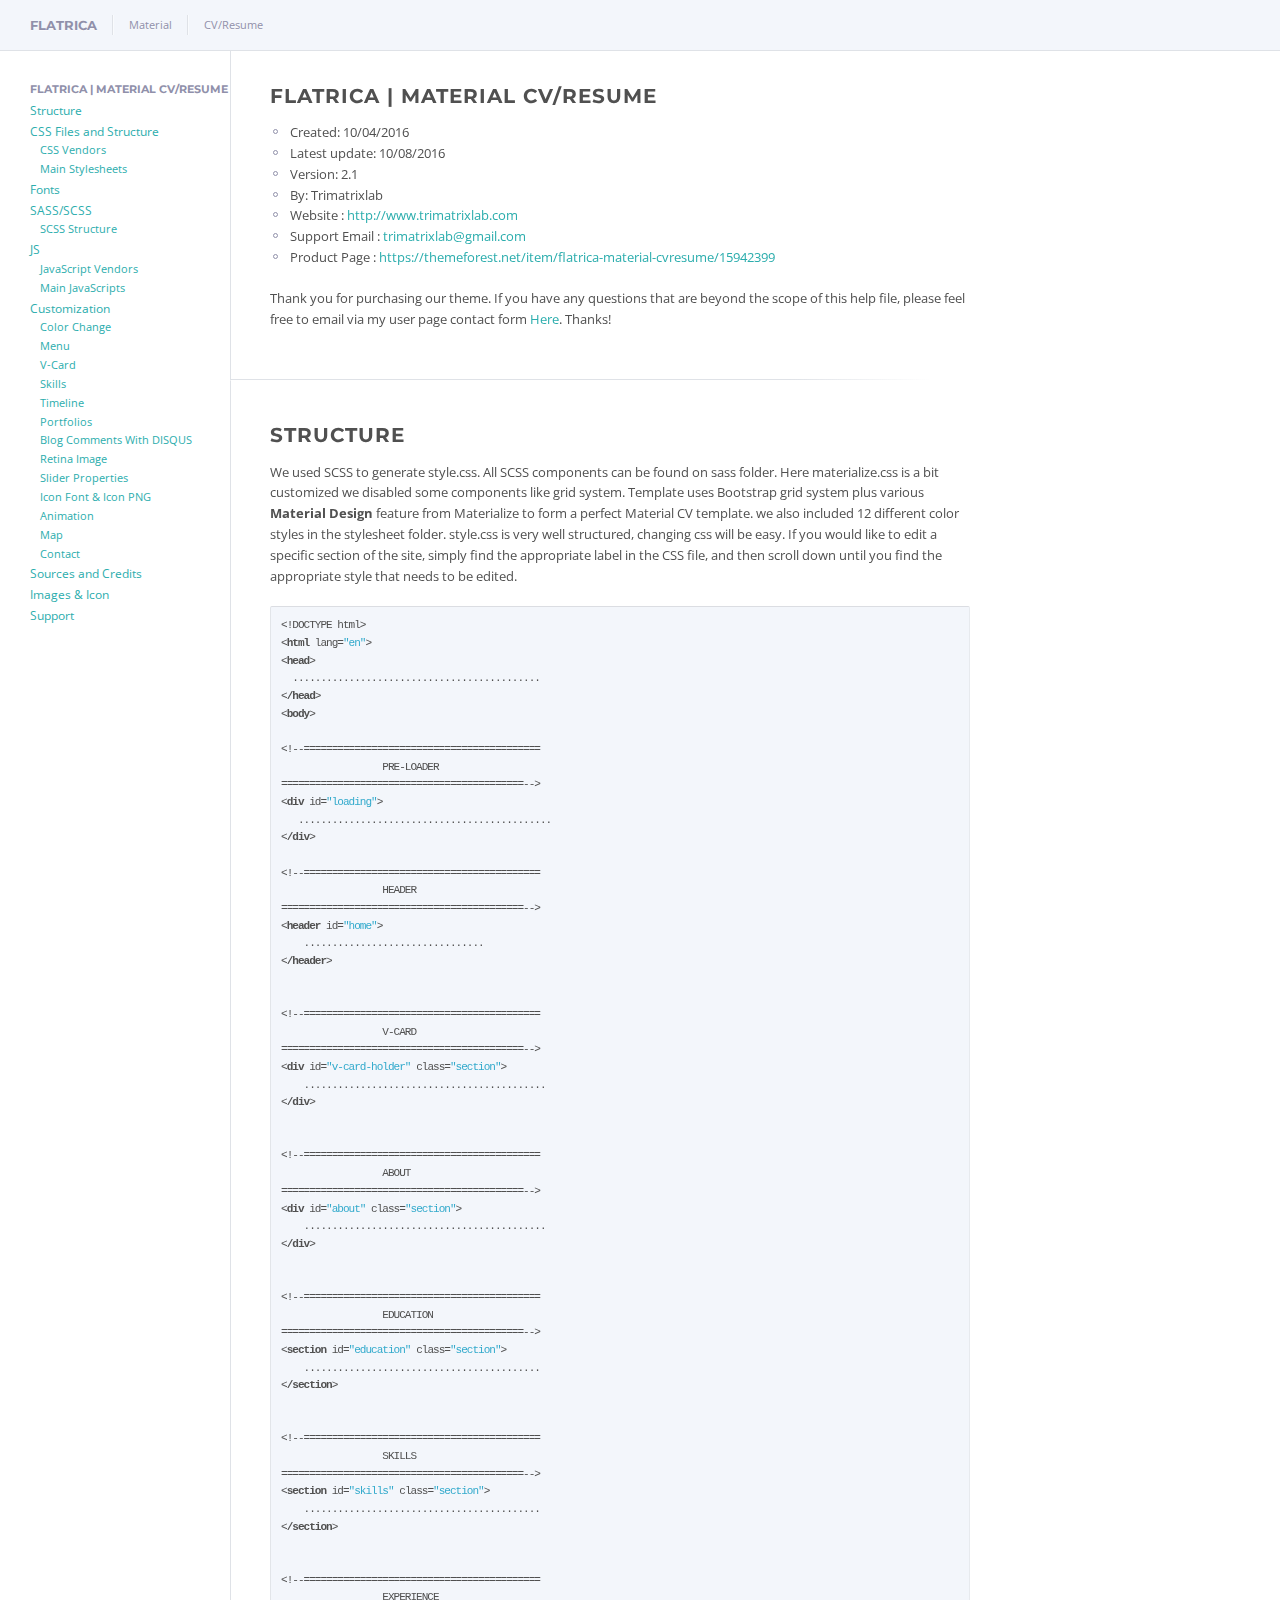
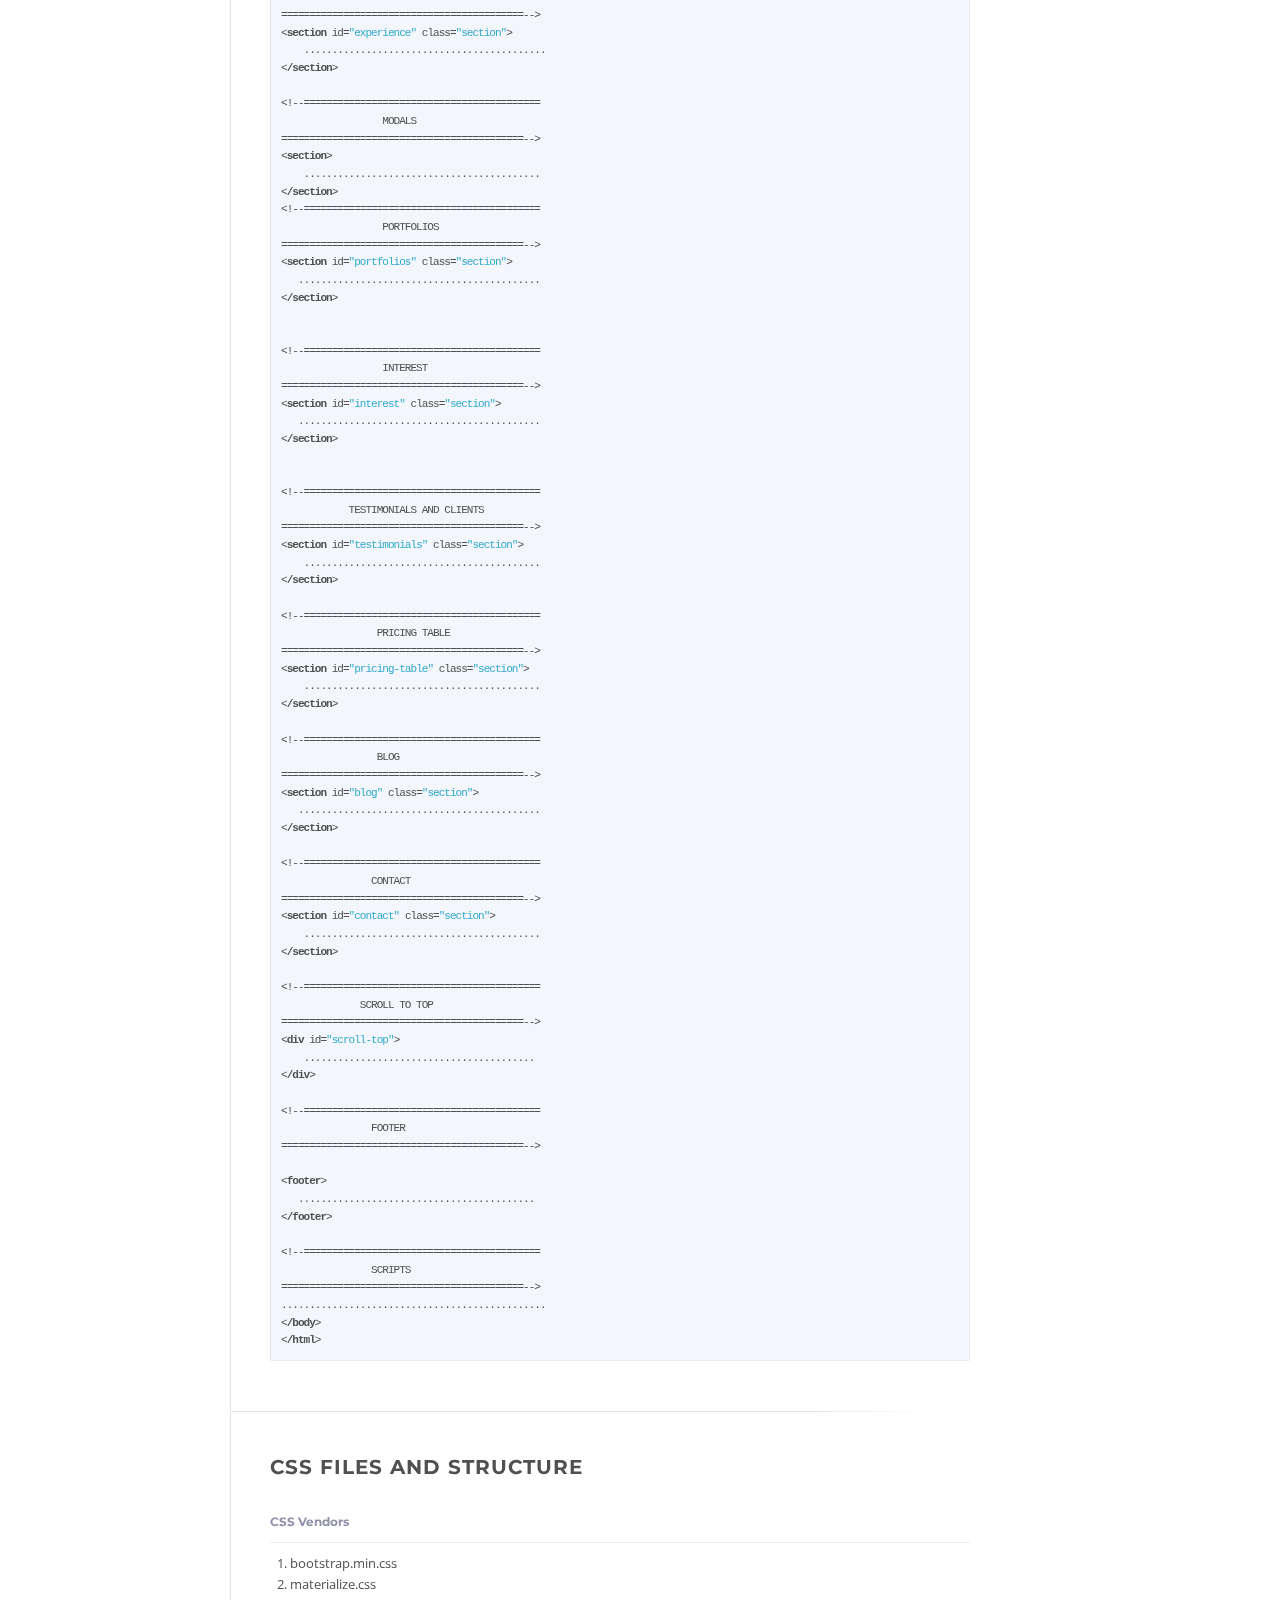
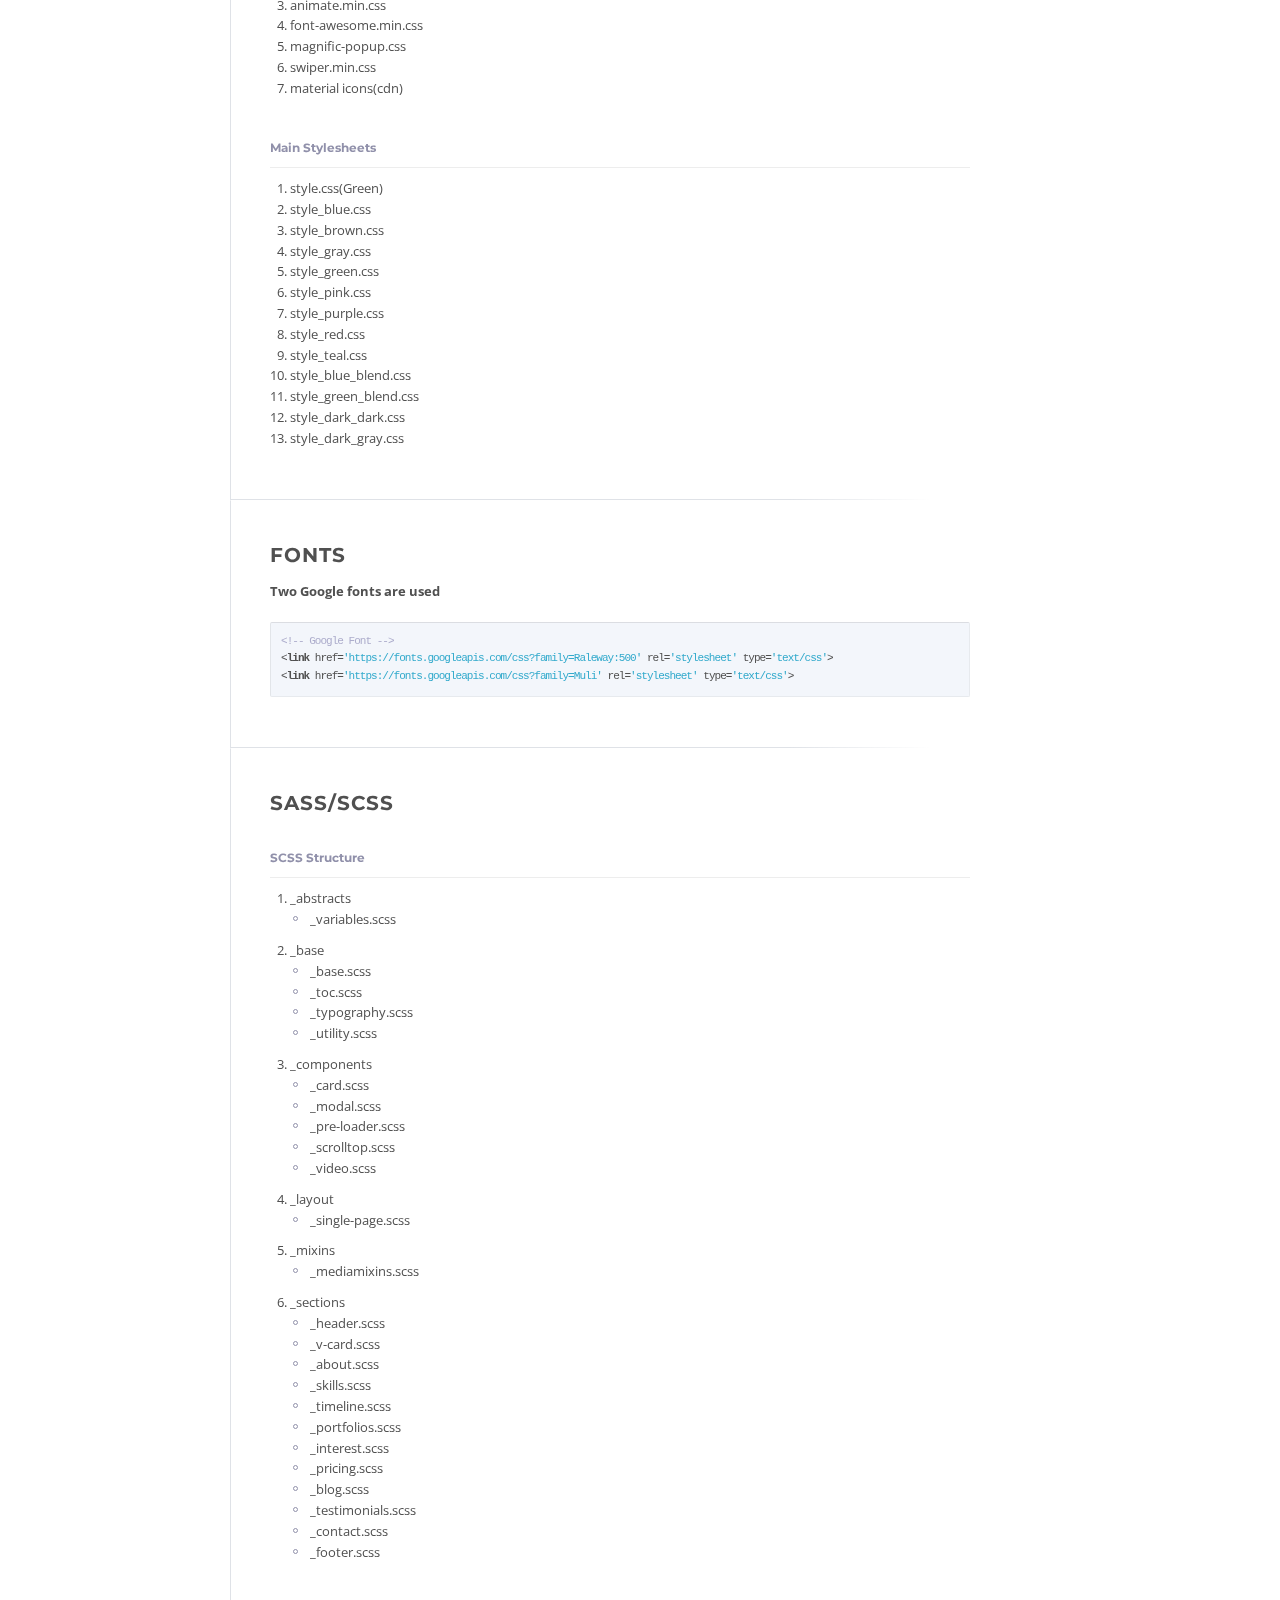
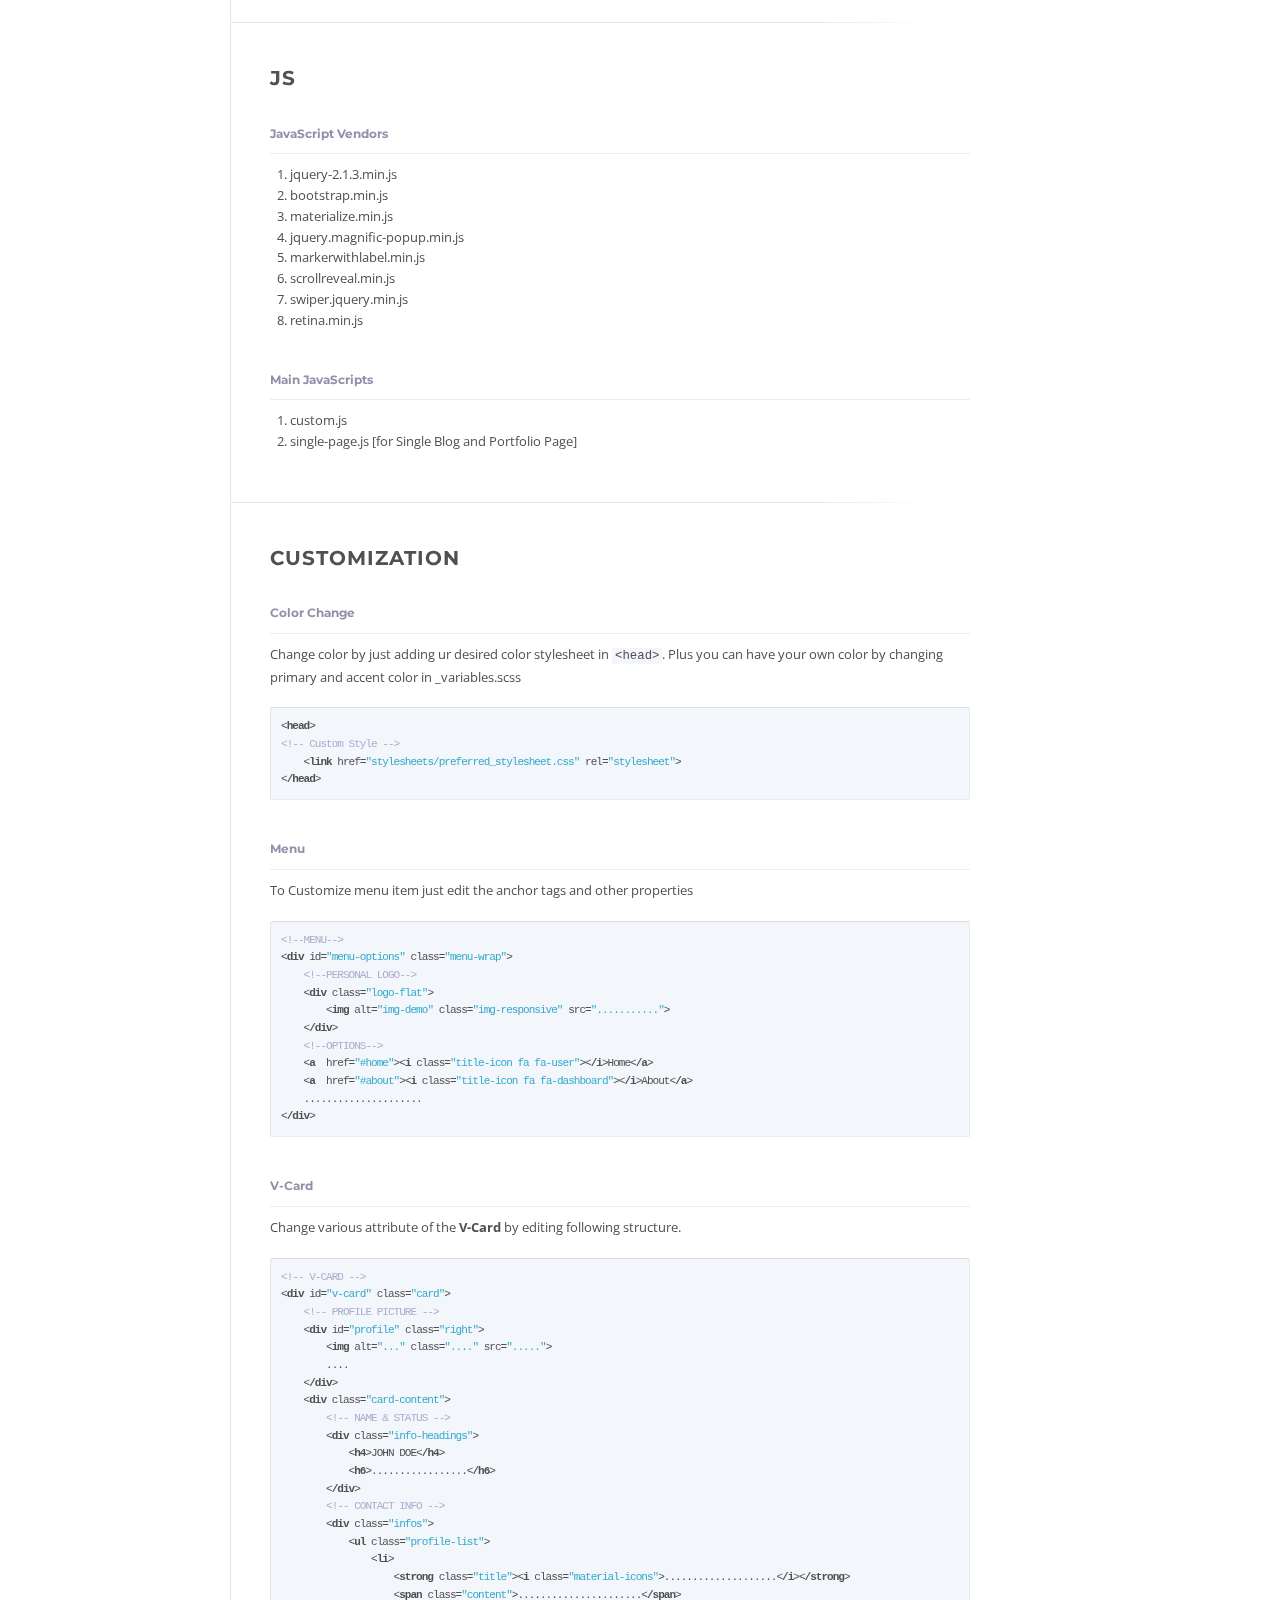
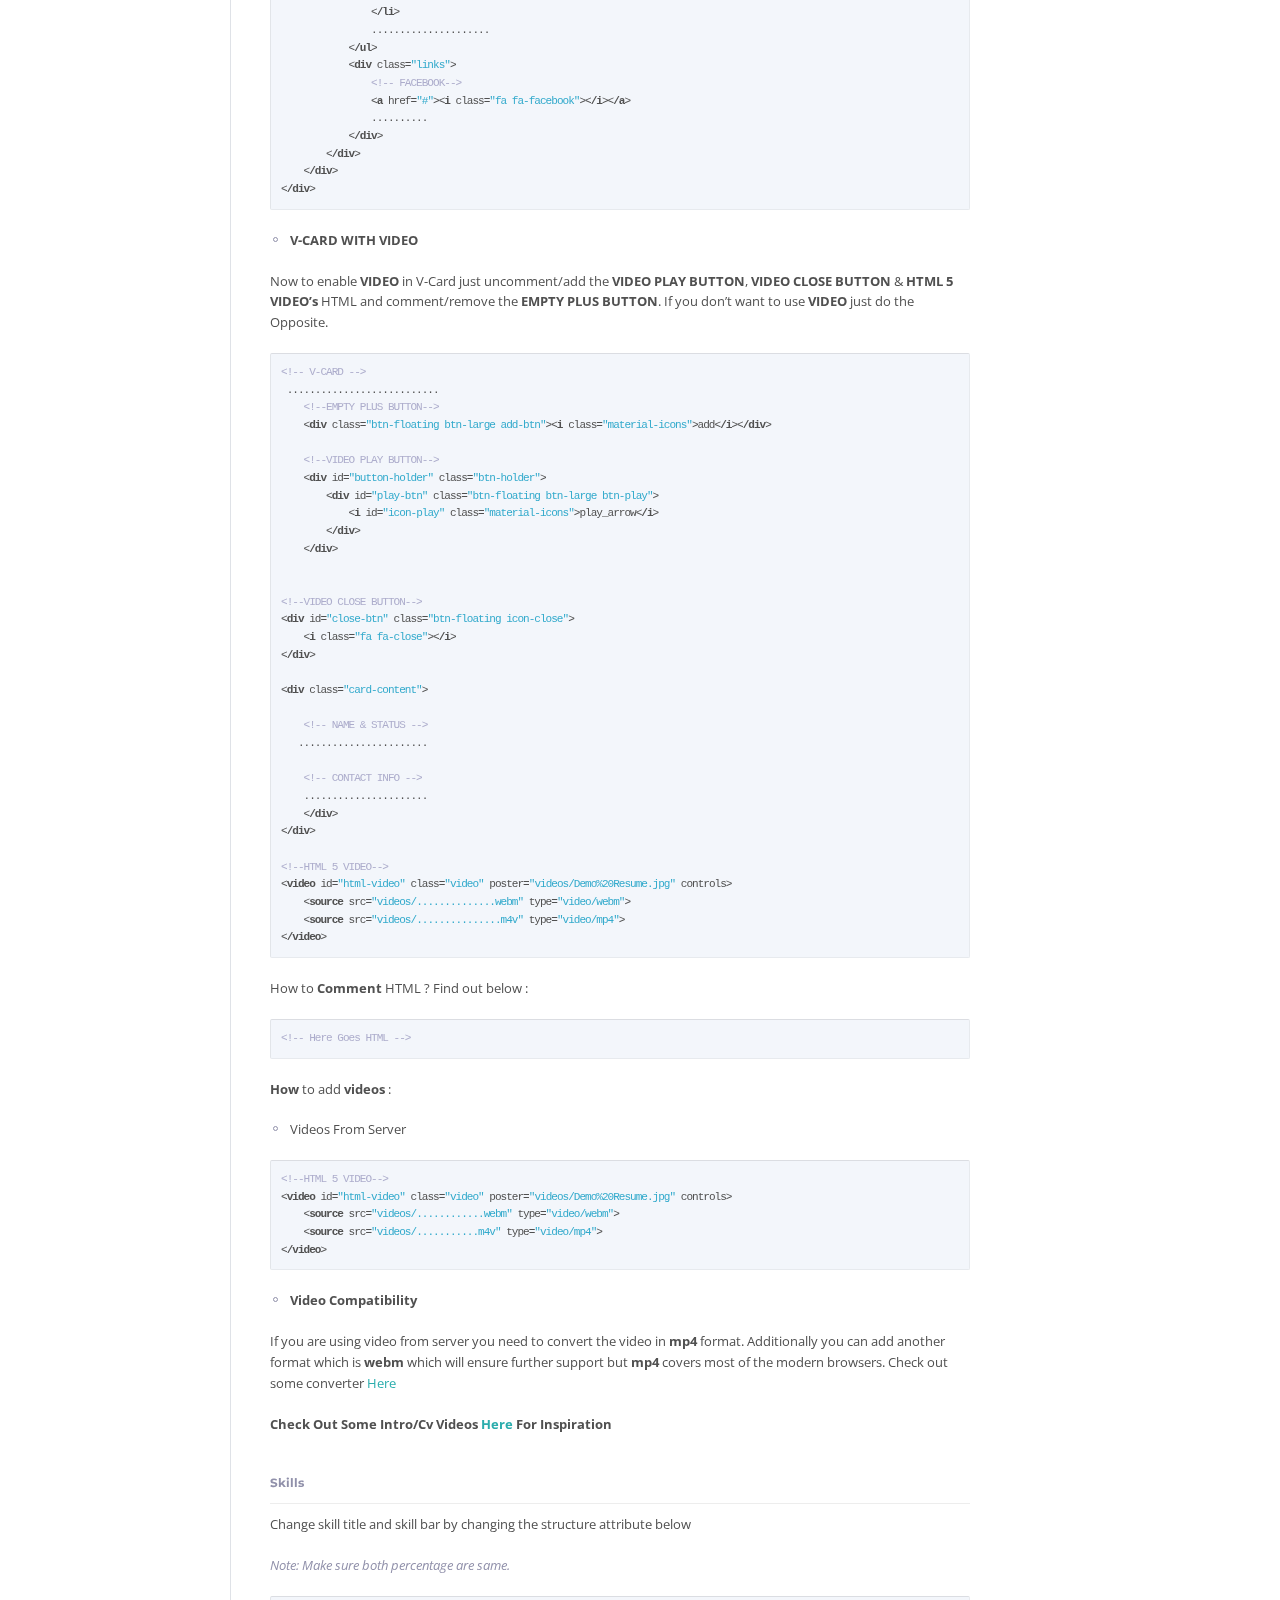
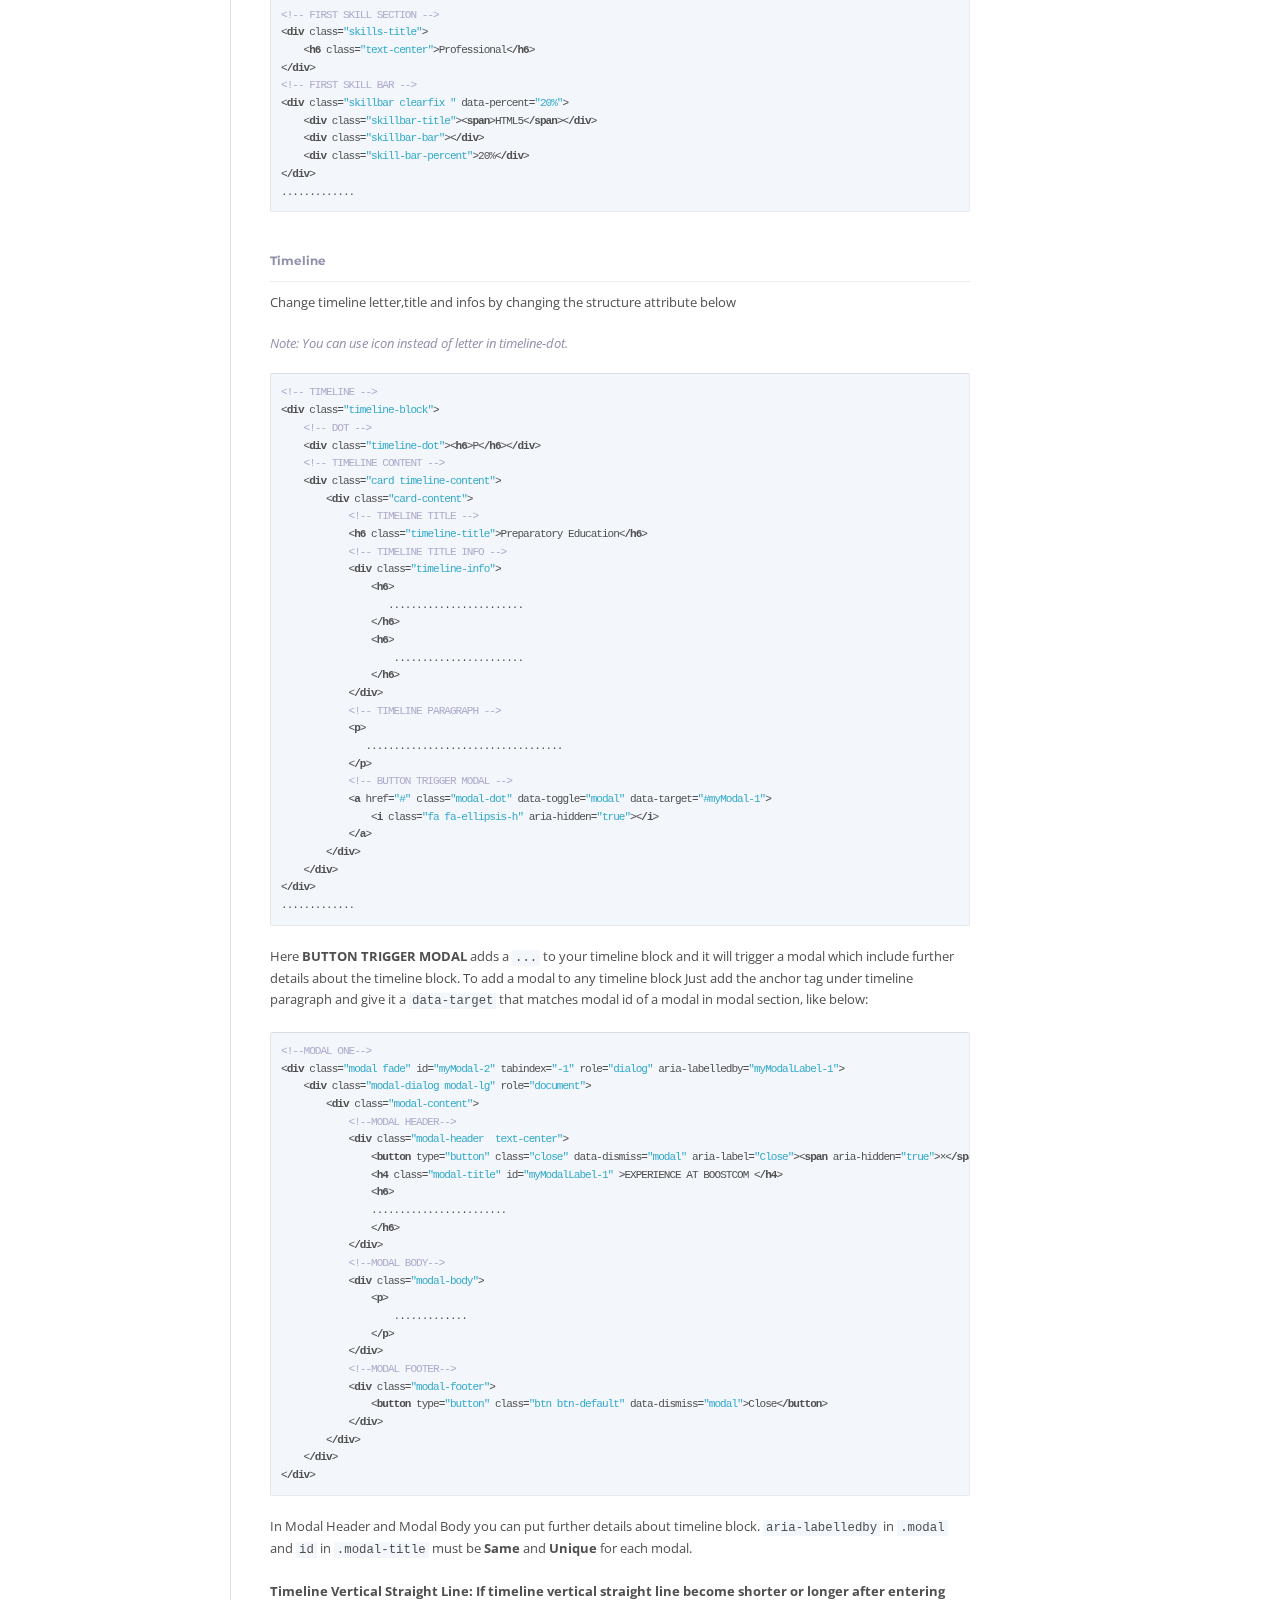
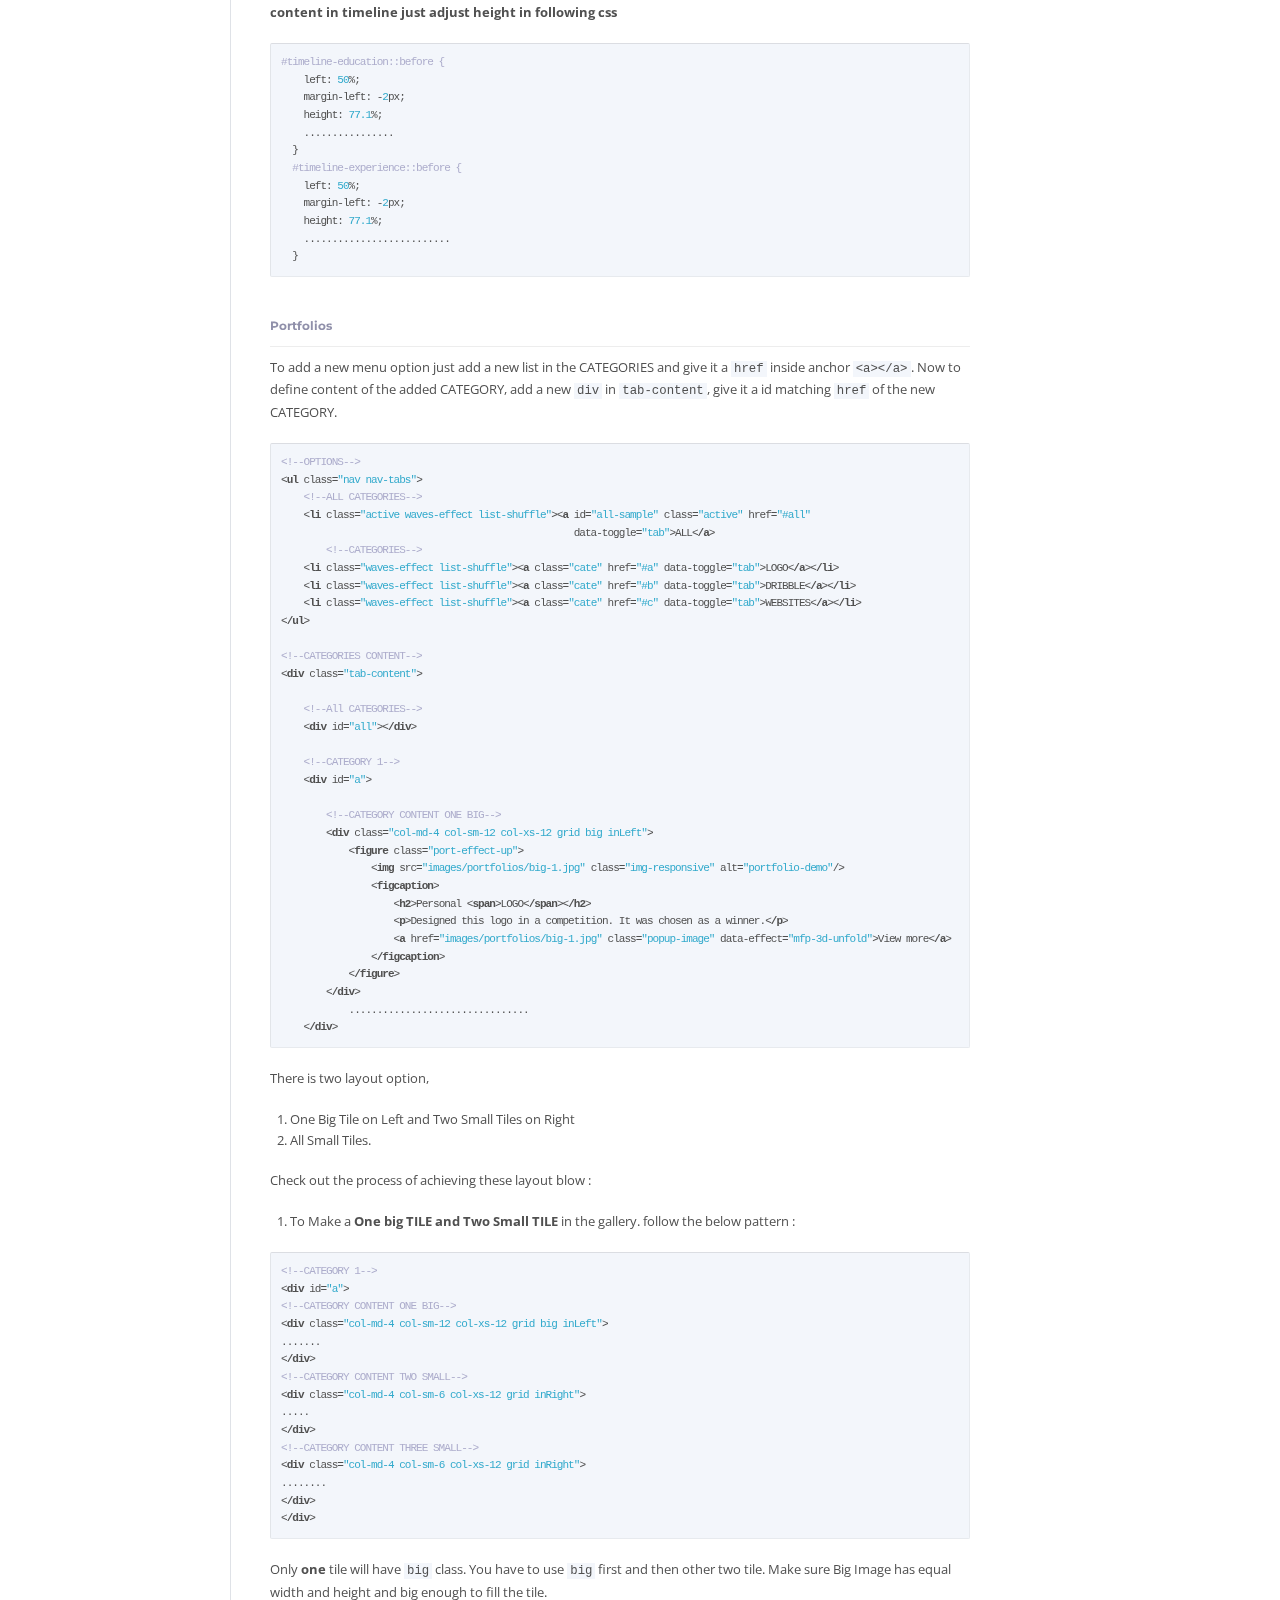
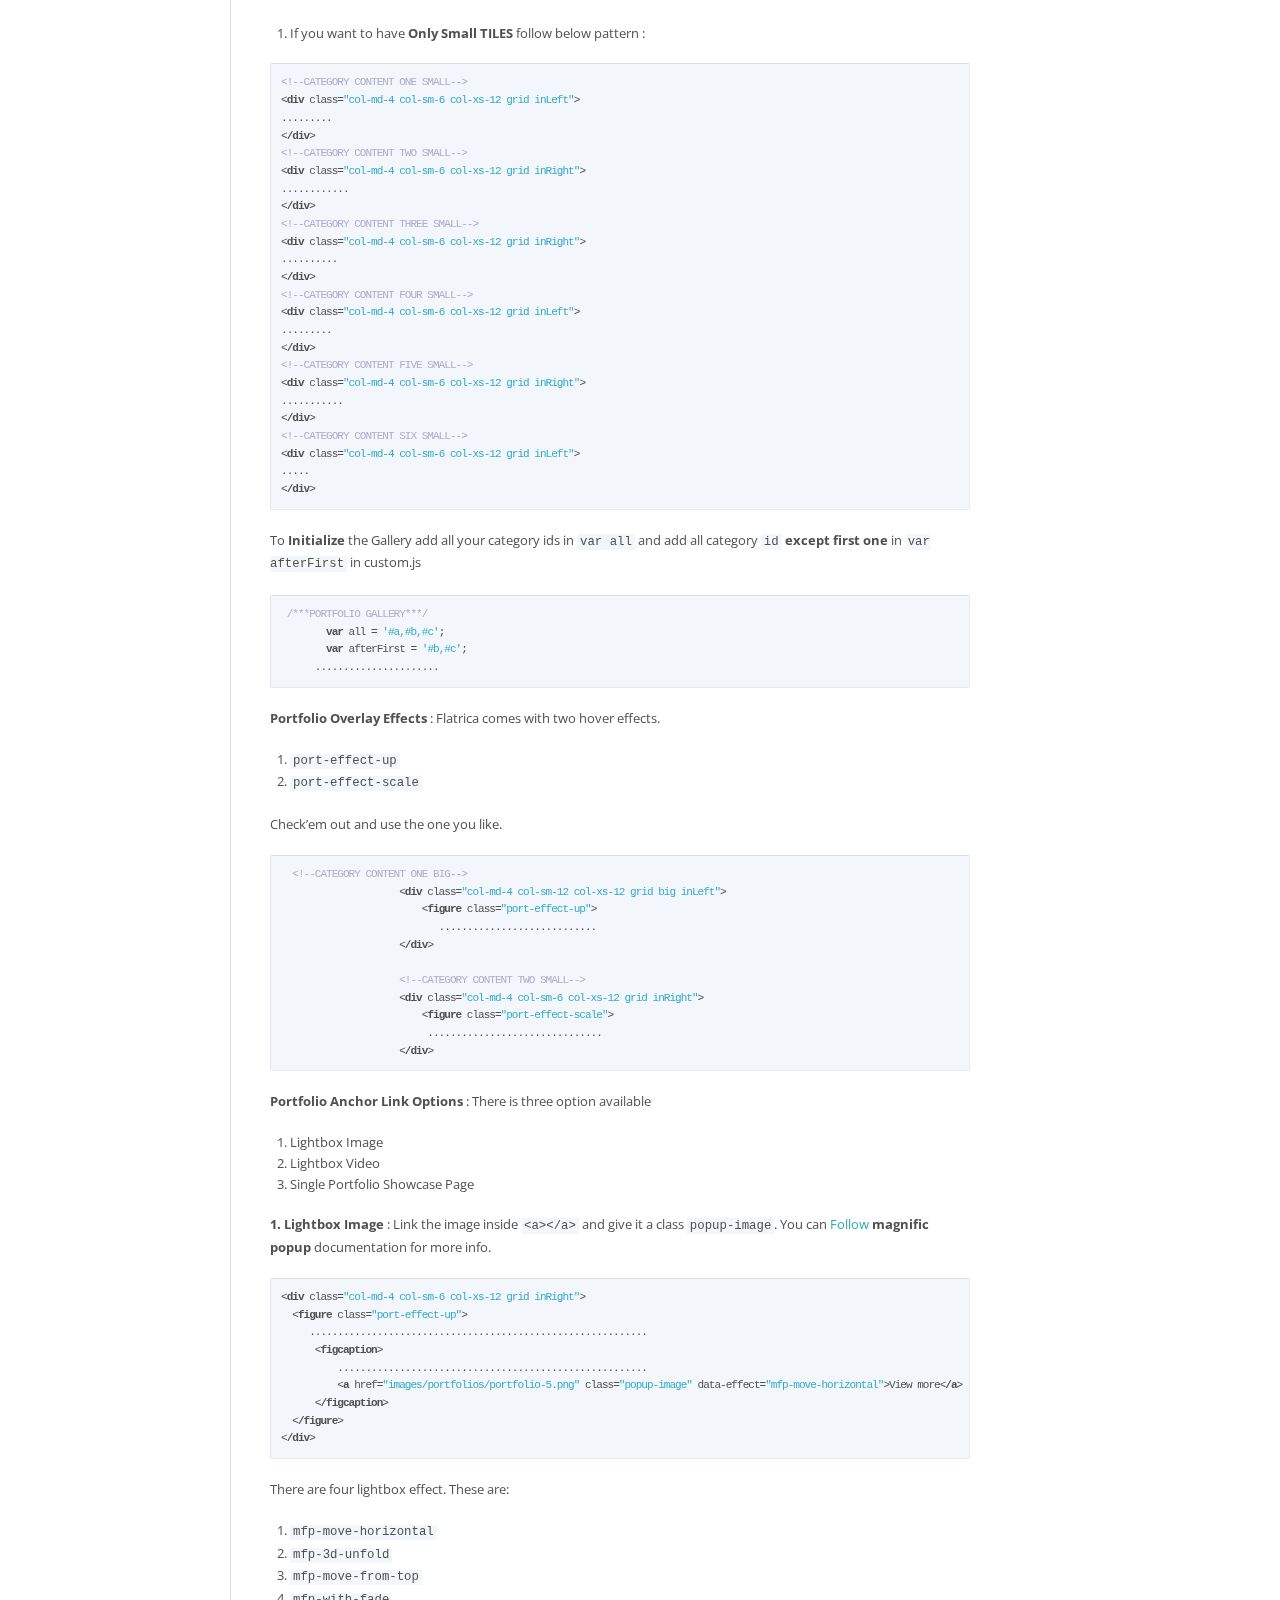
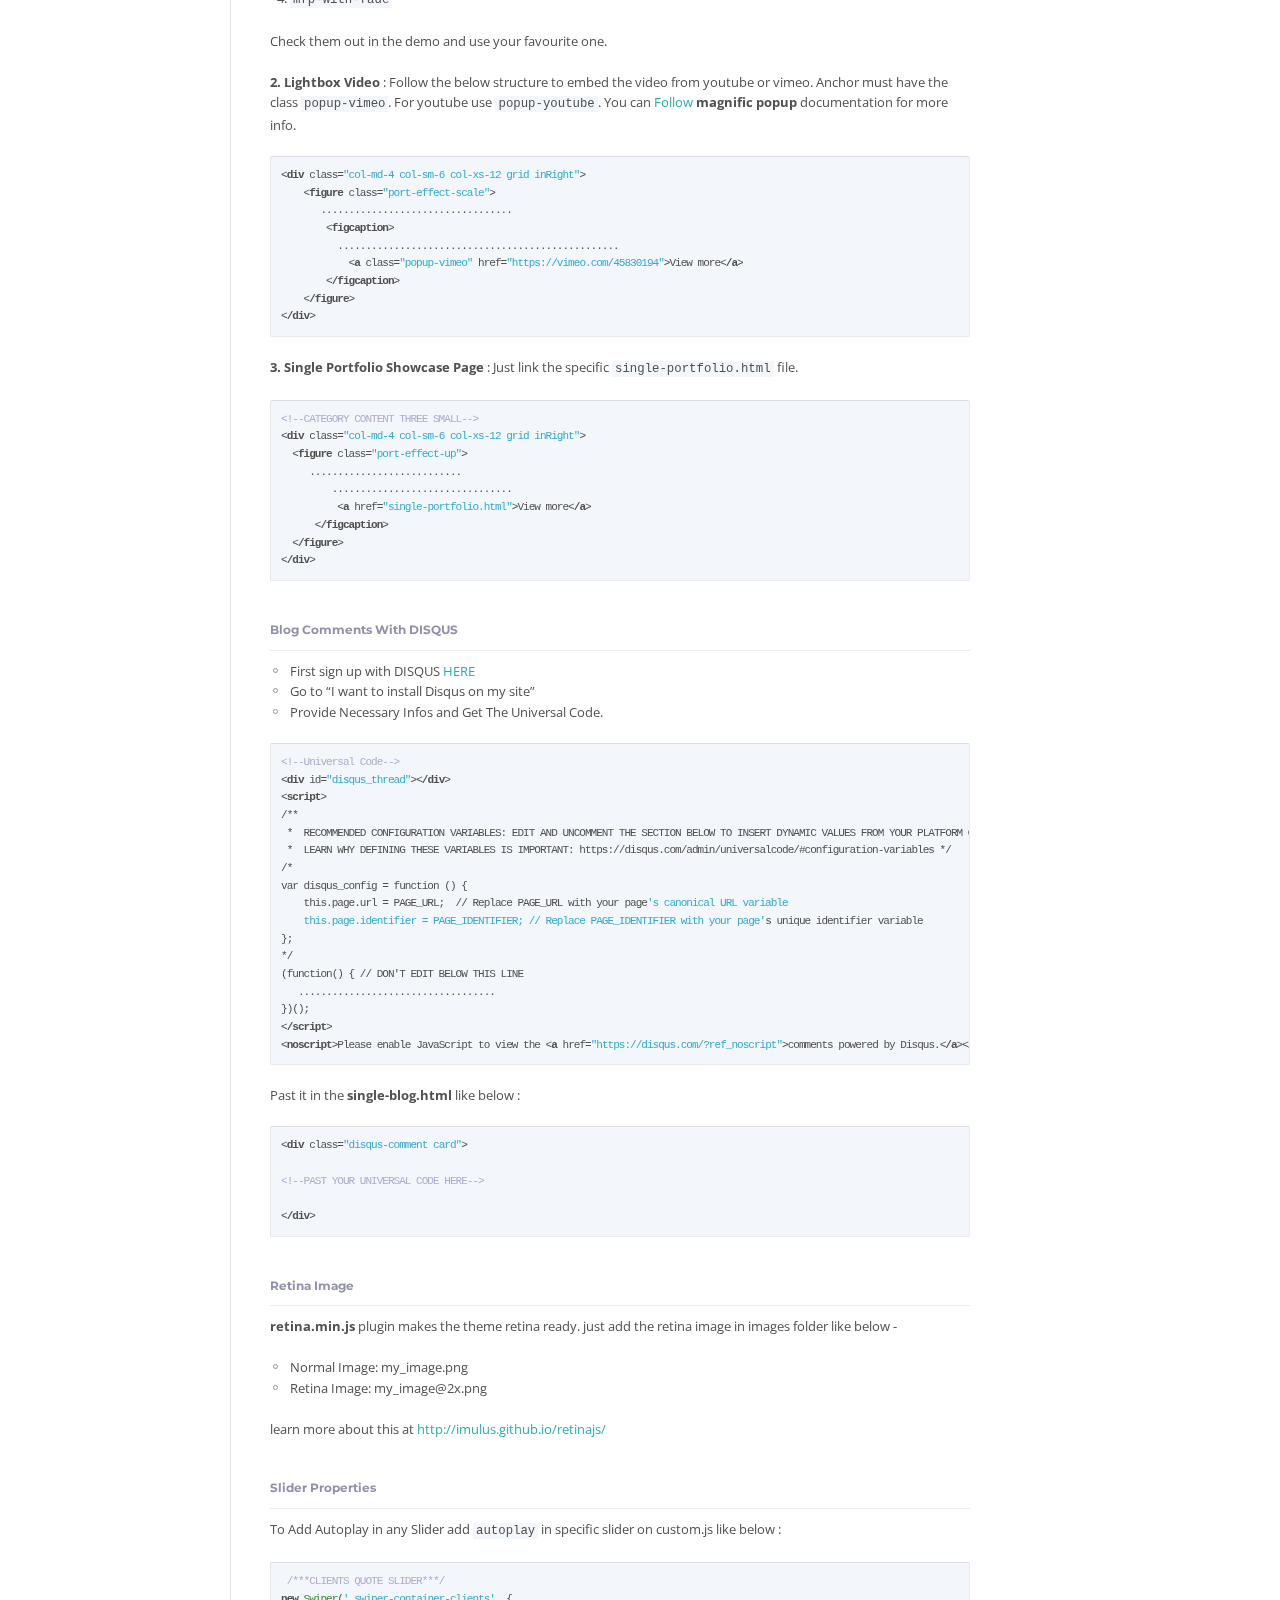
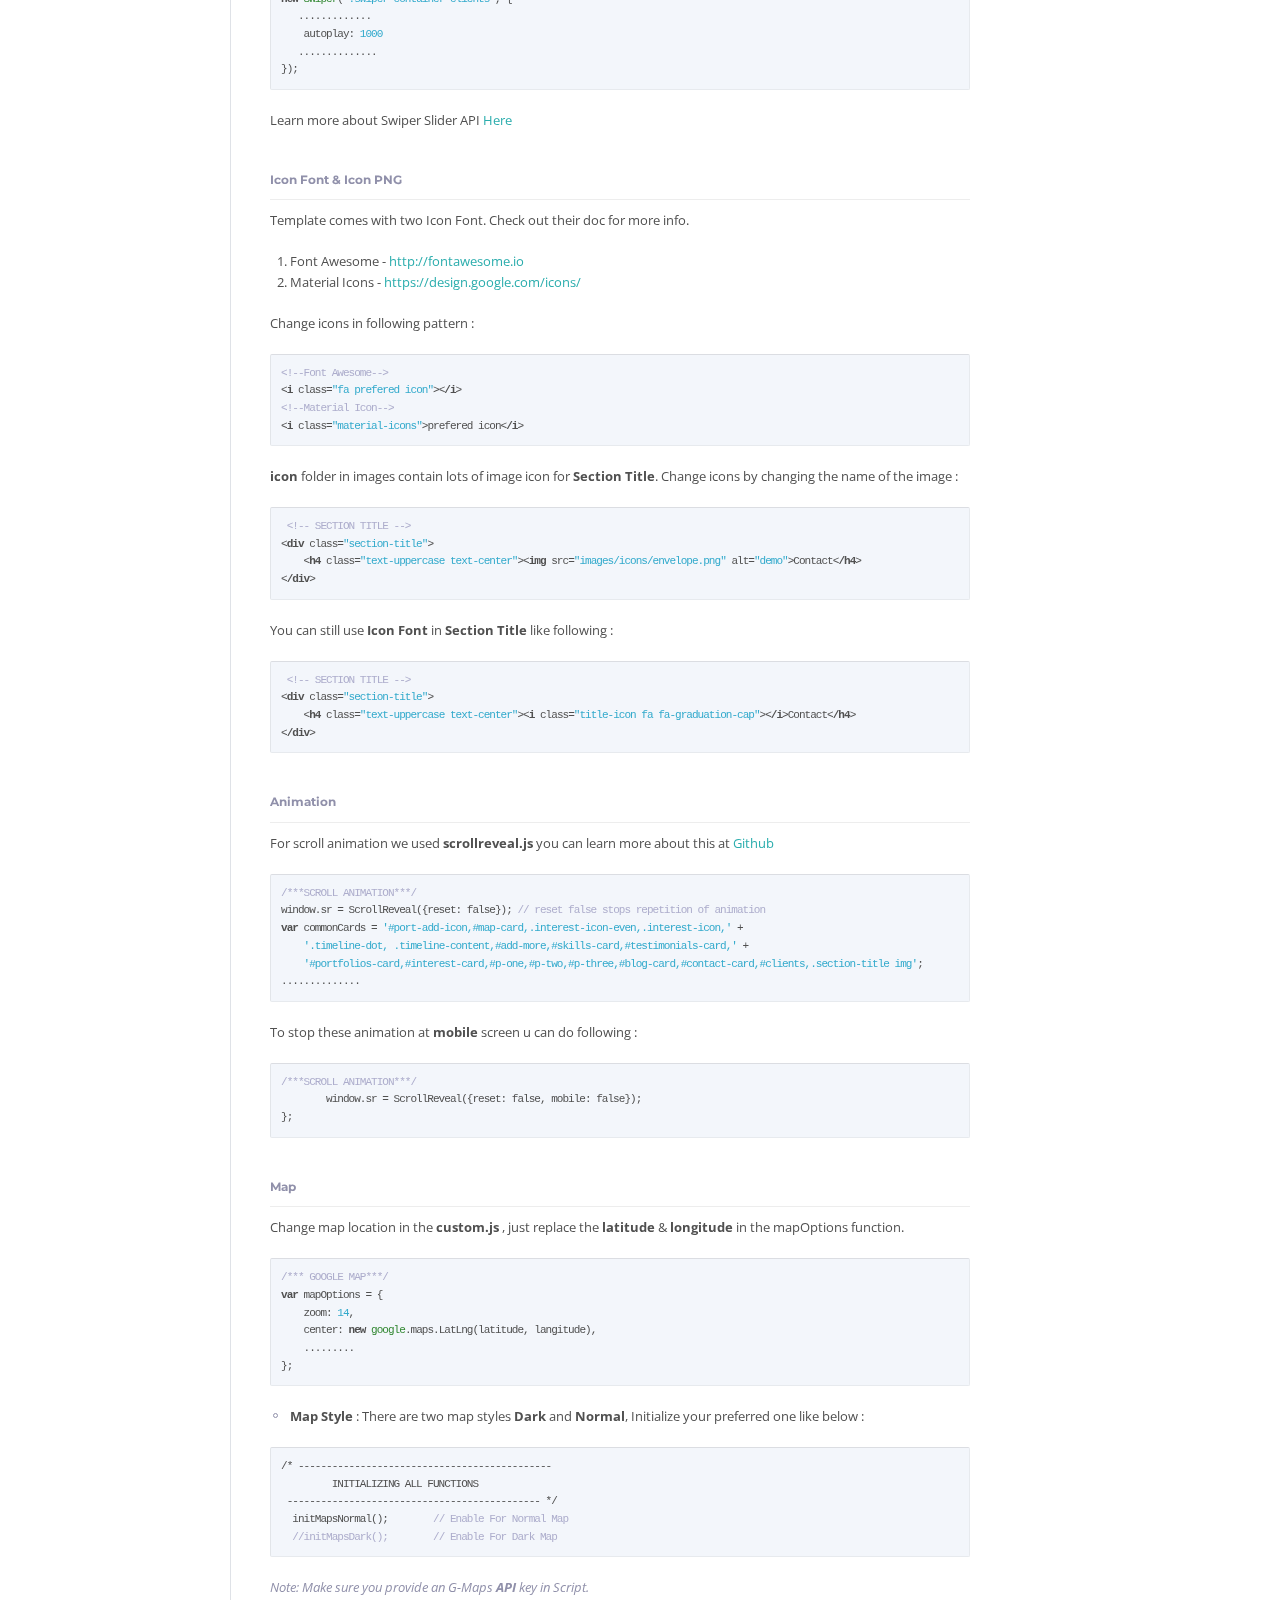
<file: Documentation/index.html>
<!doctype html>
<html>
<head>
    <meta charset="utf-8">
    <meta http-equiv="X-UA-Compatible" content="IE=edge,chrome=1">
    <meta name="viewport" content="width=device-width">

    <title>Flatrica | DOC</title>

    <!-- FAV ICON -->
    <link rel="icon" href="img/fav-icon.png">

    <!-- DOC MAIN -->
    <script src="js/jquery.min.js"></script>
    <script src="js/legacy.js"></script>
    <script src="js/flatdoc.js"></script>

    <!-- DOC THEME -->
    <link href="css/local.css" rel="stylesheet">
    <script src="js/script.js"></script>
    <script src="js/custom.js"></script>


    <!-- Meta -->
    <meta content="Flatrica | Material CV" property="og:title">
    <meta content="Ultimate CV Template" name="Flatrica">


</head>
<body role="flatdoc" class="no-literate">

<div class="header">
    <div class="left">
        <h1>FLATRICA</h1>
        <ul>
            <li><a href="#">Material</a></li>
            <li><a href="#">CV/Resume</a></li>
        </ul>
    </div>
    <div class="right">

    </div>
</div>

<div class="content-root">
    <div class="menubar fixed">
        <div class="menu section" role="flatdoc-menu">
            <ul>
                <li id="root-item" class="level-0">
                    <ul class="level-1" id="root-list">
                        <li id="flatrica-material-cvresume-item" class="level-1"><a id="flatrica-material-cvresume-link"
                                                                                    href="#flatrica-material-cvresume"
                                                                                    class="level-1">Flatrica | Material
                            CV/Resume</a>
                            <ul class="level-2" id="flatrica-material-cvresume-list">
                                <li id="flatrica-material-cvresume-structure-item" class="level-2"><a
                                        id="flatrica-material-cvresume-structure-link"
                                        href="#flatrica-material-cvresume-structure" class="level-2">Structure</a></li>
                                <li id="flatrica-material-cvresume-css-files-and-structure-item" class="level-2"><a
                                        id="flatrica-material-cvresume-css-files-and-structure-link"
                                        href="#flatrica-material-cvresume-css-files-and-structure" class="level-2">CSS
                                    Files and Structure</a>
                                    <ul class="level-3" id="flatrica-material-cvresume-css-files-and-structure-list">
                                        <li id="flatrica-material-cvresume-css-files-and-structure-css-vendors-item"
                                            class="level-3"><a
                                                id="flatrica-material-cvresume-css-files-and-structure-css-vendors-link"
                                                href="#flatrica-material-cvresume-css-files-and-structure-css-vendors"
                                                class="level-3">CSS Vendors</a></li>
                                        <li id="flatrica-material-cvresume-css-files-and-structure-main-stylesheets-item"
                                            class="level-3"><a
                                                id="flatrica-material-cvresume-css-files-and-structure-main-stylesheets-link"
                                                href="#flatrica-material-cvresume-css-files-and-structure-main-stylesheets"
                                                class="level-3">Main Stylesheets</a></li>
                                    </ul>
                                </li>
                                <li id="flatrica-material-cvresume-fonts-item" class="level-2"><a
                                        id="flatrica-material-cvresume-fonts-link"
                                        href="#flatrica-material-cvresume-fonts" class="level-2">Fonts</a></li>
                                <li id="flatrica-material-cvresume-sassscss-item" class="level-2"><a
                                        id="flatrica-material-cvresume-sassscss-link"
                                        href="#flatrica-material-cvresume-sassscss" class="level-2">SASS/SCSS</a>
                                    <ul class="level-3" id="flatrica-material-cvresume-sassscss-list">
                                        <li id="flatrica-material-cvresume-sassscss-scss-structure-item"
                                            class="level-3"><a
                                                id="flatrica-material-cvresume-sassscss-scss-structure-link"
                                                href="#flatrica-material-cvresume-sassscss-scss-structure"
                                                class="level-3">SCSS Structure</a></li>
                                    </ul>
                                </li>
                                <li id="flatrica-material-cvresume-js-item" class="level-2"><a
                                        id="flatrica-material-cvresume-js-link" href="#flatrica-material-cvresume-js"
                                        class="level-2">JS</a>
                                    <ul class="level-3" id="flatrica-material-cvresume-js-list">
                                        <li id="flatrica-material-cvresume-js-javascript-vendors-item" class="level-3">
                                            <a id="flatrica-material-cvresume-js-javascript-vendors-link"
                                               href="#flatrica-material-cvresume-js-javascript-vendors" class="level-3">JavaScript
                                                Vendors</a></li>
                                        <li id="flatrica-material-cvresume-js-main-javascripts-item" class="level-3"><a
                                                id="flatrica-material-cvresume-js-main-javascripts-link"
                                                href="#flatrica-material-cvresume-js-main-javascripts" class="level-3">Main
                                            JavaScripts</a></li>
                                    </ul>
                                </li>
                                <li id="flatrica-material-cvresume-customization-item" class="level-2"><a
                                        id="flatrica-material-cvresume-customization-link"
                                        href="#flatrica-material-cvresume-customization"
                                        class="level-2">Customization</a>
                                    <ul class="level-3" id="flatrica-material-cvresume-customization-list">
                                        <li id="flatrica-material-cvresume-customization-color-change-item"
                                            class="level-3"><a
                                                id="flatrica-material-cvresume-customization-color-change-link"
                                                href="#flatrica-material-cvresume-customization-color-change"
                                                class="level-3">Color Change</a></li>
                                        <li id="flatrica-material-cvresume-customization-menu-item" class="level-3"><a
                                                id="flatrica-material-cvresume-customization-menu-link"
                                                href="#flatrica-material-cvresume-customization-menu" class="level-3">Menu</a>
                                        </li>
                                        <li id="flatrica-material-cvresume-customization-v-card-item" class="level-3"><a
                                                id="flatrica-material-cvresume-customization-v-card-link"
                                                href="#flatrica-material-cvresume-customization-v-card" class="level-3">V-Card</a>
                                        </li>
                                        <li id="flatrica-material-cvresume-customization-skills-item" class="level-3"><a
                                                id="flatrica-material-cvresume-customization-skills-link"
                                                href="#flatrica-material-cvresume-customization-skills" class="level-3">Skills</a>
                                        </li>
                                        <li id="flatrica-material-cvresume-customization-timeline-item" class="level-3">
                                            <a id="flatrica-material-cvresume-customization-timeline-link"
                                               href="#flatrica-material-cvresume-customization-timeline"
                                               class="level-3">Timeline</a></li>
                                        <li id="flatrica-material-cvresume-customization-portfolios-item"
                                            class="level-3"><a
                                                id="flatrica-material-cvresume-customization-portfolios-link"
                                                href="#flatrica-material-cvresume-customization-portfolios"
                                                class="level-3">Portfolios</a></li>
                                        <li id="flatrica-material-cvresume-customization-blog-comments-with-disqus-item"
                                            class="level-3"><a
                                                id="flatrica-material-cvresume-customization-blog-comments-with-disqus-link"
                                                href="#flatrica-material-cvresume-customization-blog-comments-with-disqus"
                                                class="level-3">Blog Comments With DISQUS</a></li>
                                        <li id="flatrica-material-cvresume-customization-retina-image-item"
                                            class="level-3"><a
                                                id="flatrica-material-cvresume-customization-retina-image-link"
                                                href="#flatrica-material-cvresume-customization-retina-image"
                                                class="level-3">Retina Image</a></li>
                                        <li id="flatrica-material-cvresume-customization-slider-properties-item"
                                            class="level-3"><a
                                                id="flatrica-material-cvresume-customization-slider-properties-link"
                                                href="#flatrica-material-cvresume-customization-slider-properties"
                                                class="level-3">Slider Properties</a></li>
                                        <li id="flatrica-material-cvresume-customization-icon-font-icon-png-item"
                                            class="level-3"><a
                                                id="flatrica-material-cvresume-customization-icon-font-icon-png-link"
                                                href="#flatrica-material-cvresume-customization-icon-font-icon-png"
                                                class="level-3">Icon Font &amp; Icon PNG</a></li>
                                        <li id="flatrica-material-cvresume-customization-animation-item"
                                            class="level-3"><a
                                                id="flatrica-material-cvresume-customization-animation-link"
                                                href="#flatrica-material-cvresume-customization-animation"
                                                class="level-3">Animation</a></li>
                                        <li id="flatrica-material-cvresume-customization-map-item" class="level-3"><a
                                                id="flatrica-material-cvresume-customization-map-link"
                                                href="#flatrica-material-cvresume-customization-map"
                                                class="level-3">Map</a></li>
                                        <li id="flatrica-material-cvresume-customization-contact-item" class="level-3">
                                            <a id="flatrica-material-cvresume-customization-contact-link"
                                               href="#flatrica-material-cvresume-customization-contact" class="level-3">Contact</a>
                                        </li>
                                    </ul>
                                </li>
                                <li id="flatrica-material-cvresume-sources-and-credits-item" class="level-2"><a
                                        id="flatrica-material-cvresume-sources-and-credits-link"
                                        href="#flatrica-material-cvresume-sources-and-credits" class="level-2">Sources
                                    and Credits</a></li>
                                <li id="flatrica-material-cvresume-images-icon-item" class="level-2"><a
                                        id="flatrica-material-cvresume-images-icon-link"
                                        href="#flatrica-material-cvresume-images-icon" class="level-2">Images &amp;
                                    Icon</a></li>
                                <li id="flatrica-material-cvresume-support-item" class="level-2"><a
                                        id="flatrica-material-cvresume-support-link"
                                        href="#flatrica-material-cvresume-support" class="level-2">Support</a></li>
                            </ul>
                        </li>
                    </ul>
                </li>
            </ul>
        </div>
    </div>
    <div role="flatdoc-content" class="content"><h1 id="flatrica-material-cvresume">Flatrica | Material CV/Resume</h1>
        <ul>
            <li>Created: 10/04/2016</li>
            <li>Latest update: 10/08/2016</li>
            <li>Version: 2.1</li>
            <li>By: Trimatrixlab</li>
            <li>Website : <a href="http://www.trimatrixlab.com">http://www.trimatrixlab.com</a></li>
            <li>Support Email : <a href="mailto:trimatrixlab@gmail.com">trimatrixlab@gmail.com</a></li>
            <li>Product Page : <a href="https://themeforest.net/item/flatrica-material-cvresume/15942399">https://themeforest.net/item/flatrica-material-cvresume/15942399</a>
            </li>
        </ul>
        <p>Thank you for purchasing our theme. If you have any questions that are beyond the scope of this help file,
            please feel free to email via my user page contact form <a href="https://themeforest.net/user/trimatrixlab">Here</a>.
            Thanks!</p>
        <h2 id="flatrica-material-cvresume-structure">Structure</h2>
        <p>We used SCSS to generate style.css. All SCSS components can be found on sass folder. Here materialize.css is
            a bit customized we disabled some components like grid system. Template uses Bootstrap grid system plus
            various <strong>Material Design</strong> feature from Materialize to form a perfect Material CV template. we
            also included 12 different color styles in the stylesheet folder.
            style.css is very well structured, changing css will be easy. If you would like to edit a specific section
            of the site, simply find the appropriate label in the CSS file, and then scroll down until you find the
            appropriate style that needs to be edited.</p><pre><code class="lang-html">&lt;!DOCTYPE html&gt;
&lt;<span class="keyword">html</span> lang=<span class="string">"en"</span>&gt;
&lt;<span class="keyword">head</span>&gt;
  ............................................
&lt;<span class="keyword">/head</span>&gt;
&lt;<span class="keyword">body</span>&gt;

&lt;!--==========================================
                  PRE-LOADER
===========================================--&gt;
&lt;<span class="keyword">div</span> id=<span class="string">"loading"</span>&gt;
   .............................................
&lt;<span class="keyword">/div</span>&gt;

&lt;!--==========================================
                  HEADER
===========================================--&gt;
&lt;<span class="keyword">header</span> id=<span class="string">"home"</span>&gt;
    ................................
&lt;<span class="keyword">/header</span>&gt;


&lt;!--==========================================
                  V-CARD
===========================================--&gt;
&lt;<span class="keyword">div</span> id=<span class="string">"v-card-holder"</span> class=<span
                    class="string">"section"</span>&gt;
    ...........................................
&lt;<span class="keyword">/div</span>&gt;


&lt;!--==========================================
                  ABOUT
===========================================--&gt;
&lt;<span class="keyword">div</span> id=<span class="string">"about"</span> class=<span class="string">"section"</span>&gt;
    ...........................................
&lt;<span class="keyword">/div</span>&gt;


&lt;!--==========================================
                  EDUCATION
===========================================--&gt;
&lt;<span class="keyword">section</span> id=<span class="string">"education"</span> class=<span
                    class="string">"section"</span>&gt;
    ..........................................
&lt;<span class="keyword">/section</span>&gt;


&lt;!--==========================================
                  SKILLS
===========================================--&gt;
&lt;<span class="keyword">section</span> id=<span class="string">"skills"</span> class=<span
                    class="string">"section"</span>&gt;
    ..........................................
&lt;<span class="keyword">/section</span>&gt;


&lt;!--==========================================
                  EXPERIENCE
===========================================--&gt;
&lt;<span class="keyword">section</span> id=<span class="string">"experience"</span> class=<span class="string">"section"</span>&gt;
    ...........................................
&lt;<span class="keyword">/section</span>&gt;

&lt;!--==========================================
                  MODALS
===========================================--&gt;
&lt;<span class="keyword">section</span>&gt;
    ..........................................
&lt;<span class="keyword">/section</span>&gt;
&lt;!--==========================================
                  PORTFOLIOS
===========================================--&gt;
&lt;<span class="keyword">section</span> id=<span class="string">"portfolios"</span> class=<span class="string">"section"</span>&gt;
   ...........................................
&lt;<span class="keyword">/section</span>&gt;


&lt;!--==========================================
                  INTEREST
===========================================--&gt;
&lt;<span class="keyword">section</span> id=<span class="string">"interest"</span> class=<span
                    class="string">"section"</span>&gt;
   ...........................................
&lt;<span class="keyword">/section</span>&gt;


&lt;!--==========================================
            TESTIMONIALS AND CLIENTS
===========================================--&gt;
&lt;<span class="keyword">section</span> id=<span class="string">"testimonials"</span> class=<span class="string">"section"</span>&gt;
    ..........................................
&lt;<span class="keyword">/section</span>&gt;

&lt;!--==========================================
                 PRICING TABLE
===========================================--&gt;
&lt;<span class="keyword">section</span> id=<span class="string">"pricing-table"</span> class=<span class="string">"section"</span>&gt;
    ..........................................
&lt;<span class="keyword">/section</span>&gt;

&lt;!--==========================================
                 BLOG
===========================================--&gt;
&lt;<span class="keyword">section</span> id=<span class="string">"blog"</span> class=<span
                    class="string">"section"</span>&gt;
   ...........................................
&lt;<span class="keyword">/section</span>&gt;

&lt;!--==========================================
                CONTACT
===========================================--&gt;
&lt;<span class="keyword">section</span> id=<span class="string">"contact"</span> class=<span
                    class="string">"section"</span>&gt;
    ..........................................
&lt;<span class="keyword">/section</span>&gt;

&lt;!--==========================================
              SCROLL TO TOP
===========================================--&gt;
&lt;<span class="keyword">div</span> id=<span class="string">"scroll-top"</span>&gt;
    .........................................
&lt;<span class="keyword">/div</span>&gt;

&lt;!--==========================================
                FOOTER
===========================================--&gt;

&lt;<span class="keyword">footer</span>&gt;
   ..........................................
&lt;<span class="keyword">/footer</span>&gt;

&lt;!--==========================================
                SCRIPTS
===========================================--&gt;
...............................................
&lt;<span class="keyword">/body</span>&gt;
&lt;<span class="keyword">/html</span>&gt;</code></pre>
        <h2 id="flatrica-material-cvresume-css-files-and-structure">CSS Files and Structure</h2>
        <h3 id="flatrica-material-cvresume-css-files-and-structure-css-vendors">CSS Vendors</h3>
        <ol>
            <li>bootstrap.min.css</li>
            <li>materialize.css</li>
            <li>animate.min.css</li>
            <li>font-awesome.min.css</li>
            <li>magnific-popup.css</li>
            <li>swiper.min.css</li>
            <li>material icons(cdn)</li>
        </ol>
        <h3 id="flatrica-material-cvresume-css-files-and-structure-main-stylesheets">Main Stylesheets</h3>
        <ol>
            <li>style.css(Green)</li>
            <li>style_blue.css</li>
            <li>style_brown.css</li>
            <li>style_gray.css</li>
            <li>style_green.css</li>
            <li>style_pink.css</li>
            <li>style_purple.css</li>
            <li>style_red.css</li>
            <li>style_teal.css</li>
            <li>style_blue_blend.css</li>
            <li>style_green_blend.css</li>
            <li>style_dark_dark.css</li>
            <li>style_dark_gray.css</li>
        </ol>
        <h2 id="flatrica-material-cvresume-fonts">Fonts</h2>
        <p><strong>Two Google fonts are used</strong></p><pre><code class="lang-html"><span class="comment">&lt;!-- Google Font --&gt;</span>
&lt;<span class="keyword">link</span> href=<span
                    class="string">'https://fonts.googleapis.com/css?family=Raleway:500'</span> rel=<span
                    class="string">'stylesheet'</span> type=<span class="string">'text/css'</span>&gt;
&lt;<span class="keyword">link</span> href=<span class="string">'https://fonts.googleapis.com/css?family=Muli'</span> rel=<span
                    class="string">'stylesheet'</span> type=<span class="string">'text/css'</span>&gt;</code></pre>
        <h2 id="flatrica-material-cvresume-sassscss">SASS/SCSS</h2>
        <h3 id="flatrica-material-cvresume-sassscss-scss-structure">SCSS Structure</h3>
        <ol>
            <li>_abstracts
                <ul>
                    <li>_variables.scss</li>
                </ul>
            </li>
            <li>_base
                <ul>
                    <li>_base.scss</li>
                    <li>_toc.scss</li>
                    <li>_typography.scss</li>
                    <li>_utility.scss</li>
                </ul>
            </li>
            <li>_components
                <ul>
                    <li>_card.scss</li>
                    <li>_modal.scss</li>
                    <li>_pre-loader.scss</li>
                    <li>_scrolltop.scss</li>
                    <li>_video.scss</li>
                </ul>
            </li>
            <li>_layout
                <ul>
                    <li>_single-page.scss</li>
                </ul>
            </li>
            <li>_mixins
                <ul>
                    <li>_mediamixins.scss</li>
                </ul>
            </li>
            <li>_sections
                <ul>
                    <li>_header.scss</li>
                    <li>_v-card.scss</li>
                    <li>_about.scss</li>
                    <li>_skills.scss</li>
                    <li>_timeline.scss</li>
                    <li>_portfolios.scss</li>
                    <li>_interest.scss</li>
                    <li>_pricing.scss</li>
                    <li>_blog.scss</li>
                    <li>_testimonials.scss</li>
                    <li>_contact.scss</li>
                    <li>_footer.scss</li>
                </ul>
            </li>
        </ol>
        <h2 id="flatrica-material-cvresume-js">JS</h2>
        <h3 id="flatrica-material-cvresume-js-javascript-vendors">JavaScript Vendors</h3>
        <ol>
            <li>jquery-2.1.3.min.js</li>
            <li>bootstrap.min.js</li>
            <li>materialize.min.js</li>
            <li>jquery.magnific-popup.min.js</li>
            <li>markerwithlabel.min.js</li>
            <li>scrollreveal.min.js</li>
            <li>swiper.jquery.min.js</li>
            <li>retina.min.js</li>
        </ol>
        <h3 id="flatrica-material-cvresume-js-main-javascripts">Main JavaScripts</h3>
        <ol>
            <li>custom.js</li>
            <li>single-page.js [for Single Blog and Portfolio Page]</li>
        </ol>
        <h2 id="flatrica-material-cvresume-customization">Customization</h2>
        <h3 id="flatrica-material-cvresume-customization-color-change">Color Change</h3>
        <p>Change color by just adding ur desired color stylesheet in <code>&lt;head&gt;</code>. Plus you can have your
            own color by changing primary and accent color in _variables.scss</p><pre><code class="lang-html">&lt;<span
                class="keyword">head</span>&gt;
<span class="comment">&lt;!-- Custom Style --&gt;</span>
    &lt;<span class="keyword">link</span> href=<span
                    class="string">"stylesheets/preferred_stylesheet.css"</span> rel=<span
                    class="string">"stylesheet"</span>&gt;
&lt;<span class="keyword">/head</span>&gt;</code></pre>
        <h3 id="flatrica-material-cvresume-customization-menu">Menu</h3>
        <p>To Customize menu item just edit the anchor tags and other properties</p><pre><code class="lang-html"><span
                class="comment">&lt;!--MENU--&gt;</span>
&lt;<span class="keyword">div</span> id=<span class="string">"menu-options"</span> class=<span class="string">"menu-wrap"</span>&gt;
    <span class="comment">&lt;!--PERSONAL LOGO--&gt;</span>
    &lt;<span class="keyword">div</span> class=<span class="string">"logo-flat"</span>&gt;
        &lt;<span class="keyword">img</span> alt=<span class="string">"img-demo"</span> class=<span class="string">"img-responsive"</span> src=<span
                    class="string">"..........."</span>&gt;
    &lt;<span class="keyword">/div</span>&gt;
    <span class="comment">&lt;!--OPTIONS--&gt;</span>
    &lt;<span class="keyword">a</span>  href=<span class="string">"#home"</span>&gt;&lt;<span class="keyword">i</span> class=<span
                    class="string">"title-icon fa fa-user"</span>&gt;&lt;<span
                    class="keyword">/i</span>&gt;Home&lt;<span class="keyword">/a</span>&gt;
    &lt;<span class="keyword">a</span>  href=<span class="string">"#about"</span>&gt;&lt;<span class="keyword">i</span> class=<span
                    class="string">"title-icon fa fa-dashboard"</span>&gt;&lt;<span class="keyword">/i</span>&gt;About&lt;<span
                    class="keyword">/a</span>&gt;
    .....................
&lt;<span class="keyword">/div</span>&gt;</code></pre>
        <h3 id="flatrica-material-cvresume-customization-v-card">V-Card</h3>
        <p>Change various attribute of the <strong>V-Card</strong> by editing following structure.</p><pre><code
                class="lang-html"><span class="comment">&lt;!-- V-CARD --&gt;</span>
&lt;<span class="keyword">div</span> id=<span class="string">"v-card"</span> class=<span class="string">"card"</span>&gt;
    <span class="comment">&lt;!-- PROFILE PICTURE --&gt;</span>
    &lt;<span class="keyword">div</span> id=<span class="string">"profile"</span> class=<span
                    class="string">"right"</span>&gt;
        &lt;<span class="keyword">img</span> alt=<span class="string">"..."</span> class=<span
                    class="string">"...."</span> src=<span class="string">"....."</span>&gt;
        ....
    &lt;<span class="keyword">/div</span>&gt;
    &lt;<span class="keyword">div</span> class=<span class="string">"card-content"</span>&gt;
        <span class="comment">&lt;!-- NAME &amp; STATUS --&gt;</span>
        &lt;<span class="keyword">div</span> class=<span class="string">"info-headings"</span>&gt;
            &lt;<span class="keyword">h4</span>&gt;JOHN DOE&lt;<span class="keyword">/h4</span>&gt;
            &lt;<span class="keyword">h6</span>&gt;.................&lt;<span class="keyword">/h6</span>&gt;
        &lt;<span class="keyword">/div</span>&gt;
        <span class="comment">&lt;!-- CONTACT INFO --&gt;</span>
        &lt;<span class="keyword">div</span> class=<span class="string">"infos"</span>&gt;
            &lt;<span class="keyword">ul</span> class=<span class="string">"profile-list"</span>&gt;
                &lt;<span class="keyword">li</span>&gt;
                    &lt;<span class="keyword">strong</span> class=<span class="string">"title"</span>&gt;&lt;<span
                    class="keyword">i</span> class=<span class="string">"material-icons"</span>&gt;....................&lt;<span
                    class="keyword">/i</span>&gt;&lt;<span class="keyword">/strong</span>&gt;
                    &lt;<span class="keyword">span</span> class=<span class="string">"content"</span>&gt;......................&lt;<span
                    class="keyword">/span</span>&gt;
                &lt;<span class="keyword">/li</span>&gt;
                .....................
            &lt;<span class="keyword">/ul</span>&gt;
            &lt;<span class="keyword">div</span> class=<span class="string">"links"</span>&gt;
                <span class="comment">&lt;!-- FACEBOOK--&gt;</span>
                &lt;<span class="keyword">a</span> href=<span class="string">"#"</span>&gt;&lt;<span
                    class="keyword">i</span> class=<span class="string">"fa fa-facebook"</span>&gt;&lt;<span
                    class="keyword">/i</span>&gt;&lt;<span class="keyword">/a</span>&gt;
                ..........
            &lt;<span class="keyword">/div</span>&gt;
        &lt;<span class="keyword">/div</span>&gt;
    &lt;<span class="keyword">/div</span>&gt;
&lt;<span class="keyword">/div</span>&gt;</code></pre>
        <ul>
            <li><strong>V-CARD WITH VIDEO</strong></li>
        </ul>
        <p>Now to enable <strong>VIDEO</strong> in V-Card just uncomment/add the <strong>VIDEO PLAY BUTTON</strong>,
            <strong>VIDEO CLOSE BUTTON</strong> &amp; <strong>HTML 5 VIDEO’s</strong> HTML and comment/remove the
            <strong>EMPTY PLUS BUTTON</strong>. If you don’t want to use
            <strong>VIDEO</strong> just do the Opposite.</p><pre><code class="lang-html"><span class="comment">&lt;!-- V-CARD --&gt;</span>
 ...........................
    <span class="comment">&lt;!--EMPTY PLUS BUTTON--&gt;</span>
    &lt;<span class="keyword">div</span> class=<span class="string">"btn-floating btn-large add-btn"</span>&gt;&lt;<span
                    class="keyword">i</span> class=<span class="string">"material-icons"</span>&gt;add&lt;<span
                    class="keyword">/i</span>&gt;&lt;<span class="keyword">/div</span>&gt; 

    <span class="comment">&lt;!--VIDEO PLAY BUTTON--&gt;</span>
    &lt;<span class="keyword">div</span> id=<span class="string">"button-holder"</span> class=<span class="string">"btn-holder"</span>&gt;
        &lt;<span class="keyword">div</span> id=<span class="string">"play-btn"</span> class=<span class="string">"btn-floating btn-large btn-play"</span>&gt;
            &lt;<span class="keyword">i</span> id=<span class="string">"icon-play"</span> class=<span class="string">"material-icons"</span>&gt;play_arrow&lt;<span
                    class="keyword">/i</span>&gt;
        &lt;<span class="keyword">/div</span>&gt;
    &lt;<span class="keyword">/div</span>&gt;


<span class="comment">&lt;!--VIDEO CLOSE BUTTON--&gt;</span>
&lt;<span class="keyword">div</span> id=<span class="string">"close-btn"</span> class=<span class="string">"btn-floating icon-close"</span>&gt;
    &lt;<span class="keyword">i</span> class=<span class="string">"fa fa-close"</span>&gt;&lt;<span
                    class="keyword">/i</span>&gt;
&lt;<span class="keyword">/div</span>&gt;

&lt;<span class="keyword">div</span> class=<span class="string">"card-content"</span>&gt;

    <span class="comment">&lt;!-- NAME &amp; STATUS --&gt;</span>
   .......................

    <span class="comment">&lt;!-- CONTACT INFO --&gt;</span>
    ......................
    &lt;<span class="keyword">/div</span>&gt;
&lt;<span class="keyword">/div</span>&gt;

<span class="comment">&lt;!--HTML 5 VIDEO--&gt;</span>
&lt;<span class="keyword">video</span> id=<span class="string">"html-video"</span> class=<span
                    class="string">"video"</span> poster=<span class="string">"videos/Demo%20Resume.jpg"</span> controls&gt;
    &lt;<span class="keyword">source</span> src=<span class="string">"videos/..............webm"</span> type=<span
                    class="string">"video/webm"</span>&gt;
    &lt;<span class="keyword">source</span> src=<span class="string">"videos/...............m4v"</span> type=<span
                    class="string">"video/mp4"</span>&gt;
&lt;<span class="keyword">/video</span>&gt;</code></pre>
        <p>How to <strong>Comment</strong> HTML ? Find out below :</p>
        <pre><code class="lang-html"><span class="comment">&lt;!-- Here Goes HTML --&gt;</span></code></pre>
        <p><strong>How</strong> to add <strong>videos</strong> :</p>
        <ul>
            <li>Videos From Server</li>
        </ul><pre><code class="lang-html"><span class="comment">&lt;!--HTML 5 VIDEO--&gt;</span>
&lt;<span class="keyword">video</span> id=<span class="string">"html-video"</span> class=<span
                    class="string">"video"</span> poster=<span class="string">"videos/Demo%20Resume.jpg"</span> controls&gt;
    &lt;<span class="keyword">source</span> src=<span class="string">"videos/............webm"</span> type=<span
                    class="string">"video/webm"</span>&gt;
    &lt;<span class="keyword">source</span> src=<span class="string">"videos/...........m4v"</span> type=<span
                    class="string">"video/mp4"</span>&gt;
&lt;<span class="keyword">/video</span>&gt;</code></pre>
        <ul>
            <li><strong>Video Compatibility</strong></li>
        </ul>
        <p>If you are using video from server you need to convert the video in <strong>mp4</strong> format. Additionally
            you can add another format which is
            <strong>webm</strong> which will ensure further support but <strong>mp4</strong> covers most of the modern
            browsers. Check out some converter <a href="http://www.hongkiat.com/blog/html5-video-converters/">Here</a>
        </p>
        <p><strong>Check Out Some Intro/Cv Videos <a
                href="http://www.hongkiat.com/blog/job-application-videos/">Here</a> For Inspiration</strong></p>
        <h3 id="flatrica-material-cvresume-customization-skills">Skills</h3>
        <p>Change skill title and skill bar by changing the structure attribute below</p>
        <p><em>Note: Make sure both percentage are same.</em></p><pre><code class="lang-html"><span class="comment">&lt;!-- FIRST SKILL SECTION --&gt;</span>
&lt;<span class="keyword">div</span> class=<span class="string">"skills-title"</span>&gt;
    &lt;<span class="keyword">h6</span> class=<span class="string">"text-center"</span>&gt;Professional&lt;<span
                    class="keyword">/h6</span>&gt;
&lt;<span class="keyword">/div</span>&gt;
<span class="comment">&lt;!-- FIRST SKILL BAR --&gt;</span>
&lt;<span class="keyword">div</span> class=<span class="string">"skillbar clearfix "</span> data-percent=<span
                    class="string">"20%"</span>&gt;
    &lt;<span class="keyword">div</span> class=<span class="string">"skillbar-title"</span>&gt;&lt;<span
                    class="keyword">span</span>&gt;HTML5&lt;<span class="keyword">/span</span>&gt;&lt;<span
                    class="keyword">/div</span>&gt;
    &lt;<span class="keyword">div</span> class=<span class="string">"skillbar-bar"</span>&gt;&lt;<span class="keyword">/div</span>&gt;
    &lt;<span class="keyword">div</span> class=<span class="string">"skill-bar-percent"</span>&gt;20%&lt;<span
                    class="keyword">/div</span>&gt;
&lt;<span class="keyword">/div</span>&gt;
.............</code></pre>
        <h3 id="flatrica-material-cvresume-customization-timeline">Timeline</h3>
        <p>Change timeline letter,title and infos by changing the structure attribute below</p>
        <p><em>Note: You can use icon instead of letter in timeline-dot.</em></p><pre><code class="lang-html"><span
                class="comment">&lt;!-- TIMELINE --&gt;</span>
&lt;<span class="keyword">div</span> class=<span class="string">"timeline-block"</span>&gt;
    <span class="comment">&lt;!-- DOT --&gt;</span>
    &lt;<span class="keyword">div</span> class=<span class="string">"timeline-dot"</span>&gt;&lt;<span class="keyword">h6</span>&gt;P&lt;<span
                    class="keyword">/h6</span>&gt;&lt;<span class="keyword">/div</span>&gt;
    <span class="comment">&lt;!-- TIMELINE CONTENT --&gt;</span>
    &lt;<span class="keyword">div</span> class=<span class="string">"card timeline-content"</span>&gt;
        &lt;<span class="keyword">div</span> class=<span class="string">"card-content"</span>&gt;
            <span class="comment">&lt;!-- TIMELINE TITLE --&gt;</span>
            &lt;<span class="keyword">h6</span> class=<span class="string">"timeline-title"</span>&gt;Preparatory Education&lt;<span
                    class="keyword">/h6</span>&gt;
            <span class="comment">&lt;!-- TIMELINE TITLE INFO --&gt;</span>
            &lt;<span class="keyword">div</span> class=<span class="string">"timeline-info"</span>&gt;
                &lt;<span class="keyword">h6</span>&gt;
                   ........................
                &lt;<span class="keyword">/h6</span>&gt;
                &lt;<span class="keyword">h6</span>&gt;
                    .......................
                &lt;<span class="keyword">/h6</span>&gt;
            &lt;<span class="keyword">/div</span>&gt;
            <span class="comment">&lt;!-- TIMELINE PARAGRAPH --&gt;</span>
            &lt;<span class="keyword">p</span>&gt;
               ...................................
            &lt;<span class="keyword">/p</span>&gt;
            <span class="comment">&lt;!-- BUTTON TRIGGER MODAL --&gt;</span>
            &lt;<span class="keyword">a</span> href=<span class="string">"#"</span> class=<span class="string">"modal-dot"</span> data-toggle=<span
                    class="string">"modal"</span> data-target=<span class="string">"#myModal-1"</span>&gt;
                &lt;<span class="keyword">i</span> class=<span
                    class="string">"fa fa-ellipsis-h"</span> aria-hidden=<span class="string">"true"</span>&gt;&lt;<span
                    class="keyword">/i</span>&gt;
            &lt;<span class="keyword">/a</span>&gt;
        &lt;<span class="keyword">/div</span>&gt;
    &lt;<span class="keyword">/div</span>&gt;
&lt;<span class="keyword">/div</span>&gt;
.............</code></pre>
        <p>Here <strong>BUTTON TRIGGER MODAL</strong> adds a <code>...</code> to your timeline block and it will trigger
            a modal which include further details about the timeline block.
            To add a modal to any timeline block Just add the anchor tag under timeline paragraph and give it a <code>data-target</code>
            that matches modal id of
            a modal in modal section, like below:</p><pre><code class="lang-html"><span class="comment">&lt;!--MODAL ONE--&gt;</span>
&lt;<span class="keyword">div</span> class=<span class="string">"modal fade"</span> id=<span
                    class="string">"myModal-2"</span> tabindex=<span class="string">"-1"</span> role=<span
                    class="string">"dialog"</span> aria-labelledby=<span class="string">"myModalLabel-1"</span>&gt;
    &lt;<span class="keyword">div</span> class=<span class="string">"modal-dialog modal-lg"</span> role=<span
                    class="string">"document"</span>&gt;
        &lt;<span class="keyword">div</span> class=<span class="string">"modal-content"</span>&gt;
            <span class="comment">&lt;!--MODAL HEADER--&gt;</span>
            &lt;<span class="keyword">div</span> class=<span class="string">"modal-header  text-center"</span>&gt;
                &lt;<span class="keyword">button</span> type=<span class="string">"button"</span> class=<span
                    class="string">"close"</span> data-dismiss=<span class="string">"modal"</span> aria-label=<span
                    class="string">"Close"</span>&gt;&lt;<span class="keyword">span</span> aria-hidden=<span
                    class="string">"true"</span>&gt;×&lt;<span class="keyword">/span</span>&gt;&lt;<span
                    class="keyword">/button</span>&gt;
                &lt;<span class="keyword">h4</span> class=<span class="string">"modal-title"</span> id=<span
                    class="string">"myModalLabel-1"</span> &gt;EXPERIENCE AT BOOSTCOM &lt;<span
                    class="keyword">/h4</span>&gt;
                &lt;<span class="keyword">h6</span>&gt;
                ........................
                &lt;<span class="keyword">/h6</span>&gt;
            &lt;<span class="keyword">/div</span>&gt;
            <span class="comment">&lt;!--MODAL BODY--&gt;</span>
            &lt;<span class="keyword">div</span> class=<span class="string">"modal-body"</span>&gt;
                &lt;<span class="keyword">p</span>&gt;
                    .............
                &lt;<span class="keyword">/p</span>&gt;
            &lt;<span class="keyword">/div</span>&gt;
            <span class="comment">&lt;!--MODAL FOOTER--&gt;</span>
            &lt;<span class="keyword">div</span> class=<span class="string">"modal-footer"</span>&gt;
                &lt;<span class="keyword">button</span> type=<span class="string">"button"</span> class=<span
                    class="string">"btn btn-default"</span> data-dismiss=<span class="string">"modal"</span>&gt;Close&lt;<span
                    class="keyword">/button</span>&gt;
            &lt;<span class="keyword">/div</span>&gt;
        &lt;<span class="keyword">/div</span>&gt;
    &lt;<span class="keyword">/div</span>&gt;
&lt;<span class="keyword">/div</span>&gt;</code></pre>
        <p>In Modal Header and Modal Body you can put further details about timeline block. <code>aria-labelledby</code>
            in <code>.modal</code> and <code>id</code> in <code>.modal-title</code> must be <strong>Same</strong> and
            <strong>Unique</strong> for each modal.</p>
        <p><strong>Timeline Vertical Straight Line: If timeline vertical straight line become shorter or longer after
            entering content in timeline just adjust height in following css</strong></p><pre><code
                class="lang-css"><span class="comment">#timeline-education::before {</span>
    left: <span class="number">50</span>%;
    margin-left: -<span class="number">2</span>px;
    height: <span class="number"><span class="number">77</span>.<span class="number">1</span></span>%;
    ................
  }
  <span class="comment">#timeline-experience::before {</span>
    left: <span class="number">50</span>%;
    margin-left: -<span class="number">2</span>px;
    height: <span class="number"><span class="number">77</span>.<span class="number">1</span></span>%;
    ..........................
  }</code></pre>
        <h3 id="flatrica-material-cvresume-customization-portfolios">Portfolios</h3>
        <p>To add a new menu option just add a new list in the CATEGORIES and give it a <code>href</code> inside anchor
            <code>&lt;a&gt;&lt;/a&gt;</code>. Now to define content of the added CATEGORY,
            add a new <code>div</code> in <code>tab-content</code>, give it a id matching <code>href</code> of the new
            CATEGORY.</p><pre><code class="lang-html"><span class="comment">&lt;!--OPTIONS--&gt;</span>
&lt;<span class="keyword">ul</span> class=<span class="string">"nav nav-tabs"</span>&gt;
    <span class="comment">&lt;!--ALL CATEGORIES--&gt;</span>
    &lt;<span class="keyword">li</span> class=<span
                    class="string">"active waves-effect list-shuffle"</span>&gt;&lt;<span
                    class="keyword">a</span> id=<span class="string">"all-sample"</span> class=<span class="string">"active"</span> href=<span
                    class="string">"#all"</span>
                                                    data-toggle=<span class="string">"tab"</span>&gt;ALL&lt;<span
                    class="keyword">/a</span>&gt;
        <span class="comment">&lt;!--CATEGORIES--&gt;</span>
    &lt;<span class="keyword">li</span> class=<span class="string">"waves-effect list-shuffle"</span>&gt;&lt;<span
                    class="keyword">a</span> class=<span class="string">"cate"</span> href=<span
                    class="string">"#a"</span> data-toggle=<span class="string">"tab"</span>&gt;LOGO&lt;<span
                    class="keyword">/a</span>&gt;&lt;<span class="keyword">/li</span>&gt;
    &lt;<span class="keyword">li</span> class=<span class="string">"waves-effect list-shuffle"</span>&gt;&lt;<span
                    class="keyword">a</span> class=<span class="string">"cate"</span> href=<span
                    class="string">"#b"</span> data-toggle=<span class="string">"tab"</span>&gt;DRIBBLE&lt;<span
                    class="keyword">/a</span>&gt;&lt;<span class="keyword">/li</span>&gt;
    &lt;<span class="keyword">li</span> class=<span class="string">"waves-effect list-shuffle"</span>&gt;&lt;<span
                    class="keyword">a</span> class=<span class="string">"cate"</span> href=<span
                    class="string">"#c"</span> data-toggle=<span class="string">"tab"</span>&gt;WEBSITES&lt;<span
                    class="keyword">/a</span>&gt;&lt;<span class="keyword">/li</span>&gt;
&lt;<span class="keyword">/ul</span>&gt;

<span class="comment">&lt;!--CATEGORIES CONTENT--&gt;</span>
&lt;<span class="keyword">div</span> class=<span class="string">"tab-content"</span>&gt;

    <span class="comment">&lt;!--All CATEGORIES--&gt;</span>
    &lt;<span class="keyword">div</span> id=<span class="string">"all"</span>&gt;&lt;<span class="keyword">/div</span>&gt;

    <span class="comment">&lt;!--CATEGORY 1--&gt;</span>
    &lt;<span class="keyword">div</span> id=<span class="string">"a"</span>&gt;

        <span class="comment">&lt;!--CATEGORY CONTENT ONE BIG--&gt;</span>
        &lt;<span class="keyword">div</span> class=<span
                    class="string">"col-md-4 col-sm-12 col-xs-12 grid big inLeft"</span>&gt;
            &lt;<span class="keyword">figure</span> class=<span class="string">"port-effect-up"</span>&gt;
                &lt;<span class="keyword">img</span> src=<span class="string">"images/portfolios/big-1.jpg"</span> class=<span
                    class="string">"img-responsive"</span> alt=<span class="string">"portfolio-demo"</span>/&gt;
                &lt;<span class="keyword">figcaption</span>&gt;
                    &lt;<span class="keyword">h2</span>&gt;Personal &lt;<span
                    class="keyword">span</span>&gt;LOGO&lt;<span class="keyword">/span</span>&gt;&lt;<span
                    class="keyword">/h2</span>&gt;
                    &lt;<span class="keyword">p</span>&gt;Designed this logo in a competition. It was chosen as a winner.&lt;<span
                    class="keyword">/p</span>&gt;
                    &lt;<span class="keyword">a</span> href=<span class="string">"images/portfolios/big-1.jpg"</span> class=<span
                    class="string">"popup-image"</span> data-effect=<span class="string">"mfp-3d-unfold"</span>&gt;View more&lt;<span
                    class="keyword">/a</span>&gt;
                &lt;<span class="keyword">/figcaption</span>&gt;
            &lt;<span class="keyword">/figure</span>&gt;
        &lt;<span class="keyword">/div</span>&gt;
            ................................
    &lt;<span class="keyword">/div</span>&gt;</code></pre>
        <p>There is two layout option, </p>
        <ol>
            <li>One Big Tile on Left and Two Small Tiles on Right</li>
            <li>All Small Tiles.</li>
        </ol>
        <p>Check out the process of achieving these layout blow :</p>
        <ol>
            <li>To Make a <strong>One big TILE and Two Small TILE</strong> in the gallery. follow the below pattern :
            </li>
        </ol><pre><code class="lang-html"><span class="comment">&lt;!--CATEGORY 1--&gt;</span>
&lt;<span class="keyword">div</span> id=<span class="string">"a"</span>&gt;
<span class="comment">&lt;!--CATEGORY CONTENT ONE BIG--&gt;</span>
&lt;<span class="keyword">div</span> class=<span class="string">"col-md-4 col-sm-12 col-xs-12 grid big inLeft"</span>&gt;
.......
&lt;<span class="keyword">/div</span>&gt;
<span class="comment">&lt;!--CATEGORY CONTENT TWO SMALL--&gt;</span>
&lt;<span class="keyword">div</span> class=<span class="string">"col-md-4 col-sm-6 col-xs-12 grid inRight"</span>&gt;
.....
&lt;<span class="keyword">/div</span>&gt;
<span class="comment">&lt;!--CATEGORY CONTENT THREE SMALL--&gt;</span>
&lt;<span class="keyword">div</span> class=<span class="string">"col-md-4 col-sm-6 col-xs-12 grid inRight"</span>&gt;
........
&lt;<span class="keyword">/div</span>&gt;
&lt;<span class="keyword">/div</span>&gt;</code></pre>
        <p>Only <strong>one</strong> tile will have <code>big</code> class. You have to use <code>big</code> first and
            then other two tile. Make sure Big Image has equal width
            and height and big enough to fill the tile. </p>
        <ol>
            <li>If you want to have <strong>Only Small TILES</strong> follow below pattern :</li>
        </ol><pre><code class="lang-html"><span class="comment">&lt;!--CATEGORY CONTENT ONE SMALL--&gt;</span>
&lt;<span class="keyword">div</span> class=<span class="string">"col-md-4 col-sm-6 col-xs-12 grid inLeft"</span>&gt;
.........
&lt;<span class="keyword">/div</span>&gt;
<span class="comment">&lt;!--CATEGORY CONTENT TWO SMALL--&gt;</span>
&lt;<span class="keyword">div</span> class=<span class="string">"col-md-4 col-sm-6 col-xs-12 grid inRight"</span>&gt;
............
&lt;<span class="keyword">/div</span>&gt;
<span class="comment">&lt;!--CATEGORY CONTENT THREE SMALL--&gt;</span>
&lt;<span class="keyword">div</span> class=<span class="string">"col-md-4 col-sm-6 col-xs-12 grid inRight"</span>&gt;
..........
&lt;<span class="keyword">/div</span>&gt;
<span class="comment">&lt;!--CATEGORY CONTENT FOUR SMALL--&gt;</span>
&lt;<span class="keyword">div</span> class=<span class="string">"col-md-4 col-sm-6 col-xs-12 grid inLeft"</span>&gt;
.........
&lt;<span class="keyword">/div</span>&gt;
<span class="comment">&lt;!--CATEGORY CONTENT FIVE SMALL--&gt;</span>
&lt;<span class="keyword">div</span> class=<span class="string">"col-md-4 col-sm-6 col-xs-12 grid inRight"</span>&gt;
...........
&lt;<span class="keyword">/div</span>&gt;
<span class="comment">&lt;!--CATEGORY CONTENT SIX SMALL--&gt;</span>
&lt;<span class="keyword">div</span> class=<span class="string">"col-md-4 col-sm-6 col-xs-12 grid inLeft"</span>&gt;
.....
&lt;<span class="keyword">/div</span>&gt;</code></pre>
        <p>To <strong>Initialize</strong> the Gallery add all your category ids in <code>var all</code> and add all
            category <code>id</code> <strong>except first one</strong> in <code>var afterFirst</code> in custom.js</p><pre><code
                class="lang-js"> <span class="comment">/***PORTFOLIO GALLERY***/</span>
        <span class="keyword">var</span> all = <span class="string">'#a,#b,#c'</span>;
        <span class="keyword">var</span> afterFirst = <span class="string">'#b,#c'</span>;
      ......................</code></pre>
        <p><strong>Portfolio Overlay Effects</strong> : Flatrica comes with two hover effects.</p>
        <ol>
            <li><code>port-effect-up</code></li>
            <li><code>port-effect-scale</code></li>
        </ol>
        <p>Check’em out and use the one you like.</p><pre><code class="lang-html">  <span class="comment">&lt;!--CATEGORY CONTENT ONE BIG--&gt;</span>
                     &lt;<span class="keyword">div</span> class=<span class="string">"col-md-4 col-sm-12 col-xs-12 grid big inLeft"</span>&gt;
                         &lt;<span class="keyword">figure</span> class=<span class="string">"port-effect-up"</span>&gt;
                            ............................
                     &lt;<span class="keyword">/div</span>&gt;

                     <span class="comment">&lt;!--CATEGORY CONTENT TWO SMALL--&gt;</span>
                     &lt;<span class="keyword">div</span> class=<span class="string">"col-md-4 col-sm-6 col-xs-12 grid inRight"</span>&gt;
                         &lt;<span class="keyword">figure</span> class=<span class="string">"port-effect-scale"</span>&gt;
                          ...............................
                     &lt;<span class="keyword">/div</span>&gt;</code></pre>
        <p><strong>Portfolio Anchor Link Options</strong> : There is three option available</p>
        <ol>
            <li>Lightbox Image</li>
            <li>Lightbox Video</li>
            <li>Single Portfolio Showcase Page</li>
        </ol>
        <p><strong>1. Lightbox Image</strong> : Link the image inside <code>&lt;a&gt;&lt;/a&gt;</code> and give it a
            class <code>popup-image</code>. You can <a href="http://dimsemenov.com/plugins/magnific-popup/">Follow</a>
            <strong>magnific popup</strong> documentation for more info.</p><pre><code class="lang-html">&lt;<span
                class="keyword">div</span> class=<span class="string">"col-md-4 col-sm-6 col-xs-12 grid inRight"</span>&gt;
  &lt;<span class="keyword">figure</span> class=<span class="string">"port-effect-up"</span>&gt;
     ............................................................
      &lt;<span class="keyword">figcaption</span>&gt;
          .......................................................
          &lt;<span class="keyword">a</span> href=<span class="string">"images/portfolios/portfolio-5.png"</span> class=<span
                    class="string">"popup-image"</span> data-effect=<span class="string">"mfp-move-horizontal"</span>&gt;View more&lt;<span
                    class="keyword">/a</span>&gt;
      &lt;<span class="keyword">/figcaption</span>&gt;
  &lt;<span class="keyword">/figure</span>&gt;
&lt;<span class="keyword">/div</span>&gt;</code></pre>
        <p>There are four lightbox effect. These are:</p>
        <ol>
            <li><code>mfp-move-horizontal</code></li>
            <li><code>mfp-3d-unfold</code></li>
            <li><code>mfp-move-from-top</code></li>
            <li><code>mfp-with-fade</code></li>
        </ol>
        <p>Check them out in the demo and use your favourite one.</p>
        <p><strong>2. Lightbox Video</strong> : Follow the below structure to embed the video from youtube or vimeo.
            Anchor must have the class <code>popup-vimeo</code>. For youtube use <code>popup-youtube</code>. You can
            <a href="http://dimsemenov.com/plugins/magnific-popup/">Follow</a> <strong>magnific popup</strong>
            documentation for more info.</p><pre><code class="lang-html">&lt;<span
                class="keyword">div</span> class=<span class="string">"col-md-4 col-sm-6 col-xs-12 grid inRight"</span>&gt;
    &lt;<span class="keyword">figure</span> class=<span class="string">"port-effect-scale"</span>&gt;
       ..................................
        &lt;<span class="keyword">figcaption</span>&gt;
          ..................................................
            &lt;<span class="keyword">a</span> class=<span class="string">"popup-vimeo"</span> href=<span
                    class="string">"https://vimeo.com/45830194"</span>&gt;View more&lt;<span class="keyword">/a</span>&gt;
        &lt;<span class="keyword">/figcaption</span>&gt;
    &lt;<span class="keyword">/figure</span>&gt;
&lt;<span class="keyword">/div</span>&gt;</code></pre>
        <p><strong>3. Single Portfolio Showcase Page</strong> : Just link the specific
            <code>single-portfolio.html</code> file.</p><pre><code class="lang-html"><span class="comment">&lt;!--CATEGORY CONTENT THREE SMALL--&gt;</span>
&lt;<span class="keyword">div</span> class=<span class="string">"col-md-4 col-sm-6 col-xs-12 grid inRight"</span>&gt;
  &lt;<span class="keyword">figure</span> class=<span class="string">"port-effect-up"</span>&gt;
     ...........................
         ................................
          &lt;<span class="keyword">a</span> href=<span
                    class="string">"single-portfolio.html"</span>&gt;View more&lt;<span class="keyword">/a</span>&gt;
      &lt;<span class="keyword">/figcaption</span>&gt;
  &lt;<span class="keyword">/figure</span>&gt;
&lt;<span class="keyword">/div</span>&gt;</code></pre>
        <h3 id="flatrica-material-cvresume-customization-blog-comments-with-disqus">Blog Comments With DISQUS</h3>
        <ul>
            <li>First sign up with DISQUS <a href="https://disqus.com/">HERE</a></li>
            <li>Go to “I want to install Disqus on my site”</li>
            <li>Provide Necessary Infos and Get The Universal Code.</li>
        </ul><pre><code class="lang-html"><span class="comment">&lt;!--Universal Code--&gt;</span>
&lt;<span class="keyword">div</span> id=<span class="string">"disqus_thread"</span>&gt;&lt;<span
                    class="keyword">/div</span>&gt;
&lt;<span class="keyword">script</span>&gt;
/**
 *  RECOMMENDED CONFIGURATION VARIABLES: EDIT AND UNCOMMENT THE SECTION BELOW TO INSERT DYNAMIC VALUES FROM YOUR PLATFORM OR CMS.
 *  LEARN WHY DEFINING THESE VARIABLES IS IMPORTANT: https://disqus.com/admin/universalcode/#configuration-variables */
/*
var disqus_config = function () {
    this.page.url = PAGE_URL;  // Replace PAGE_URL with your page<span class="string">'s canonical URL variable
    this.page.identifier = PAGE_IDENTIFIER; // Replace PAGE_IDENTIFIER with your page'</span>s unique identifier variable
};
*/
(function() { // DON'T EDIT BELOW THIS LINE
   ...................................
})();
&lt;<span class="keyword">/script</span>&gt;
&lt;<span class="keyword">noscript</span>&gt;Please enable JavaScript to view the &lt;<span class="keyword">a</span> href=<span
                    class="string">"https://disqus.com/?ref_noscript"</span>&gt;comments powered by Disqus.&lt;<span
                    class="keyword">/a</span>&gt;&lt;<span class="keyword">/noscript</span>&gt;</code></pre>
        <p>Past it in the <strong>single-blog.html</strong> like below :</p><pre><code class="lang-html">&lt;<span
                class="keyword">div</span> class=<span class="string">"disqus-comment card"</span>&gt;

<span class="comment">&lt;!--PAST YOUR UNIVERSAL CODE HERE--&gt;</span>

&lt;<span class="keyword">/div</span>&gt;</code></pre>
        <h3 id="flatrica-material-cvresume-customization-retina-image">Retina Image</h3>
        <p><strong>retina.min.js</strong> plugin makes the theme retina ready. just add the retina image in images
            folder like below -</p>
        <ul>
            <li>Normal Image: my_image.png</li>
            <li>Retina Image: my_image@2x.png</li>
        </ul>
        <p>learn more about this at <a href="http://imulus.github.io/retinajs/">http://imulus.github.io/retinajs/</a>
        </p>
        <h3 id="flatrica-material-cvresume-customization-slider-properties">Slider Properties</h3>
        <p>To Add Autoplay in any Slider add <code>autoplay</code> in specific slider on custom.js like below :</p><pre><code
                class="lang-js"> <span class="comment">/***CLIENTS QUOTE SLIDER***/</span>
<span class="keyword"><span class="keyword">new</span></span> <span class="init">Swiper</span>(<span class="string">'.swiper-container-clients'</span>, {
   .............
    autoplay: <span class="number">1000</span>
   ..............
});</code></pre>
        <p>Learn more about Swiper Slider API <a href="http://idangero.us/swiper/api/">Here</a></p>
        <h3 id="flatrica-material-cvresume-customization-icon-font-icon-png">Icon Font &amp; Icon PNG</h3>
        <p>Template comes with two Icon Font. Check out their doc for more info.</p>
        <ol>
            <li>Font Awesome - <a href="http://fontawesome.io">http://fontawesome.io</a></li>
            <li>Material Icons - <a href="https://design.google.com/icons/">https://design.google.com/icons/</a></li>
        </ol>
        <p>Change icons in following pattern :</p><pre><code class="lang-html"><span class="comment">&lt;!--Font Awesome--&gt;</span>
&lt;<span class="keyword">i</span> class=<span class="string">"fa prefered icon"</span>&gt;&lt;<span
                    class="keyword">/i</span>&gt;
<span class="comment">&lt;!--Material Icon--&gt;</span>
&lt;<span class="keyword">i</span> class=<span class="string">"material-icons"</span>&gt;prefered icon&lt;<span
                    class="keyword">/i</span>&gt;</code></pre>
        <p><strong>icon</strong> folder in images contain lots of image icon for <strong>Section Title</strong>. Change
            icons by changing the name of the image :</p><pre><code class="lang-html"> <span class="comment">&lt;!-- SECTION TITLE --&gt;</span>
&lt;<span class="keyword">div</span> class=<span class="string">"section-title"</span>&gt;
    &lt;<span class="keyword">h4</span> class=<span class="string">"text-uppercase text-center"</span>&gt;&lt;<span
                    class="keyword">img</span> src=<span class="string">"images/icons/envelope.png"</span> alt=<span
                    class="string">"demo"</span>&gt;Contact&lt;<span class="keyword">/h4</span>&gt;
&lt;<span class="keyword">/div</span>&gt;</code></pre>
        <p>You can still use <strong>Icon Font</strong> in <strong>Section Title</strong> like following :</p><pre><code
                class="lang-html"> <span class="comment">&lt;!-- SECTION TITLE --&gt;</span>
&lt;<span class="keyword">div</span> class=<span class="string">"section-title"</span>&gt;
    &lt;<span class="keyword">h4</span> class=<span class="string">"text-uppercase text-center"</span>&gt;&lt;<span
                    class="keyword">i</span> class=<span class="string">"title-icon fa fa-graduation-cap"</span>&gt;&lt;<span
                    class="keyword">/i</span>&gt;Contact&lt;<span class="keyword">/h4</span>&gt;
&lt;<span class="keyword">/div</span>&gt;</code></pre>
        <h3 id="flatrica-material-cvresume-customization-animation">Animation</h3>
        <p>For scroll animation we used <strong>scrollreveal.js</strong> you can learn more about this at <a
                href="https://github.com/jlmakes/scrollreveal.js">Github</a></p><pre><code class="lang-js"><span
                class="comment">/***SCROLL ANIMATION***/</span>
window.sr = ScrollReveal({reset: false}); <span class="comment">// reset false stops repetition of animation</span>
<span class="keyword">var</span> commonCards = <span class="string">'#port-add-icon,#map-card,.interest-icon-even,.interest-icon,'</span> +
    <span class="string">'.timeline-dot, .timeline-content,#add-more,#skills-card,#testimonials-card,'</span> +
    <span class="string">'#portfolios-card,#interest-card,#p-one,#p-two,#p-three,#blog-card,#contact-card,#clients,.section-title img'</span>;
..............</code></pre>
        <p>To stop these animation at <strong>mobile</strong> screen u can do following : </p><pre><code
                class="lang-js"><span class="comment">/***SCROLL ANIMATION***/</span>
        window.sr = ScrollReveal({reset: false, mobile: false});
};</code></pre>
        <h3 id="flatrica-material-cvresume-customization-map">Map</h3>
        <p>Change map location in the <strong>custom.js</strong> , just replace the <strong>latitude</strong> &amp;
            <strong>longitude</strong> in the mapOptions function. </p><pre><code class="lang-js"><span class="comment">/*** GOOGLE MAP***/</span>
<span class="keyword">var</span> mapOptions = {
    zoom: <span class="number">14</span>,
    center: <span class="keyword"><span class="keyword">new</span></span> <span class="init">google</span>.maps.LatLng(latitude, langitude),
    .........
};</code></pre>
        <ul>
            <li><strong>Map Style</strong> : There are two map styles <strong>Dark</strong> and <strong>Normal</strong>,
                Initialize your preferred one like below :
            </li>
        </ul><pre><code class="lang-js">/* ---------------------------------------------
         INITIALIZING ALL FUNCTIONS
 --------------------------------------------- */
  initMapsNormal();        <span class="comment">// Enable For Normal Map</span>
  <span class="comment">//initMapsDark();        // Enable For Dark Map</span></code></pre>
        <p><em>Note: Make sure you provide an G-Maps <strong>API</strong> key in Script.</em></p>
        <pre><code class="lang-html">&lt;<span class="keyword">script</span> src=<span class="string">"https://maps.googleapis.com/maps/api/js?key=YOUR KEY HERE"</span>&gt;&lt;<span
                class="keyword">/script</span>&gt;</code></pre>
        <h3 id="flatrica-material-cvresume-customization-contact">Contact</h3>
        <p>To Setup contact form just put your domain email in the mail_handler.php like following</p><pre><code
                class="lang-php">/* Configuration */
/*your web-mail*/
$mailto  = <span class="string">'yourmail@provider.com'</span>;</code></pre>
        <h2 id="flatrica-material-cvresume-sources-and-credits">Sources and Credits</h2>
        <p><strong>JAVASCRIPT / JQUERY PLUGINS</strong></p>
        <ul>
            <li>retina.min.js - <a href="http://imulus.github.io/retinajs/">http://imulus.github.io/retinajs/</a></li>
            <li>materialize.min.js - <a href="http://materializecss.com/">http://materializecss.com/</a></li>
            <li>bootstrap.min.css - <a href="http://getbootstrap.com/">http://getbootstrap.com/</a></li>
            <li>markerwithlabel.min.js</li>
            <li>ScrollReveal - <a href="http://github.com/jlmakes/scrollreveal.js">http://github.com/jlmakes/scrollreveal.js</a>
            </li>
            <li>jQuery v2.1.3 - <a href="http://jquery.org">http://jquery.org</a></li>
            <li>Swiper - <a href="http://www.idangero.us/swiper/">http://www.idangero.us/swiper/</a></li>
            <li>Magnific Popup - <a href="http://dimsemenov.com/plugins/magnific-popup/">http://dimsemenov.com/plugins/magnific-popup/</a>
            </li>
        </ul>
        <p><strong>CSS PLUGINS</strong></p>
        <ul>
            <li>Materialize v0.97.5 <a href="http://materializecss.com">http://materializecss.com</a></li>
            <li>Bootstrap v3.3.6 <a href="http://getbootstrap.com">http://getbootstrap.com</a></li>
            <li>animate.min.css - <a href="http://daneden.me/animate">http://daneden.me/animate</a></li>
            <li>Material Icons - <a href="https://design.google.com/icons/">https://design.google.com/icons/</a></li>
            <li>font-awesome 4.5.0 by @davegandy - <a href="http://fontawesome.io">http://fontawesome.io</a></li>
            <li>swiper.min.css - <a href="http://www.idangero.us/swiper/">http://www.idangero.us/swiper/</a></li>
            <li>magnific-popup.css - <a href="http://dimsemenov.com/plugins/magnific-popup/">http://dimsemenov.com/plugins/magnific-popup/</a>
            </li>
        </ul>
        <p><strong>CREDITS</strong></p>
        <ul>
            <li>CSS-Tricks - <a href="https://css-tricks.com/">https://css-tricks.com/</a></li>
            <li>Codrops - <a href="http://tympanus.net/codrops/">http://tympanus.net/codrops/</a></li>
            <li>Hosted Video From - <a href="https://www.youtube.com/watch?v=9EzNll1U2N8">https://www.youtube.com/watch?v=9EzNll1U2N8</a>
            </li>
        </ul>
        <h2 id="flatrica-material-cvresume-images-icon">Images &amp; Icon</h2>
        <ul>
            <li>Images Collected From - <a href="http://www.unsplash.com">http://www.unsplash.com</a></li>
            <li>Image Icon by Small-n-Flat - <a href="https://github.com/paomedia/small-n-flat">https://github.com/paomedia/small-n-flat</a>
            </li>
        </ul>
        <h2 id="flatrica-material-cvresume-support">Support</h2>
        <ul>
            <li>Contact us at - <a href="mailto:trimatrixlab@gmail.com">trimatrixlab@gmail.com</a></li>
            <li>Comment in Support Page - <a
                    href="https://themeforest.net/item/flatrica-material-cvresume/15942399/comments">https://themeforest.net/item/flatrica-material-cvresume/15942399/comments</a>
            </li>
        </ul>
    </div>
</div>

</body>
</html>
</file>
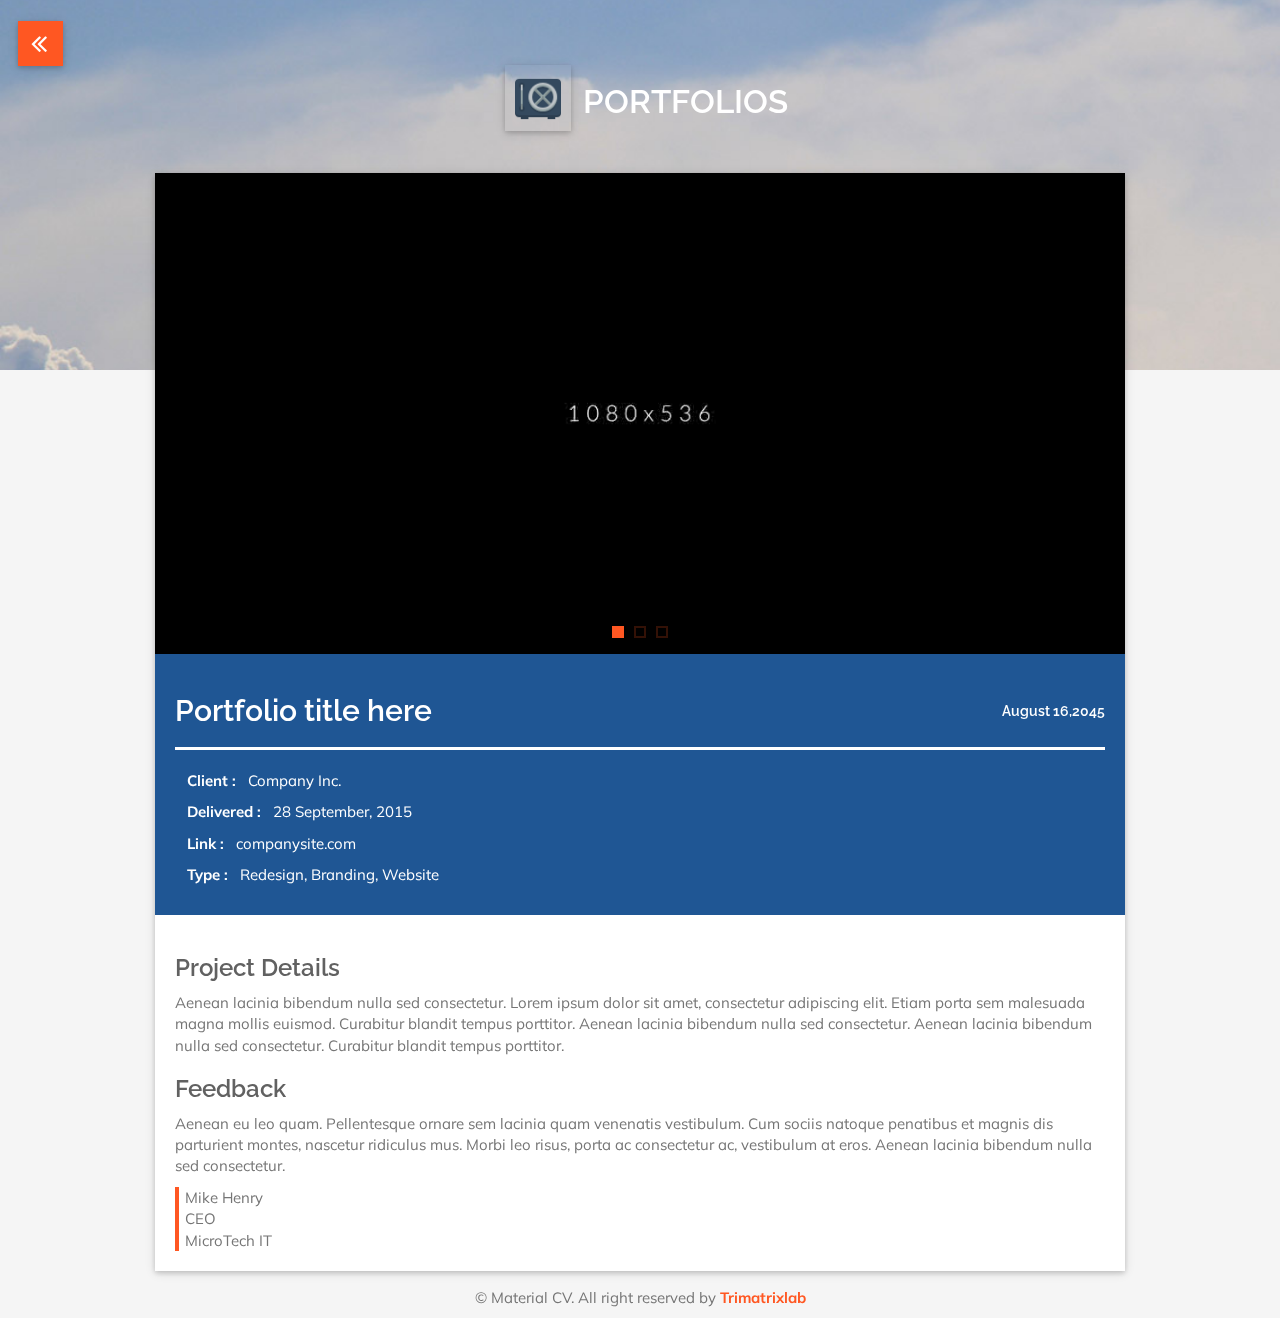
<file: single-portfolio.html>
<!DOCTYPE html>
<html lang="en">
<head>
    <meta charset="UTF-8">
    <meta http-equiv="X-UA-Compatible" content="IE=edge">
    <meta name="viewport" content="width=device-width, initial-scale=1, maximum-scale=1">
    <meta name="author" content="Trimatrix Lab">
    <meta name="description" content="">
    <meta name="keywords" content="">


    <title>Single Portfolio</title>
    <link rel="icon" href="images/site/fav-icon.png">

    <!--APPLE TOUCH ICON-->
    <link rel="apple-touch-icon" href="images/site/apple-touch-icon.png">


    <!-- GOOGLE FONT -->
    <link href='https://fonts.googleapis.com/css?family=Raleway:500' rel='stylesheet' type='text/css'>
    <link href='https://fonts.googleapis.com/css?family=Muli' rel='stylesheet' type='text/css'>


    <!-- MATERIAL ICON FONT -->
    <link href="https://fonts.googleapis.com/icon?family=Material+Icons" rel="stylesheet">
    <!-- FONT AWESOME -->
    <link href="stylesheets/vendors/font-awesome.min.css" rel="stylesheet">


    <!-- ANIMATION -->
    <link href="stylesheets/vendors/animate.min.css" rel="stylesheet">

    <!-- SWIPER -->
    <link href="stylesheets/vendors/swiper.min.css" rel="stylesheet">


    <!-- MATERIALIZE -->
    <link href="stylesheets/vendors/materialize.css" rel="stylesheet">
    <!-- BOOTSTRAP -->
    <link href="stylesheets/vendors/bootstrap.min.css" rel="stylesheet">

    <!-- CUSTOM STYLE -->
    <link href="stylesheets/style.css" id="switch_style" rel="stylesheet">


</head>
<body>


<!--==========================================
                  PRE-LOADER
===========================================-->
<div id="loading">
    <div id="loading-center">
        <div id="loading-center-absolute">
            <div class="box-holder animated bounceInDown">
                <span class="load-box"><span class="box-inner"></span></span>
            </div>
            <!-- NAME & STATUS -->
            <div class="text-holder text-center">
                <h2>MY PORTFOLIOS</h2>
                <h6>Explore My Full Portfolio</h6>
            </div>
        </div>
    </div>
</div>


<!--==========================================
                  BACK TO HOME
===========================================-->
<div class="back-button"><span><i class="fa fa-angle-double-left"></i></span></div>


<!--==========================================
                 BACKGROUND
===========================================-->
<div class="single-background"></div>

<!--==========================================
                 SINGLE PORTFOLIO
===========================================-->
<section class="single-page">
    <div class="container">
        <!--SECTION TITLE-->
        <div class="section-title">
            <h4 class="text-uppercase text-center"><img src="images/icons/safe.png" alt="demo">Portfolios</h4>
        </div>
        <!--PORTFOLIO HOLDER-->
        <div class="row" id="primary">
            <!--PORTFOLIO CONTENT-->
            <div id="content" class="col-sm-12">
                <div class="post card">
                    <!--PORTFOLIO IMAGE SLIDER-->
                    <div class="post-image">

                        <!-- SLIDER STRUCTURE -->
                        <div id="clients-slider"
                             class="swiper-container swiper-container-portfolios">
                            <div class="swiper-wrapper">
                                <!-- SLIDE ONE -->
                                <div class="swiper-slide">
                                    <img class="img-responsive" alt="demo" src="images/portfolio-single/single-1.jpg">
                                </div>

                                <!-- SLIDE TWO -->
                                <div class="swiper-slide">
                                    <img class="img-responsive" alt="demo" src="images/portfolio-single/single-2.jpg">
                                </div>

                                <!-- SLIDE THREE -->
                                <div class="swiper-slide">
                                    <img class="img-responsive" alt="demo" src="images/portfolio-single/single-3.jpg">
                                </div>
                            </div>
                            <!-- ADD PAGINATION -->
                            <div class="swiper-pagination swiper-pagination-portfolios"></div>
                        </div>

                    </div>

                    <!--PORTFOLIO TITLE AND DETAILS-->
                    <header>
                        <h2>Portfolio title here
                            <time datetime="2045-08-16">August 16,2045</time>
                        </h2>
                        <hr>
                        <div class="project-detail">
                            <p><strong>Client :</strong>Company Inc.</p>
                            <p><strong>Delivered :</strong>28 September, 2015</p>
                            <p><strong>Link :</strong><a href="#">companysite.com</a>
                            </p>
                            <p><strong>Type :</strong>Redesign, Branding, Website</p>
                        </div>
                    </header>
                    <!--BODY-->
                    <div class="post-body">
                        <h3>Project Details</h3>
                        <p>Aenean lacinia bibendum nulla sed consectetur. Lorem ipsum dolor sit amet, consectetur
                            adipiscing
                            elit. Etiam porta sem malesuada magna mollis euismod. Curabitur blandit tempus porttitor.
                            Aenean
                            lacinia bibendum nulla sed consectetur. Aenean lacinia bibendum nulla sed consectetur.
                            Curabitur
                            blandit tempus porttitor.</p>

                        <h3>Feedback</h3>
                        <p>Aenean eu leo quam. Pellentesque ornare sem lacinia quam venenatis vestibulum. Cum sociis
                            natoque
                            penatibus et magnis dis parturient montes, nascetur ridiculus mus. Morbi leo risus, porta ac
                            consectetur ac, vestibulum at eros. Aenean lacinia bibendum nulla sed consectetur.
                        </p>
                        <div class="client-info">
                            <p>Mike Henry</p>
                            <p>CEO</p>
                            <p>MicroTech IT</p>
                        </div>

                    </div>
                </div>

            </div>

        </div>
    </div>
</section>

<!--==========================================
                 SCROLL TO TOP
===========================================-->
<div id="scroll-top">
    <div id="scrollup"><i class="fa fa-angle-up"></i></div>
</div>

<!--==========================================
                 FOOTER
===========================================-->
<footer class="single-footer">
    <div class="container">
        <!--FOOTER DETAILS-->
        <p class="text-center">
            © Material CV. All right reserved by
            <a href="http://trimatrixlab.com/" target="_blank">
                <strong>Trimatrixlab</strong>
            </a>
        </p>
    </div>
</footer>

<!--==========================================
                    SCRIPTS
===========================================-->
<script src="javascript/vendors/jquery-2.1.3.min.js"></script>
<script src="javascript/vendors/bootstrap.min.js"></script>
<script src="javascript/vendors/materialize.min.js"></script>
<script src="javascript/vendors/retina.min.js"></script>
<script src="javascript/vendors/scrollreveal.min.js"></script>
<script src="javascript/vendors/swiper.jquery.min.js"></script>
<script src="javascript/single-page.js"></script>

</body>
</html>
</file>
<file: Documentation/css/local.css>
/*

Please don't edit this file directly.
Instead, edit the stylus (.styl) files and compile it to CSS on your machine.

*/
/* ----------------------------------------------------------------------------
 * Fonts
 */
@import url("https://fonts.googleapis.com/css?family=Montserrat:700|Open+Sans:300");
/* ----------------------------------------------------------------------------
 * Base
 */
html,
body,
div,
span,
applet,
object,
iframe,
h1,
h2,
h3,
h4,
h5,
h6,
p,
blockquote,
pre,
a,
abbr,
acronym,
address,
big,
cite,
code,
del,
dfn,
em,
img,
ins,
kbd,
q,
s,
samp,
small,
strike,
strong,
sub,
sup,
tt,
var,
dl,
dt,
dd,
ol,
ul,
li,
fieldset,
form,
label,
legend,
table,
caption,
tbody,
tfoot,
thead,
tr,
th,
td {
    margin: 0;
    padding: 0;
    border: 0;
    outline: 0;
    font-weight: inherit;
    font-style: inherit;
    font-family: inherit;
    font-size: 100%;
    vertical-align: baseline;
}
body {
    line-height: 1;
    color: #000;
    background: #fff;
}
ol,
ul {
    list-style: none;
}
table {
    border-collapse: separate;
    border-spacing: 0;
    vertical-align: middle;
}
caption,
th,
td {
    text-align: left;
    font-weight: normal;
    vertical-align: middle;
}
a img {
    border: none;
}
html,
body {
    height: 100%;
}
html {
    overflow-x: hidden;
}
body,
td,
textarea,
input {
    font-family: Helvetica Neue, Open Sans, sans-serif;
    line-height: 1.6;
    font-size: 13px;
    color: #505050;
}
@media (max-width: 480px) {
    body,
    td,
    textarea,
    input {
        font-size: 12px;
    }
}
a {
    color: #2badad;
    text-decoration: none;
}
a:hover {
    color: #228a8a;
}
/* ----------------------------------------------------------------------------
 * Content styling
 */
.content p,
.content ul,
.content ol,
.content h1,
.content h2,
.content h3,
.content h4,
.content h5,
.content h6,
.content pre,
.content blockquote {
    padding: 10px 0;
    -webkit-box-sizing: border-box;
    -moz-box-sizing: border-box;
    box-sizing: border-box;
}
.content h1,
.content h2,
.content h3,
.content h4,
.content h5,
.content h6 {
    font-weight: bold;
    -webkit-font-smoothing: antialiased;
    text-rendering: optimizeLegibility;
}
.content pre {
    font-family: Menlo, monospace;
}
.content ul > li {
    list-style-type: disc;
}
.content ol > li {
    list-style-type: decimal;
}
.content ul,
.content ol {
    margin-left: 20px;
}
.content ul > li {
    list-style-type: none;
    position: relative;
}
.content ul > li:before {
    content: '';
    display: block;
    position: absolute;
    left: -17px;
    top: 7px;
    width: 5px;
    height: 5px;
    -webkit-border-radius: 4px;
    border-radius: 4px;
    -webkit-box-sizing: border-box;
    -moz-box-sizing: border-box;
    box-sizing: border-box;
    background: #fff;
    border: solid 1px #9090aa;
}
.content li > :first-child {
    padding-top: 0;
}
.content strong,
.content b {
    font-weight: bold;
}
.content i,
.content em {
    font-style: italic;
    color: #9090aa;
}
.content code {
    font-family: Menlo, monospace;
    background: #f3f6fb;
    padding: 1px 3px;
    font-size: 0.95em;
}
.content pre > code {
    display: block;
    background: transparent;
    font-size: 0.85em;
    letter-spacing: -1px;
}
.content blockquote :first-child {
    padding-top: 0;
}
.content blockquote :last-child {
    padding-bottom: 0;
}
.content table {
    margin-top: 10px;
    margin-bottom: 10px;
    padding: 0;
    border-collapse: collapse;
    clear: both;
}
.content table tr {
    border-top: 1px solid #ccc;
    background-color: #fff;
    margin: 0;
    padding: 0;
}
.content table tr :nth-child(2n) {
    background-color: #f8f8f8;
}
.content table tr th {
    text-align: auto;
    font-weight: bold;
    border: 1px solid #ccc;
    margin: 0;
    padding: 6px 13px;
}
.content table tr td {
    text-align: auto;
    border: 1px solid #ccc;
    margin: 0;
    padding: 6px 13px;
}
.content table tr th :first-child,
.content table tr td :first-child {
    margin-top: 0;
}
.content table tr th :last-child,
.content table tr td :last-child {
    margin-bottom: 0;
}
/* ----------------------------------------------------------------------------
 * Content
 */
.content-root {
    min-height: 90%;
    position: relative;
}
.content {
    padding-top: 30px;
    padding-bottom: 40px;
    padding-left: 40px;
    padding-right: 40px;
    zoom: 1;
    max-width: 700px;
}
.content:before,
.content:after {
    content: "";
    display: table;
}
.content:after {
    clear: both;
}
.content blockquote {
    color: #9090aa;
    text-shadow: 0 1px 0 rgba(255,255,255,0.5);
}
.content h1,
.content h2,
.content h3 {
    -webkit-font-smoothing: antialiased;
    text-rendering: optimizeLegibility;
    font-family: montserrat;
    padding-bottom: 0;
}
.content h1 + p,
.content h2 + p,
.content h3 + p,
.content h1 ul,
.content h2 ul,
.content h3 ul,
.content h1 ol,
.content h2 ol,
.content h3 ol {
    padding-top: 10px;
}
.content h1,
.content h2 {
    text-transform: uppercase;
    letter-spacing: 1px;
    font-size: 1.5em;
}
.content h3 {
    font-size: 1.2em;
}
.content h1,
.content h2,
.content .big-heading,
body.big-h3 .content h3 {
    padding-top: 80px;
}
.content h1:before,
.content h2:before,
.content .big-heading:before,
body.big-h3 .content h3:before {
    display: block;
    content: '';
    background: -webkit-gradient(linear, left top, right top, color-stop(0.8, #dfe2e7), color-stop(1, rgba(223,226,231,0)));
    background: -webkit-linear-gradient(left, #dfe2e7 80%, rgba(223,226,231,0) 100%);
    background: -moz-linear-gradient(left, #dfe2e7 80%, rgba(223,226,231,0) 100%);
    background: -o-linear-gradient(left, #dfe2e7 80%, rgba(223,226,231,0) 100%);
    background: -ms-linear-gradient(left, #dfe2e7 80%, rgba(223,226,231,0) 100%);
    background: linear-gradient(left, #dfe2e7 80%, rgba(223,226,231,0) 100%);
    -webkit-box-shadow: 0 1px 0 rgba(255,255,255,0.4);
    box-shadow: 0 1px 0 rgba(255,255,255,0.4);
    height: 1px;
    position: relative;
    top: -40px;
    left: -40px;
    width: 100%;
}
@media (max-width: 768px) {
    .content h1,
    .content h2,
    .content .big-heading,
    body.big-h3 .content h3 {
        padding-top: 40px;
    }
    .content h1:before,
    .content h2:before,
    .content .big-heading:before,
    body.big-h3 .content h3:before {
        background: #dfe2e7;
        left: -40px;
        top: -20px;
        width: 120%;
    }
}
.content h4,
.content h5,
.content .small-heading,
body:not(.big-h3) .content h3 {
    border-bottom: solid 1px rgba(0,0,0,0.07);
    color: #9090aa;
    padding-top: 30px;
    padding-bottom: 10px;
}
body:not(.big-h3) .content h3 {
    font-size: 0.9em;
}
.content h1:first-child {
    padding-top: 0;
}
.content h1:first-child,
.content h1:first-child a,
.content h1:first-child a:visited {
    color: #505050;
}
.content h1:first-child:before {
    display: none;
}
@media (max-width: 768px) {
    .content h4,
    .content h5,
    .content .small-heading,
    body:not(.big-h3) .content h3 {
        padding-top: 20px;
    }
}
@media (max-width: 480px) {
    .content {
        padding: 20px;
        padding-top: 40px;
    }
    .content h4,
    .content h5,
    .content .small-heading,
    body:not(.big-h3) .content h3 {
        padding-top: 10px;
    }
}
body.no-literate .content pre > code {
    background: #f3f6fb;
    border: solid 1px #e7eaee;
    border-top: solid 1px #dbdde2;
    border-left: solid 1px #e2e5e9;
    display: block;
    padding: 10px;
    -webkit-border-radius: 2px;
    border-radius: 2px;
    overflow: auto;
}
body.no-literate .content pre > code {
    -webkit-overflow-scrolling: touch;
}
body.no-literate .content pre > code::-webkit-scrollbar {
    width: 15px;
    height: 15px;
}
body.no-literate .content pre > code::-webkit-scrollbar-thumb {
    background: #ddd;
    -webkit-border-radius: 8px;
    border-radius: 8px;
    border: solid 4px #f3f6fb;
}
body.no-literate .content pre > code:hover::-webkit-scrollbar-thumb {
    background: #999;
    -webkit-box-shadow: inset 2px 2px 3px rgba(0,0,0,0.2);
    box-shadow: inset 2px 2px 3px rgba(0,0,0,0.2);
}
@media (max-width: 1180px) {
    .content pre > code {
        background: #f3f6fb;
        border: solid 1px #e7eaee;
        border-top: solid 1px #dbdde2;
        border-left: solid 1px #e2e5e9;
        display: block;
        padding: 10px;
        -webkit-border-radius: 2px;
        border-radius: 2px;
        overflow: auto;
    }
    .content pre > code {
        -webkit-overflow-scrolling: touch;
    }
    .content pre > code::-webkit-scrollbar {
        width: 15px;
        height: 15px;
    }
    .content pre > code::-webkit-scrollbar-thumb {
        background: #ddd;
        -webkit-border-radius: 8px;
        border-radius: 8px;
        border: solid 4px #f3f6fb;
    }
    .content pre > code:hover::-webkit-scrollbar-thumb {
        background: #999;
        -webkit-box-shadow: inset 2px 2px 3px rgba(0,0,0,0.2);
        box-shadow: inset 2px 2px 3px rgba(0,0,0,0.2);
    }
}
.button {
    -webkit-font-smoothing: antialiased;
    text-rendering: optimizeLegibility;
    font-family: montserrat, sans-serif;
    letter-spacing: -1px;
    font-weight: bold;
    display: inline-block;
    padding: 3px 25px;
    border: solid 2px #2badad;
    -webkit-border-radius: 20px;
    border-radius: 20px;
    margin-right: 15px;
}
.button,
.button:visited {
    background: #2badad;
    color: #fff;
    text-shadow: none;
}
.button:hover {
    border-color: #111;
    background: #111;
    color: #fff;
}
.button.light,
.button.light:visited {
    background: transparent;
    color: #9090aa;
    border-color: #9090aa;
    text-shadow: none;
}
.button.light:hover {
    border-color: #9090aa;
    background: #9090aa;
    color: #fff;
}
.content .button + em {
    color: #9090aa;
}
@media (min-width: 1180px) {
    body:not(.no-literate) .content-root {
        background-color: #f3f6fb;
        -webkit-box-shadow: inset 780px 0 #fff, inset 781px 0 #dfe2e7, inset 790px 0 5px -10px rgba(0,0,0,0.1);
        box-shadow: inset 780px 0 #fff, inset 781px 0 #dfe2e7, inset 790px 0 5px -10px rgba(0,0,0,0.1);
    }
}
@media (min-width: 1180px) {
    body:not(.no-literate) .content {
        padding-left: 0;
        padding-right: 0;
        width: 930px;
        max-width: none;
    }
    body:not(.no-literate) .content > p,
    body:not(.no-literate) .content > ul,
    body:not(.no-literate) .content > ol,
    body:not(.no-literate) .content > h1,
    body:not(.no-literate) .content > h2,
    body:not(.no-literate) .content > h3,
    body:not(.no-literate) .content > h4,
    body:not(.no-literate) .content > h5,
    body:not(.no-literate) .content > h6,
    body:not(.no-literate) .content > pre,
    body:not(.no-literate) .content > blockquote {
        width: 550px;
        -webkit-box-sizing: border-box;
        -moz-box-sizing: border-box;
        box-sizing: border-box;
        padding-right: 40px;
        padding-left: 40px;
    }
    body:not(.no-literate) .content > h1,
    body:not(.no-literate) .content > h2,
    body:not(.no-literate) .content > h3 {
        clear: both;
        width: 100%;
    }
    body:not(.no-literate) .content > pre,
    body:not(.no-literate) .content > blockquote {
        width: 380px;
        padding-left: 20px;
        padding-right: 20px;
        float: right;
        clear: right;
    }
    body:not(.no-literate) .content > pre + p,
    body:not(.no-literate) .content > blockquote + p,
    body:not(.no-literate) .content > pre + ul,
    body:not(.no-literate) .content > blockquote + ul,
    body:not(.no-literate) .content > pre + ol,
    body:not(.no-literate) .content > blockquote + ol,
    body:not(.no-literate) .content > pre + h4,
    body:not(.no-literate) .content > blockquote + h4,
    body:not(.no-literate) .content > pre + h5,
    body:not(.no-literate) .content > blockquote + h5,
    body:not(.no-literate) .content > pre + h6,
    body:not(.no-literate) .content > blockquote + h6 {
        clear: both;
    }
    body:not(.no-literate) .content > p,
    body:not(.no-literate) .content > ul,
    body:not(.no-literate) .content > ol,
    body:not(.no-literate) .content > h4,
    body:not(.no-literate) .content > h5,
    body:not(.no-literate) .content > h6 {
        float: left;
        clear: left;
    }
    body:not(.no-literate) .content > h4,
    body:not(.no-literate) .content > h5,
    body:not(.no-literate) .content > .small-heading,
    body:not(.big-h3) body:not(.no-literate) .content > h3 {
        margin-left: 40px;
        width: 470px;
        margin-bottom: 3px;
        padding-left: 0;
        padding-right: 0;
    }
    body:not(.no-literate) .content > table {
        margin-left: 40px;
        margin-right: 40px;
        max-width: 470px;
    }
    body:not(.no-literate):not(.big-h3) .content > h3 {
        margin-left: 40px;
        width: 470px;
        margin-bottom: 3px;
        padding-left: 0;
        padding-right: 0;
    }
}
.header {
    background: #f3f6fb;
    text-shadow: 0 1px 0 rgba(255,255,255,0.5);
    border-bottom: solid 1px #dfe2e7;
    padding: 15px 15px 15px 30px;
    zoom: 1;
    line-height: 20px;
    position: relative;
}
.header:before,
.header:after {
    content: "";
    display: table;
}
.header:after {
    clear: both;
}
.header .left {
    float: left;
}
.header .right {
    text-align: right;
    position: absolute;
    right: 15px;
    top: 15px;
}
.header .right iframe {
    display: inline-block;
    vertical-align: middle;
}
.header h1 {
    -webkit-font-smoothing: antialiased;
    text-rendering: optimizeLegibility;
    font-weight: bold;
    font-family: montserrat, sans-serif;
    font-size: 13px;
}
.header h1,
.header h1 a,
.header h1 a:visited {
    color: #9090aa;
}
.header h1 a:hover {
    color: #505050;
}
.header li a {
    font-size: 0.88em;
    color: #9090aa;
    display: block;
}
.header li a:hover {
    color: #3a3a44;
}
@media (min-width: 480px) {
    .header h1 {
        float: left;
    }
    .header ul,
    .header li {
        display: block;
        float: left;
    }
    .header ul {
        margin-left: -15px;
    }
    .header h1 + ul {
        border-left: solid 1px #dfe2e7;
        margin-left: 15px;
    }
    .header li {
        border-left: solid 1px rgba(255,255,255,0.5);
        border-right: solid 1px #dfe2e7;
    }
    .header li:last-child {
        border-right: 0;
    }
    .header li a {
        padding: 0 15px;
    }
}
@media (max-width: 480px) {
    .right {
        display: none;
    }
}
.menubar {
    -webkit-font-smoothing: antialiased;
    text-rendering: optimizeLegibility;
}
.menubar .section {
    padding: 30px 30px;
    -webkit-box-sizing: border-box;
    -moz-box-sizing: border-box;
    box-sizing: border-box;
}
.menubar .section + .section {
    border-top: solid 1px #dfe2e7;
}
.menubar .section.no-line {
    border-top: 0;
    padding-top: 0;
}
a.big.button {
    display: block;
    -webkit-box-sizing: border-box;
    -moz-box-sizing: border-box;
    box-sizing: border-box;
    width: 100%;
    padding: 10px 20px;
    text-align: center;
    font-weight: bold;
    font-size: 1.1em;
    background: transparent;
    border: solid 3px #2badad;
    -webkit-border-radius: 30px;
    border-radius: 30px;
    font-family: montserrat, sans-serif;
}
a.big.button,
a.big.button:visited {
    color: #2badad;
    text-decoration: none;
}
a.big.button:hover {
    background: #2badad;
}
a.big.button:hover,
a.big.button:hover:visited {
    color: #fff;
}
@media (max-width: 480px) {
    .menubar {
        padding: 20px;
        border-bottom: solid 1px #dfe2e7;
    }
}
@media (max-width: 768px) {
    .menubar {
        display: none;
    }
}
@media (min-width: 768px) {
    .content-root {
        padding-left: 230px;
    }
    .menubar {
        position: absolute;
        left: 0;
        top: 0;
        bottom: 0;
        width: 230px;
        border-right: solid 1px #dfe2e7;
    }
    .menubar.fixed {
        position: fixed;
        overflow-y: auto;
    }
    .menubar.fixed {
        -webkit-overflow-scrolling: touch;
    }
    .menubar.fixed::-webkit-scrollbar {
        width: 15px;
        height: 15px;
    }
    .menubar.fixed::-webkit-scrollbar-thumb {
        background: #ddd;
        -webkit-border-radius: 8px;
        border-radius: 8px;
        border: solid 4px #fff;
    }
    .menubar.fixed:hover::-webkit-scrollbar-thumb {
        background: #999;
        -webkit-box-shadow: inset 2px 2px 3px rgba(0,0,0,0.2);
        box-shadow: inset 2px 2px 3px rgba(0,0,0,0.2);
    }
}
.menubar {
    font-size: 0.9em;
}
.menu ul.level-1 > li + li {
    margin-top: 20px;
}
.menu a {
    -webkit-box-sizing: border-box;
    -moz-box-sizing: border-box;
    box-sizing: border-box;
    position: relative;
    display: block;
    padding-top: 1px;
    padding-bottom: 1px;
    margin-right: -30px;
}
.menu a,
.menu a:visited {
    color: #2badad;
}
.menu a:hover {
    color: #228a8a;
}
.menu a.level-1 {
    font-family: montserrat, sans-serif;
    text-transform: uppercase;
    font-size: 0.9em;
    font-weight: bold;
}
.menu a.level-1,
.menu a.level-1:visited {
    color: #9090aa;
}
.menu a.level-1:hover {
    color: #565666;
}
.menu a.level-2 {
    font-weight: normal;
}
.menu a.level-3 {
    font-weight: normal;
    font-size: 0.9em;
    padding-left: 10px;
}
.menu a.active {
    font-weight: bold !important;
}
.menu a.active,
.menu a.active:visited,
.menu a.active:hover {
    color: #505050 !important;
}
.menu a.active:after {
    content: '';
    display: block;
    -webkit-box-sizing: border-box;
    -moz-box-sizing: border-box;
    box-sizing: border-box;
    position: absolute;
    top: 10px;
    right: 30px;
    width: 9px;
    height: 3px;
    -webkit-border-radius: 2px;
    border-radius: 2px;
    background: #2badad;
}
code .string,
code .number {
    color: #3ac;
}
code .init {
    color: #383;
}
code .keyword {
    font-weight: bold;
}
code .comment {
    color: #adadcc;
}
.large-brief .content > h1:first-child + p,
.content > p.brief {
    font-size: 1.3em;
    font-family: Open Sans, sans-serif;
    font-weight: 300;
}
.title-area {
    min-height: 100px;
    -webkit-box-sizing: border-box;
    -moz-box-sizing: border-box;
    box-sizing: border-box;
    -webkit-font-smoothing: antialiased;
    text-rendering: optimizeLegibility;
    text-align: center;
    border-bottom: solid 1px #dfe2e7;
    overflow: hidden;
}
.title-area > img.bg {
    z-index: 0;
    position: absolute;
    left: -9999px;
}
.title-area > div {
    position: relative;
    z-index: 1;
}
</file>
<file: stylesheets/style.css>
@charset "UTF-8";
/*-------------------------------------------------------------------------------
TABLE OF CONTENT
-------------------------------------------------------------------------------*/
/*!------------------------------------------------------------------
[MAIN STYLESHEET]

PROJECT :	FLATRICA | MATERIAL CV
VERSION :	2.0
-------------------------------------------------------------------*/
/*------------------------------------------------------------------
[TABLE OF CONTENTS]

1. BODY

    2.PRE-LOADER / #loading
         2.1 NAME & STATUS / .text-holder
          2.1.1 NAME / h2
          2.1.2 STATUS / h6

 	3. HEADER / #home
	     3.1 NAVIGATION / #themenu
		    3.1.1 MENU / #menu-options
		      3.1.1.1 PERSONAL LOGO / .logo-flat
		      3.1.1.2 OPTIONS / a
		    3.1.2 MENU BUTTON / #menuToggle

    4. V-CARD / #v-card-holder #v-card
       4.1 PROFILE PICTURE / #profile
       4.2 PROFILE DETAILS / .card-content
         4.2.1 NAME & STATUS / .info-headings
         4.2.2 CONTACT INFO / .infos
         4.2.3 LINKS / .links

	5. ABOUT / #about
	     5.1 DETAILS/ #about-card
		   5.1.1 ABOUT PARAGRAPH / .card-content p
		   5.1.1 BUTTONS / #about-btn

    6. EDUCATION / #education
         6.1 SECTION TITLE/ .section-title
	     6.2 TIMELINE/ #timeline-education
		   6.2.1 TIMELINE BLOCK / .timeline-block
		     6.2.1 TIMELINE DOT / .timeline-dot
		     6.2.2 TIMELINE CONTENT / .timeline-content
		       6.2.2.1 TIMELINE TITLE / .timeline-title
		       6.2.2.2 TIMELINE TITLE INFO / .timeline-info
		       6.2.2.3 TIMELINE PARAGRAPH / p

    7. SKILLS / #skills
         7.1 SECTION TITLE/ .section-title
		 7.2 SKILL SECTION TITLE/ .skills-title
		 7.3.1 SKILL BAR / .skillbar
		   7.3.1 BAR TITLE / .skillbar-title
		   7.3.1 BAR / .skillbar-title
		   7.3.1 PARENTAGE / .skill-bar-percent

    8. EXPERIENCE / #experience
         8.1 SECTION TITLE/ .section-title
		 8.2 TIMELINE / #timeline-experience
		   8.2.1 TIMELINE BLOCK / .timeline-block
		     8.2.1 TIMELINE DOT / .timeline-dot
		     8.2.2 TIMELINE CONTENT / .timeline-content
		       8.2.2.1 TIMELINE TITLE / .timeline-title
		       8.2.2.2 TIMELINE TITLE INFO / .timeline-info
		       8.2.2.3 TIMELINE PARAGRAPH / p

    9. MODALS /
	     9.1 MODAL HEADER/ .modal-header
		 9.2 MODAL BODY / .modal-body
		 9.3 MODAL FOOTER / .modal-footer


	10. PORTFOLIOS / #portfolios
	     10.1 SECTION TITLE/ .section-title
		 10.2 OPTIONS / .nav .nav-tabs
		 10.3 CATEGORIES CONTENT / .tab-content
		   10.3.1 All CATEGORIES / #all
		   10.3.2 CATEGORY 1 / #a
		     10.3.2.1 FIGURE / figure .port-effect
		       10.3.2.1.1 IMAGE / img
		       10.3.2.1.2 CAPTION / figcaption
		         10.3.2.1.2.1 HEADER / h2 span
		         10.3.2.1.2.1 DETAIL / p
		         10.3.2.1.2.1 LINK / a

    11. INTEREST / #interest
		 11.1 SECTION TITLE/ .section-title
		 11.2 INTEREST / #interest-card
		   11.2.1 INTEREST TEXT / .card-content p
		   11.2.2 INTEREST ICONS / #interest-icon
		     11.2.2.1 ICONS / .interest-icon i
		     11.2.2.2 TITLE / .interest-icon span

    12. TESTIMONIALS AND CLIENTS / #testimonials
         12.1 SECTION TITLE/ .section-title
         12.2 TESTIMONIALS / #testimonials-card
           12.2.1 CLIENT IMAGE / .client-img img
           12.2.2 CLIENT QUOTE / .card blockquote
         12.3 CLIENT LOGOS / #clients
           12.3.1 LOGOS/ #clients-list img

     13. PRICING TABLE / #pricing-table
         13.1 SECTION TITLE/ .section-title
         13.2 PRICING TABLES / #pricing-card
           13.2.1 TOP / .pricing-top
           13.2.2 DETAILS / .pricing-bottom
           13.2.3 BUTTON / a

     14. BLOG / #blog
         14.1 SECTION TITLE/ .section-title
         14.2 BLOG'S / #blog-card
           14.2.1 BLOG ODD/ .blog .odd
             14.2.1.1 IMAGE/ .image img
             14.2.1.2 DETAILS .content
           14.2.2 BLOG EVEN / .blog .odd
             14.2.2.1 IMAGE/ .image img
             14.2.2.2 DETAILS .content

    15. CONTACT / #contact
         15.1 SECTION TITLE/ .section-title
         15.2 CONTACT FORM / #contact-form
         15.2. MAP / #myMap

    16. SCROLL TO TOP / #scroll-top
         16.1 BUTTON / #scrollup

    17. FOOTER / footer
         17.1 DETAILS / p
         17.2 LINK / a

    18. SINGLE PAGE / .single-page

-------------------------------------------------------------------*/
/*-------------------------------------------------------------------------------
1. HTML, TYPOGRAPHY , COMPONENTS & UTILITY CLASSES
-------------------------------------------------------------------------------*/
/*white*/
/*green*/
/*blue*/
/*purple*/
/*gray*/
/*teal*/
/*pink*/
/*red*/
/*brown*/
/*-------------------------------------------------------------------------------
#BODY & HTML
-------------------------------------------------------------------------------*/
html, body {
  margin: 0;
  padding: 0;
  outline: 0;
  display: block;
  font-family: "Roboto", sans-serif;
  font-size: 15px;
  background-color: #f5f5f5;
  color: #616161;
  -webkit-font-smoothing: subpixel-antialiased;
  -webkit-text-stroke: 1px transparent;
  -webkit-text-size-adjust: 100%;
  -ms-text-size-adjust: 100%;
  -webkit-overflow-scrolling: touch;
}

/*-------------------------------------------------------------------------------
#SECTION
-------------------------------------------------------------------------------*/
.section {
  /*section properties*/
  position: relative;
  padding-top: 15px;
  padding-bottom: 30px;
}
.section .section-title {
  /*section title*/
  margin-bottom: 18px;
}
.section .section-title .title-icon {
  /*icon*/
  margin-right: 20px;
  color: #1F5694;
}
.section .section-title img {
  width: 66px;
  padding: 10px;
  box-shadow: 0 2px 5px 0 rgba(0, 0, 0, 0.16), 0 2px 10px 0 rgba(0, 0, 0, 0.12);
  margin: -2px 12px 12px 12px;
}

/*-------------------------------------------------------------------------------
#CONTAINER
-------------------------------------------------------------------------------*/
.container {
  /*container properties*/
  padding-right: 15px;
  padding-left: 15px;
  margin-right: auto;
  margin-left: auto;
  -webkit-backface-visibility: hidden;
}

@media (min-width: 768px) {
  .container {
    /*container at min width 768px*/
    width: 750px;
  }
}
@media (min-width: 992px) {
  .container {
    /*container at min width 992px*/
    width: 970px;
  }
}
@media (min-width: 1200px) {
  .container {
    /*container at min width 1200px*/
    width: 1000px;
  }
}
/*white*/
/*green*/
/*blue*/
/*purple*/
/*gray*/
/*teal*/
/*pink*/
/*red*/
/*brown*/
/*-------------------------------------------------------------------------------
 #FONT & TYPOGRAPHY
-------------------------------------------------------------------------------*/
h1, h2, h3, h4, h5, h6, span {
  font-family: "Raleway", sans-serif;
}

h4 {
  font-size: 2.18rem;
  line-height: 110%;
  margin: 1.14rem 0 0.912rem 0;
}

p, a, li, label, input, blockquote, cite, div {
  font-family: "Muli", sans-serif;
}

p {
  color: #757575;
}

a {
  color: #ff5722;
}
a:hover {
  color: #ff7246;
  text-decoration: none;
}
a:focus {
  color: #e43700;
  text-decoration: none;
}

h1 {
  font-weight: 700;
}

h2, h3, h4 {
  font-weight: 600;
}

h5, h6 {
  font-weight: 500;
}

p, a, li {
  font-weight: 400;
}

h6 {
  font-size: 1.4em;
}

/*white*/
/*green*/
/*blue*/
/*purple*/
/*gray*/
/*teal*/
/*pink*/
/*red*/
/*brown*/
/*-------------------------------------------------------------------------------
#UTILITY CLASSES
-------------------------------------------------------------------------------*/
.is-hidden {
  visibility: hidden;
}

.btn {
  padding-top: 8px;
}

.social {
  z-index: 0 !important;
}

video {
  border: 3px solid black;
}

.black {
  /*bg color change to black*/
  background-color: black !important;
}

.hide-overflow {
  /*hides overflow*/
  overflow: hidden !important;
}

.toast {
  background-color: #ff5722;
}

/*white*/
/*green*/
/*blue*/
/*purple*/
/*gray*/
/*teal*/
/*pink*/
/*red*/
/*brown*/
/*-------------------------------------------------------------------------------
#CARD
-------------------------------------------------------------------------------*/
.card {
  /*card layout*/
  position: relative;
  background-color: #fff;
  transition: box-shadow 0.25s;
  -webkit-transition: box-shadow 0.25s;
  border-radius: 0 !important;
  margin: 16px 0;
}
.card .card-content {
  /*card content*/
  padding: 40px;
  border-radius: 0 0 2px 2px;
}
.card .card-content p {
  /*paragraph style inside card content*/
  margin: 0;
  color: inherit;
  text-align: center;
}

/*white*/
/*green*/
/*blue*/
/*purple*/
/*gray*/
/*teal*/
/*pink*/
/*red*/
/*brown*/
/*-------------------------------------------------------------------------------
#MODAL
-------------------------------------------------------------------------------*/
.modal {
  padding-right: 0 !important;
  padding-left: 0 !important;
}
.modal .modal-content {
  border-radius: 0 !important;
  background-color: #fff;
  color: #616161;
}
.modal .modal-content .modal-body {
  position: relative;
  padding: 0 40px;
  text-align: justify;
}
.modal .modal-content .modal-body img {
  padding-top: 10px;
  padding-bottom: 10px;
}
.modal .modal-content .modal-header {
  padding: 15px;
  border-bottom: 0;
}
.modal .modal-content .modal-header .close:focus, .modal .modal-content .modal-header .close:hover {
  color: #ff5722;
  opacity: 1;
}
.modal .modal-content .modal-footer {
  border: 0 !important;
}
.modal .modal-content .btn-default {
  border-radius: 0;
  background-color: #ff5722;
  color: #fff;
  border-color: #ff5722;
}
.modal .modal-content .btn-default:hover, .modal .modal-content .btn-default:focus {
  color: #fff;
  background-color: #ff5722;
  border-color: #ff5722;
  border-radius: 0;
}

/*white*/
/*green*/
/*blue*/
/*purple*/
/*gray*/
/*teal*/
/*pink*/
/*red*/
/*brown*/
/*-------------------------------------------------------------------------------
#VIDEO PLAY PROPERTIES
-------------------------------------------------------------------------------*/
body.scale-effect {
  /*ripple effect*/
  opacity: 1;
  transform: none;
  -webkit-transform: none;
  pointer-events: all;
}
body.scale-effect .icon-close {
  /*visible close icon on ripple*/
  opacity: 1;
  transform: none;
  -webkit-transform: none;
  pointer-events: all;
}
body.scale-effect .btn-holder #icon-play {
  opacity: 0;
}
body.scale-effect .btn-holder .btn-play {
  /*scale effect for button*/
  transform: scale(28);
  -webkit-transform: scale(28);
}

.btn-holder {
  /*play button holder*/
  position: absolute;
  top: 75px;
  right: 346px;
  cursor: pointer;
  z-index: 3;
  transition: all 0.5s;
}

.btn-holder .icon-close {
  /*close icon transition*/
  transition: 0.2s ease-in-out;
}

.btn-holder:hover .btn-play {
  box-shadow: 0 10px 20px rgba(0, 0, 0, 0.19), 0 6px 6px rgba(0, 0, 0, 0.23);
}

.btn-play {
  /*play button properties*/
  box-sizing: border-box;
  transform-origin: 50%;
  box-shadow: 0 3px 6px rgba(0, 0, 0, 0.16), 0 3px 6px rgba(0, 0, 0, 0.23);
  transition: all 0.7s cubic-bezier(0.4, 0, 0.2, 1);
  background-color: #ff5722;
  overflow: hidden;
}
.btn-play:hover {
  /*hover effect*/
  background-color: #ff5722;
}
.btn-play i {
  /*icon*/
  font-size: 35px;
  color: #fff;
}

.icon-close {
  /*close button icon*/
  position: absolute;
  top: 15px;
  right: 15px;
  color: #fff;
  opacity: 0;
  -webkit-transform: translate(10px, 0) rotate(90deg);
  transform: translate(10px, 0) rotate(90deg);
  transition: all 0.3s ease-in-out;
  z-index: 5;
  background: rgba(41, 40, 40, 0.36) !important;
}

.height-change {
  /*adds v-card height*/
  height: 548px !important;
  margin: -76px 3px 0 0px !important;
}

.middle {
  /*takes play button to middle*/
  top: 170px !important;
  right: 430px !important;
}

.video {
  /*centres the video*/
  position: absolute;
  top: 50%;
  left: 50%;
  z-index: 2;
  width: 100%;
  height: auto;
  -webkit-transform: translate(-50%, -50%);
  transform: translate(-50%, -50%);
}

@media screen and (max-width: 767px) {
  .btn-holder {
    /*play button holder*/
    top: 102px;
    right: 0;
  }
  .btn-holder .btn-large {
    width: 36.5px;
    height: 36.5px;
  }
  .btn-holder .btn-large i {
    line-height: 1 !important;
    font-size: 26px !important;
  }

  .middle {
    /*takes play button to middle*/
    top: 250px !important;
    right: 50px !important;
  }
}
@media screen and (max-width: 660px) {
  .height-change {
    /*adds v-card height*/
    height: 440px !important;
    margin: -76px 3px 0 0px !important;
  }
}
@media screen and (max-width: 500px) {
  .height-change {
    /*adds v-card height*/
    height: 300px !important;
    margin: -21px 3px 0 0px !important;
  }
}
@media screen and (min-width: 769px) and (max-width: 991px) {
  .middle {
    /*takes play button to middle*/
    top: 170px !important;
    right: 340px !important;
  }
}
/*-------------------------------------------------------------------------------
 PRE-LOADER
-------------------------------------------------------------------------------*/
/*white*/
/*green*/
/*blue*/
/*purple*/
/*gray*/
/*teal*/
/*pink*/
/*red*/
/*brown*/
#loading {
  /*pre-loader*/
  background-color: #1F5694;
  height: 100%;
  width: 100%;
  position: fixed;
  z-index: 5001;
  margin-top: 0;
  top: 0;
}
#loading #loading-center {
  /*pre-loader positioning*/
  width: 100%;
  height: 100%;
  position: relative;
}
#loading #loading-center-absolute {
  /*pre-loader positioning*/
  position: absolute;
  left: 50%;
  top: 50%;
  height: 200px;
  width: 271px;
  margin-top: -123px;
  margin-left: -136px;
}
#loading .text-holder {
  /*pre-loader text*/
  width: 100%;
  position: absolute;
  color: #fff;
  top: 62%;
}
#loading .text-holder h2 {
  /*name*/
  padding: 0;
  margin: 0;
  text-shadow: 2px 2px 4px rgba(0, 0, 0, 0.29);
}
#loading .text-holder h6 {
  /*detail*/
  font-size: 16px;
  padding: 0;
  margin: 0;
  text-shadow: 2px 2px 4px rgba(0, 0, 0, 0.29);
}
#loading .box-holder {
  /*pre-loader box*/
  position: absolute;
  top: 42%;
  left: 45%;
}
#loading .box-holder .load-box {
  /*outer box*/
  display: inline-block;
  width: 30px;
  height: 30px;
  position: relative;
  border: 4px solid #fff;
  top: 50%;
  animation: loader 2s infinite ease;
  -webkit-animation: loader 2s infinite ease;
  box-shadow: 0 2px 5px 0 rgba(0, 0, 0, 0.16), 0 2px 10px 0 rgba(0, 0, 0, 0.12);
}
#loading .box-holder .load-box .box-inner {
  /*inner box*/
  vertical-align: top;
  display: inline-block;
  width: 100%;
  background-color: #ff5722;
  animation: loader-inner 2s infinite ease-in;
  -webkit-animation: loader-inner 2s infinite ease-in;
}
@-webkit-keyframes loader {
  /*loader animation*/
  0% {
    -webkit-transform: rotate(0deg);
    transform: rotate(0deg);
  }
  25% {
    transform: rotate(180deg);
    -webkit-transform: rotate(180deg);
  }
  50% {
    transform: rotate(180deg);
    -webkit-transform: rotate(180deg);
  }
  75% {
    transform: rotate(360deg);
    -webkit-transform: rotate(360deg);
  }
  100% {
    transform: rotate(360deg);
    -webkit-transform: rotate(360deg);
  }
}
@keyframes loader {
  /*loader animation*/
  0% {
    transform: rotate(0deg);
    -webkit-transform: rotate(0deg);
  }
  25% {
    transform: rotate(180deg);
    -webkit-transform: rotate(180deg);
  }
  50% {
    transform: rotate(180deg);
    -webkit-transform: rotate(180deg);
  }
  75% {
    transform: rotate(360deg);
    -webkit-transform: rotate(360deg);
  }
  100% {
    transform: rotate(360deg);
    -webkit-transform: rotate(360deg);
  }
}
@-webkit-keyframes loader-inner {
  /*loader-inner animation*/
  0% {
    height: 0;
  }
  25% {
    height: 0;
  }
  50% {
    height: 100%;
  }
  75% {
    height: 100%;
  }
  100% {
    height: 0;
  }
}
@keyframes loader-inner {
  /*loader-inner animation*/
  0% {
    height: 0;
  }
  25% {
    height: 0;
  }
  50% {
    height: 100%;
  }
  75% {
    height: 100%;
  }
  100% {
    height: 0;
  }
}

/*-------------------------------------------------------------------------------
 HEADER
-------------------------------------------------------------------------------*/
/*white*/
/*green*/
/*blue*/
/*purple*/
/*gray*/
/*teal*/
/*pink*/
/*red*/
/*brown*/
/*home section*/
#home .menu {
  /*side menu*/
  position: fixed;
  left: -225px;
  width: 225px;
  height: 100%;
  top: 0;
  z-index: 10;
  text-align: left;
  background: #1F5694;
}
#home .menu a {
  /*menu links*/
  margin-left: 30px;
  margin-right: 30px;
  color: #616161;
  display: block;
  font-size: 12px;
  font-weight: 700;
  line-height: 40px;
  letter-spacing: 0.1em;
  text-transform: uppercase;
}
#home .menu a:hover {
  /*link option hover color*/
  color: #ff5722;
}
#home .menu a:active {
  /*option active color*/
  color: #ff5722;
}
#home .menu i {
  /*menu icon*/
  padding: 7px;
}
#home .menu .menu-wrap {
  /*menu warp class*/
  position: absolute;
  top: 0;
  left: 0;
  background: #f5f5f5;
  width: 225px;
  height: 100%;
  overflow-y: auto;
  padding-top: 14px;
}
#home .menu .logo-flat {
  /*menu logo*/
  height: 200px;
  margin-top: -14px;
  background: #1F5694;
}
#home .menu .logo-flat img {
  /*logo image*/
  width: 100%;
  padding: 30px 44px 44px 44px;
}
#home .menu-open {
  /*set left 0 to open menu*/
  left: 0;
}
#home .body-push {
  overflow-x: hidden;
  position: relative;
  right: 0;
}
#home .body-push-toright {
  /*push to right*/
  right: 225px;
}
#home .body-push-toleft {
  /*push to left on click*/
  right: 225px;
}
#home .menu, #home .body-push {
  /*menu easing effect*/
  transition: all 0.3s ease;
}
#home #menuToggle {
  /*menu toggle style*/
  position: absolute;
  top: 20px;
  right: -65px;
  z-index: 11;
  display: block;
  text-align: center;
  font-size: 14px;
  width: 40px;
  height: 40px;
  line-height: 40px;
  cursor: pointer;
  border: 1px solid rgba(93, 92, 92, 0.52);
  background: rgba(0, 0, 0, 0.06);
  transition: all 0.5s ease-in-out;
}
#home #menuToggle:hover {
  /*toggle hover style*/
  background: rgba(0, 0, 0, 0.3);
  transition: all 0.5s ease-in-out;
}
#home #menuToggle .toggle-normal {
  font-size: 31px;
}
#home #menuToggle .toggle-normal i {
  font-size: 31px;
  padding: 4px;
  color: #ff5722;
}
#home #menuToggle .toggle-normal .top-bar {
  position: absolute;
  right: 0;
  top: -6px;
  transition: 0.8s;
}
#home #menuToggle .toggle-normal .middle-bar {
  position: absolute;
  right: 0;
  top: 0;
  opacity: 1;
  transition: 0.8s;
}
#home #menuToggle .toggle-normal .bottom-bar {
  position: absolute;
  right: 0;
  top: 6px;
  -webkit-transform: rotate(0deg);
  transform: rotate(0deg);
  transition: 0.8s;
}
#home #menuToggle .top-transform {
  -webkit-transform: rotate(45deg) !important;
  transform: rotate(45deg) !important;
  -webkit-transform-origin: 34% 56%;
  transform-origin: 34% 56%;
}
#home #menuToggle .middle-transform {
  opacity: 0 !important;
}
#home #menuToggle .bottom-transform {
  -webkit-transform: rotate(-45deg) !important;
  transform: rotate(-45deg) !important;
  -webkit-transform-origin: 28% 43%;
  transform-origin: 28% 43%;
}
#home .header-background {
  /*home background*/
  position: relative;
  display: block;
  width: 100%;
  height: 370px;
  background: url(../images/backgrounds/clouds.jpg) no-repeat;
  background-size: cover;
  background-position: center center;
}

/*-------------------------------------------------------------------------------
 V-CARD
-------------------------------------------------------------------------------*/
/*white*/
/*green*/
/*blue*/
/*purple*/
/*gray*/
/*teal*/
/*pink*/
/*red*/
/*brown*/
#v-card-holder {
  /*card holder*/
  overflow: visible;
  width: 100%;
  height: auto;
  margin-top: -194px;
}
#v-card-holder #v-card {
  /*v-card with fixed 400px height*/
  position: relative;
  width: 100%;
  height: 400px;
  overflow: hidden;
  transition: height 1s, color 1s, margin 1s;
  z-index: 1;
  background: #1F5694;
  margin: -33px 3px 0 0;
}
#v-card-holder #v-card .info-headings {
  /*basic infos*/
  max-width: 514px;
}
#v-card-holder #v-card .info-headings h4 {
  /*name*/
  display: block;
  width: 100%;
  font-weight: 900;
  color: #fff;
  text-shadow: 2px 2px 4px rgba(0, 0, 0, 0.29);
}
#v-card-holder #v-card .info-headings h6 {
  /*details*/
  display: block;
  width: 100%;
  font-weight: 300;
  margin-top: -10px;
  margin-bottom: 30px;
  font-size: 1.2em;
  color: #fff;
  text-shadow: 2px 2px 4px rgba(0, 0, 0, 0.29);
}
#v-card-holder #v-card .infos {
  /*detailed infos*/
  max-width: 515px;
  margin-top: 99px;
}
#v-card-holder #v-card .infos .profile-list {
  /*list*/
}
#v-card-holder #v-card .infos .profile-list .title {
  /*info title*/
  display: block;
  float: left;
  color: #fff;
  line-height: 26px;
}
#v-card-holder #v-card .infos .profile-list .title i {
  /*matching icon*/
  font-size: 23px;
}
#v-card-holder #v-card .infos .profile-list .title .fa {
  /*for font awesome*/
  padding-left: 2px;
}
#v-card-holder #v-card .infos .profile-list .content {
  /*infos content*/
  display: block;
  margin-left: 30px;
  font-size: 15px;
  font-weight: 400;
  line-height: 20px;
  color: #fff;
}
#v-card-holder #v-card .links {
  /*social links*/
  max-width: 500px;
  margin-left: -12px;
  margin-top: 12px;
  height: 100%;
}
#v-card-holder #v-card .links .social {
  /*class*/
  margin-left: 12px;
  margin-bottom: 4px;
}
#v-card-holder #v-card .links .social i {
  /*icon*/
  font-size: 15px;
  vertical-align: middle;
  padding-bottom: 15px;
}
@media screen and (max-width: 400px) {
  #v-card-holder #v-card .links .social {
    /*making links responsive*/
    margin: 4px;
  }
}
@media screen and (max-width: 295px) {
  #v-card-holder #v-card .links .social {
    /*making links responsive*/
    margin: 1px;
  }
}
@media screen and (max-width: 990px) {
  #v-card-holder #v-card .infos {
    /*max width for infos*/
    max-width: 278px;
  }
  #v-card-holder #v-card .links {
    /*max width for links*/
    max-width: 325px;
  }
  #v-card-holder #v-card .info-headings {
    /*max width for headings*/
    max-width: 270px;
  }
}
#v-card-holder #v-card #profile {
  /*profile area*/
  position: absolute;
  right: 0;
  z-index: 1;
}
#v-card-holder #v-card #profile img {
  /*user image for 400x400px image*/
  width: 400px;
  height: auto;
}
#v-card-holder #v-card #profile .slant {
  /*slant*/
  top: 0;
  z-index: 1;
  position: absolute;
  border-style: solid;
  border-width: 400px 0 0 100px;
  border-color: rgba(223, 50, 50, 0) transparent transparent #1F5694;
}
#v-card-holder #v-card #profile .add-btn {
  /*plus button*/
  position: absolute;
  background-color: #ff5722;
  top: 20%;
  right: 86%;
  overflow: hidden;
}
#v-card-holder #v-card #profile .add-btn i {
  /*icon*/
  font-size: 35px;
  color: #fff;
}

@media screen and (max-width: 767px) {
  /*at max width 767*/
  #v-card-holder #v-card {
    /*v-card at max width 767*/
    position: relative;
    width: 100%;
    overflow: visible;
    z-index: 1;
    top: 34px;
  }
  #v-card-holder #v-card #profile {
    /*profile v-card at max width 767*/
    position: absolute;
    bottom: 85%;
    left: 0;
    width: 150px;
    height: auto;
    margin-right: auto;
    margin-left: auto;
    z-index: 1;
    background-color: transparent;
  }
  #v-card-holder #v-card #profile img {
    /*image at max width 767*/
    width: 150px;
    height: 150px;
    border-radius: 50%;
    box-shadow: 0 2px 5px 0 rgba(0, 0, 0, 0.16), 0 2px 10px 0 rgba(0, 0, 0, 0.12);
  }
  #v-card-holder #v-card #profile .slant {
    /*hide slant*/
    display: none;
    opacity: 0;
    overflow: hidden;
  }
  #v-card-holder #v-card #profile .add-btn {
    /*hide add button*/
    display: none;
  }
  #v-card-holder #v-card .social {
    /*links styles at max width 767*/
    top: 0;
    margin-left: 5px;
    margin-bottom: 4px;
  }

  #v-card-holder #v-card .infos {
    /*infos at max width 767*/
    display: table;
    margin: 0 auto;
    max-width: 100%;
    padding: 0;
  }
  #v-card-holder #v-card .links {
    /*links at max width 767*/
    display: table;
    max-width: 100%;
    padding: 0;
    margin: 0 auto 9px;
  }
  #v-card-holder #v-card .links #first_one {
    /*first link at max width 767*/
    margin-left: 0;
  }
  #v-card-holder #v-card .info-headings {
    /*heading at max width 767*/
    max-width: 100%;
    text-align: center;
    margin-top: 38px;
  }
  #v-card-holder #v-card .info-headings h6 {
    margin-bottom: 20px;
  }
  #v-card-holder #v-card .card-content {
    /*content padding*/
    padding: 10px;
  }
}
/*-------------------------------------------------------------------------------
 ABOUT
-------------------------------------------------------------------------------*/
/*white*/
/*green*/
/*blue*/
/*purple*/
/*gray*/
/*teal*/
/*pink*/
/*red*/
/*brown*/
/*about section*/
#about {
  /*profile about*/
  /* margin-top: 222px;*/
  transition: all 1s;
  padding-bottom: 15px;
}
#about .about-btn {
  /*about buttons*/
  height: auto;
  margin-right: auto;
  margin-left: auto;
  animation-delay: 1s;
  text-align: center;
}
#about .about-btn .btn {
  /*button style*/
  margin: 7px 7px;
  background: #1F5694;
  color: #fff;
  width: 180px;
  border-radius: 2px;
}
#about .about-btn .btn:hover {
  /*hover effect*/
  background: #1c4f87;
}

/*-------------------------------------------------------------------------------
 TIMELINE SECTION BOTH 5.EDUCATION AND 7.EXPERIENCE EXTENDS FROM IT
-------------------------------------------------------------------------------*/
/*white*/
/*green*/
/*blue*/
/*purple*/
/*gray*/
/*teal*/
/*pink*/
/*red*/
/*brown*/
#timeline-education {
  /*education section*/
  position: relative;
}
#timeline-education:before {
  /*straight line*/
  content: "";
  position: absolute;
  top: 0;
  bottom: 23px;
  left: 50%;
  height: 99.5%;
  width: 4px;
  opacity: 0.3;
  background: #1F5694;
}

#timeline-experience {
  /*experience section*/
  position: relative;
}
#timeline-experience::before {
  /*straight line*/
  content: "";
  position: absolute;
  top: 0;
  bottom: 23px;
  left: 50%;
  height: 99.5%;
  width: 4px;
  opacity: 0.3;
  background: #1F5694;
}

.timeline-block {
  /*timeline block*/
  position: relative;
}
.timeline-block::after {
  /*timeline block after*/
  clear: both;
  content: "";
  display: table;
}
.timeline-block:first-child {
  margin-top: 0;
}
.timeline-block:last-child {
  margin-bottom: 0;
}
.timeline-block .card-content {
  /*content*/
  padding: 20px;
}
.timeline-block .card-content p {
  /*paragraph*/
  margin-top: 13px;
  text-align: left;
}
.timeline-block .card-content .modal-dot {
  outline: 0;
  font-size: 20px;
}
.timeline-block .card-content .modal-dot:hover, .timeline-block .card-content .modal-dot:focus {
  color: #e43700;
}
.timeline-block .timeline-dot {
  /*timeline dot*/
  background: #1F5694;
  width: 50px;
  height: 50px;
  border-radius: 100%;
  box-shadow: 0 2px 5px 0 rgba(0, 0, 0, 0.16), 0 2px 10px 0 rgba(0, 0, 0, 0.12);
  z-index: 2;
  color: #fff;
  text-align: center;
  position: absolute;
  display: none;
  top: 5px;
  right: 2%;
}
.timeline-block .timeline-dot i {
  /*dot icon*/
  text-align: center;
  font-size: 24px;
  margin-top: 26%;
  text-shadow: 2px 2px 4px rgba(0, 0, 0, 0.29);
}
.timeline-block .timeline-dot h6 {
  /*dot text*/
  padding: 0;
  font-size: 30px;
  font-weight: bold;
  margin-top: 8px;
  text-shadow: 2px 2px 4px rgba(0, 0, 0, 0.29);
}
.timeline-block .timeline-content {
  /*each timeline content*/
  position: relative;
  background: #fff;
  margin-right: 0;
  z-index: 1;
  margin-bottom: 5px;
  border-left: 5px solid #ff5722;
}
.timeline-block .timeline-content::before {
  /*horizontal line*/
  content: "";
  width: 58px;
  height: 4px;
  position: absolute;
  top: 26px;
  left: 100%;
  z-index: -2;
  opacity: 0.4;
  background: #1F5694;
}
.timeline-block .timeline-content::after {
  /*horizontal line*/
  clear: both;
  content: "";
  display: table;
}
.timeline-block .timeline-content .timeline-title {
  /*timeline blocks title*/
  max-width: 84%;
  font-weight: normal;
}
.timeline-block .timeline-content .timeline-info {
  /*more details*/
}
.timeline-block .timeline-content .timeline-info h6 {
  /*subject or institution*/
  line-height: 12px;
}
.timeline-block .timeline-content .timeline-info h6 small {
  /*time*/
  color: inherit;
}
@media screen and (max-width: 768px) {
  .timeline-block .timeline-content:before {
    /*horizontal line hide at screen size*/
    display: none;
  }
}

@media only screen and (min-width: 768px) {
  /*properties for min width 768*/
  #timeline-education::before {
    /*vertical line for education in in min width 768 */
    left: 50%;
    margin-left: -2px;
    height: 92%;
    opacity: 0.4;
    background: #1F5694;
  }

  #timeline-experience::before {
    /*vertical line for experience in min width 768 */
    left: 50%;
    margin-left: -2px;
    height: 69.1%;
    opacity: 0.4;
    background: #1F5694;
  }

  .timeline-block {
    /*timeline block in min width 768*/
    margin: -5em 0;
  }
  .timeline-block .card {
    margin: 0;
  }
  .timeline-block .timeline-dot {
    /*timeline dot in min width 768*/
    display: block;
    width: 50px;
    height: 50px;
    left: 50%;
    top: 0;
    z-index: 2;
    margin-left: -24px;
    -webkit-transform: translateZ(0);
    -webkit-backface-visibility: hidden;
  }
  .timeline-block .timeline-content {
    /*timeline content in min width 768*/
    width: 44%;
  }
  .timeline-block .timeline-content .timeline-title {
    /*timeline title min width 768*/
    max-width: 100%;
  }
  .timeline-block:nth-child(even) .timeline-content {
    /*content to right*/
    float: right;
  }
  .timeline-block:nth-child(even) .timeline-content::before {
    /*horizontal line*/
    top: 25px;
    left: auto;
    right: 101.2%;
    z-index: -2;
  }
}
/*-------------------------------------------------------------------------------
 SKILLS SECTION
-------------------------------------------------------------------------------*/
/*white*/
/*green*/
/*blue*/
/*purple*/
/*gray*/
/*teal*/
/*pink*/
/*red*/
/*brown*/
/*skills section*/
#skills .card {
  background: #1F5694;
  /*skills title*/
}
#skills .card .skills-title {
  /*skills title*/
  margin: 15px 0;
}
#skills .card .skills-title h6 {
  /*title style*/
  color: #fff;
  text-shadow: 2px 2px 4px rgba(0, 0, 0, 0.29);
}
#skills .card .skillbar {
  /*whole bar*/
  position: relative;
  display: block;
  margin-bottom: 17px;
  margin-top: 45px;
  width: 100%;
  padding: 0 0;
  background: #1c4f87;
  height: 4px;
  -webkit-transition: 0.4s linear;
  transition: 0.4s linear;
  -webkit-transition-property: width, background-color;
  transition-property: width, background-color;
}
#skills .card .skillbar .skillbar-title {
  /*skill bar title*/
  position: absolute;
  top: 0;
  left: 0;
  font-size: 1em;
}
#skills .card .skillbar .skillbar-title span {
  /*title*/
  display: block;
  padding: 3px 0;
  margin-top: -25px;
  line-height: 15px;
  color: #fff;
}
#skills .card .skillbar .skillbar-bar {
  /*skill bar*/
  height: 4px;
  width: 0;
  background: #fff;
}
#skills .card .skillbar .skill-bar-percent {
  /*skill percentage text*/
  position: absolute;
  right: 1px;
  top: -20px;
  font-size: 0.8em;
  line-height: 15px;
  color: #fff;
}

/*-------------------------------------------------------------------------------
 PORTFOLIOS SECTION
-------------------------------------------------------------------------------*/
/*white*/
/*green*/
/*blue*/
/*purple*/
/*gray*/
/*teal*/
/*pink*/
/*red*/
/*brown*/
/*portfolios section*/
#portfolios #portfolios-card {
  /*portfolio card*/
  overflow: hidden;
}
#portfolios #portfolios-card .nav-tabs {
  /*portfolios tabs*/
  border-bottom: 0;
  text-align: center;
  margin-bottom: 10px;
}
#portfolios #portfolios-card .nav-tabs li {
  /*option list*/
  float: none;
  margin: 0;
  position: relative;
  display: inline-block;
}
#portfolios #portfolios-card .nav-tabs li a {
  /*links for options*/
  margin-right: 0;
  border: 0;
  color: #555555;
}
#portfolios #portfolios-card .nav-tabs > li.active > a, #portfolios #portfolios-card .nav-tabs > li.active > a:hover, #portfolios #portfolios-card .nav-tabs > li.active > a:focus {
  /*tabs style bootstrap*/
  border: 0;
  border-bottom: 5px solid #ff5722;
  background-color: transparent;
  /* outline: 0;*/
}
#portfolios #portfolios-card .tab-content {
  /*portfolios content*/
  margin: 0 10px;
}
#portfolios #portfolios-card .tab-content .grid figure figcaption > a, #portfolios #portfolios-card .tab-content .grid figure figcaption {
  position: absolute;
  top: 0;
  left: 0;
  width: 100%;
  height: 100%;
}
#portfolios #portfolios-card .tab-content figure.port-effect-up:hover p, #portfolios #portfolios-card .tab-content figure.port-effect-up:hover figcaption::before {
  opacity: 1;
  -webkit-transform: translate3d(0, 0, 0);
  transform: translate3d(0, 0, 0);
}
@media screen and (max-width: 747px) {
  #portfolios #portfolios-card .tab-content .big {
    /*big tile width*/
  }
}
@media (min-width: 992px) {
  #portfolios #portfolios-card .tab-content .big {
    width: 66.6%;
  }
}
#portfolios #portfolios-card .tab-content .grid {
  /*image girds*/
  position: relative;
  margin: 0 auto;
  padding: 5px 7px 7px 5px;
  list-style: none;
  text-align: center;
}
#portfolios #portfolios-card .tab-content .grid figure {
  /*portfolio overlay*/
  position: relative;
  float: left;
  margin: 0;
  width: 100%;
  background: transparent;
  text-align: center;
  cursor: pointer;
  box-shadow: 0 2px 5px 0 rgba(0, 0, 0, 0.16), 0 2px 10px 0 rgba(0, 0, 0, 0.12);
  overflow: hidden !important;
  padding: 2px !important;
}
#portfolios #portfolios-card .tab-content .grid figure img {
  /*portfolio image*/
  position: relative;
  display: block;
  width: 100%;
  opacity: 0.8;
}
#portfolios #portfolios-card .tab-content .grid figure figcaption {
  /*image caption*/
  padding: 2em;
  color: #fff;
  text-transform: uppercase;
  font-size: 1.25em;
  -webkit-backface-visibility: hidden;
  backface-visibility: hidden;
}
#portfolios #portfolios-card .tab-content .grid figure figcaption > a {
  z-index: 1000;
  text-indent: 200%;
  white-space: nowrap;
  font-size: 0;
  opacity: 0;
}
#portfolios #portfolios-card .tab-content .grid figure figcaption::before {
  pointer-events: none;
}
#portfolios #portfolios-card .tab-content .grid figure figcaption::after {
  pointer-events: none;
}
#portfolios #portfolios-card .tab-content .grid figure h2 {
  /*portfolio caption header*/
  word-spacing: -0.15em;
  font-weight: 300;
  font-size: 18px;
  margin: 0;
}
#portfolios #portfolios-card .tab-content .grid figure h2 span {
  /*span tag inside  h2*/
  font-weight: 800;
}
#portfolios #portfolios-card .tab-content .grid figure h2 i {
  display: block;
  padding: 9px;
  margin-top: 24px;
  font-size: 48px;
}
#portfolios #portfolios-card .tab-content .grid figure p {
  /*portfolio paragraph small description*/
  margin: 0;
  letter-spacing: 1px;
  font-size: 56.5%;
}
@media screen and (min-width: 540px) and (max-width: 766px) {
  #portfolios #portfolios-card .tab-content .grid {
    /*max grid size in screen range*/
    max-width: 50%;
  }
}
#portfolios #portfolios-card .tab-content figure.port-effect-up {
  /*portfolio effect up*/
}
#portfolios #portfolios-card .tab-content figure.port-effect-up figcaption::before {
  /*caption before*/
  position: absolute;
  top: 0;
  left: 0;
  width: 100%;
  height: 100%;
  background: rgba(0, 0, 0, 0.7);
  content: "";
  opacity: 0;
  -webkit-transform: translate3d(0, 50%, 0);
  transform: translate3d(0, 50%, 0);
  -webkit-transition: opacity 0.35s, -webkit-transform 0.35s;
  transition: opacity 0.35s, transform 0.35s;
}
#portfolios #portfolios-card .tab-content figure.port-effect-up h2 {
  /*portfolio caption header*/
  position: absolute;
  top: 55%;
  left: 0;
  width: 100%;
  color: rgba(72, 76, 97, 0.22);
  -webkit-transition: -webkit-transform 0.35s, color 0.35s;
  transition: transform 0.35s, color 0.35s;
  -webkit-transform: translate3d(0, -50%, 0);
  transform: translate3d(0, -50%, 0);
}
#portfolios #portfolios-card .tab-content figure.port-effect-up p {
  /*portfolio paragraph small description*/
  -webkit-transition: opacity 0.35s, -webkit-transform 0.35s;
  transition: opacity 0.35s, transform 0.35s;
  position: absolute;
  bottom: 0;
  left: 0;
  padding: 2em;
  width: 100%;
  opacity: 0;
  -webkit-transform: translate3d(0, 10px, 0);
  transform: translate3d(0, 10px, 0);
  color: #fff;
}
#portfolios #portfolios-card .tab-content figure.port-effect-up:hover {
  /*hover effect*/
}
#portfolios #portfolios-card .tab-content figure.port-effect-up:hover h2 {
  /*hover effect for portfolio header*/
  color: #ff5722;
  -webkit-transform: translate3d(0, -50%, 0) translate3d(0, -40px, 0);
  transform: translate3d(0, -50%, 0) translate3d(0, -40px, 0);
}
#portfolios #portfolios-card .tab-content figure.port-effect-scale {
  /*portfolio effect scale*/
}
#portfolios #portfolios-card .tab-content figure.port-effect-scale img {
  -webkit-transition: opacity 0.6s, -webkit-transform 0.6s;
  transition: opacity 0.6s, transform 0.6s;
}
#portfolios #portfolios-card .tab-content figure.port-effect-scale figcaption {
  /*caption*/
  -webkit-transition: background-color 0.6s;
  transition: background-color 0.6s;
}
#portfolios #portfolios-card .tab-content figure.port-effect-scale figcaption::before {
  /*caption before*/
  background: rgba(0, 0, 0, 0.7);
  position: absolute;
  top: -1px;
  right: -1px;
  background: rgba(0, 0, 0, 0.7);
  bottom: -1px;
  left: -1px;
  content: "";
  opacity: 0;
  -webkit-transition: opacity 0.6s, -webkit-transform 0.6s;
  transition: opacity 0.6s, transform 0.6s;
}
#portfolios #portfolios-card .tab-content figure.port-effect-scale h2 {
  /*portfolio caption header*/
  position: absolute;
  top: 55%;
  left: 0;
  width: 100%;
  color: rgba(72, 76, 97, 0.22);
  -webkit-transition: -webkit-transform 0.35s, color 0.35s;
  transition: transform 0.35s, color 0.35s;
  -webkit-transform: translate3d(0, -50%, 0);
  transform: translate3d(0, -50%, 0);
}
#portfolios #portfolios-card .tab-content figure.port-effect-scale p {
  /*caption paragraph*/
  position: absolute;
  bottom: 0;
  left: 0;
  padding: 2em;
  width: 100%;
  opacity: 0;
  color: #fff;
  -webkit-transition: opacity 0.6s, -webkit-transform 0.6s;
  transition: opacity 0.6s, transform 0.6s;
  -webkit-transform: scale(0);
  transform: scale(0);
}
#portfolios #portfolios-card .tab-content figure.port-effect-scale:hover {
  /*hover effect*/
}
#portfolios #portfolios-card .tab-content figure.port-effect-scale:hover h2 {
  color: #ff5722;
  -webkit-transform: translate3d(0, -50%, 0) translate3d(0, -40px, 0);
  transform: translate3d(0, -50%, 0) translate3d(0, -40px, 0);
  opacity: 1;
}
#portfolios #portfolios-card .tab-content figure.port-effect-scale:hover figcaption::before {
  opacity: 1;
  background: rgba(0, 0, 0, 0.7);
}
#portfolios #portfolios-card .tab-content figure.port-effect-scale:hover p {
  opacity: 1;
  -webkit-transform: scale(1);
  transform: scale(1);
}
#portfolios #portfolios-card .tab-content figure.port-effect-scale:hover img {
  -webkit-transform: scale(1.2);
  transform: scale(1.2);
}
#portfolios .btn-large {
  color: #ff5722 !important;
  background: #f5f5f5 !important;
  margin-bottom: 10px !important;
}
@keyframes InLeft {
  /*keyframe for slide in left*/
  from {
    -webkit-transform: translate3d(-100%, 0, 0);
    transform: translate3d(-100%, 0, 0);
    visibility: visible;
  }
  to {
    -webkit-transform: translate3d(0, 0, 0);
    transform: translate3d(0, 0, 0);
  }
}
@-webkit-keyframes InLeft {
  /*keyframe for slide in left*/
  from {
    -webkit-transform: translate3d(-100%, 0, 0);
    transform: translate3d(-100%, 0, 0);
    visibility: visible;
  }
  to {
    -webkit-transform: translate3d(0, 0, 0);
    transform: translate3d(0, 0, 0);
  }
}
#portfolios .InLeft {
  /*animation slide in left*/
  -webkit-animation-name: InLeft;
  animation-name: InLeft;
  -webkit-animation-duration: 0.8s;
  animation-duration: 0.8s;
  -webkit-animation-fill-mode: both;
  animation-fill-mode: both;
}
@-webkit-keyframes InRight {
  /*keyframe for slide in right*/
  from {
    -webkit-transform: translate3d(100%, 0, 0);
    transform: translate3d(100%, 0, 0);
    visibility: visible;
  }
  to {
    -webkit-transform: translate3d(0, 0, 0);
    transform: translate3d(0, 0, 0);
  }
}
@keyframes InRight {
  /*keyframe for slide in left*/
  from {
    -webkit-transform: translate3d(100%, 0, 0);
    transform: translate3d(100%, 0, 0);
    visibility: visible;
  }
  to {
    -webkit-transform: translate3d(0, 0, 0);
    transform: translate3d(0, 0, 0);
  }
}
#portfolios .InRight {
  /*animation slide in right*/
  -webkit-animation-name: InRight;
  animation-name: InRight;
  -webkit-animation-duration: 0.8s;
  animation-duration: 0.8s;
  -webkit-animation-fill-mode: both;
  animation-fill-mode: both;
}

/*
-------------------------------------------------------------------------------
POPUP ANIMATIONS
-------------------------------------------------------------------------------
*/
/*====== Zoom effect ======*/
.mfp-zoom-in {
  /* start state */
  /* animate in */
  /* animate out */
}
.mfp-zoom-in .mfp-with-anim {
  opacity: 0;
  transition: all 0.2s ease-in-out;
  transform: scale(0.8);
}
.mfp-zoom-in.mfp-bg {
  opacity: 0;
  transition: all 0.3s ease-out;
}
.mfp-zoom-in.mfp-ready .mfp-with-anim {
  opacity: 1;
  transform: scale(1);
}
.mfp-zoom-in.mfp-ready.mfp-bg {
  opacity: 0.8;
}
.mfp-zoom-in.mfp-removing .mfp-with-anim {
  transform: scale(0.8);
  opacity: 0;
}
.mfp-zoom-in.mfp-removing.mfp-bg {
  opacity: 0;
}

/*====== Newspaper effect ======*/
.mfp-newspaper {
  /* start state */
  /* animate in */
  /* animate out */
}
.mfp-newspaper .mfp-with-anim {
  opacity: 0;
  -webkit-transition: all 0.2s ease-in-out;
  transition: all 0.5s;
  transform: scale(0) rotate(500deg);
}
.mfp-newspaper.mfp-bg {
  opacity: 0;
  transition: all 0.5s;
}
.mfp-newspaper.mfp-ready .mfp-with-anim {
  opacity: 1;
  transform: scale(1) rotate(0deg);
}
.mfp-newspaper.mfp-ready.mfp-bg {
  opacity: 0.8;
}
.mfp-newspaper.mfp-removing .mfp-with-anim {
  transform: scale(0) rotate(500deg);
  opacity: 0;
}
.mfp-newspaper.mfp-removing.mfp-bg {
  opacity: 0;
}

/*====== Move-horizontal effect ======*/
.mfp-move-horizontal {
  /* start state */
  /* animate in */
  /* animate out */
}
.mfp-move-horizontal .mfp-with-anim {
  opacity: 0;
  transition: all 0.3s;
  transform: translateX(-50px);
}
.mfp-move-horizontal.mfp-bg {
  opacity: 0;
  transition: all 0.3s;
}
.mfp-move-horizontal.mfp-ready .mfp-with-anim {
  opacity: 1;
  transform: translateX(0);
}
.mfp-move-horizontal.mfp-ready.mfp-bg {
  opacity: 0.8;
}
.mfp-move-horizontal.mfp-removing .mfp-with-anim {
  transform: translateX(50px);
  opacity: 0;
}
.mfp-move-horizontal.mfp-removing.mfp-bg {
  opacity: 0;
}

/*====== Move-from-top effect ======*/
.mfp-move-from-top {
  /* start state */
  /* animate in */
  /* animate out */
}
.mfp-move-from-top .mfp-content {
  vertical-align: top;
}
.mfp-move-from-top .mfp-with-anim {
  opacity: 0;
  transition: all 0.2s;
  transform: translateY(-100px);
}
.mfp-move-from-top.mfp-bg {
  opacity: 0;
  transition: all 0.2s;
}
.mfp-move-from-top.mfp-ready .mfp-with-anim {
  opacity: 1;
  transform: translateY(0);
}
.mfp-move-from-top.mfp-ready.mfp-bg {
  opacity: 0.8;
}
.mfp-move-from-top.mfp-removing .mfp-with-anim {
  transform: translateY(-50px);
  opacity: 0;
}
.mfp-move-from-top.mfp-removing.mfp-bg {
  opacity: 0;
}

/*====== 3d unfold ======*/
.mfp-3d-unfold {
  /* start state */
  /* animate in */
  /* animate out */
}
.mfp-3d-unfold .mfp-content {
  perspective: 2000px;
}
.mfp-3d-unfold .mfp-with-anim {
  opacity: 0;
  transition: all 0.3s ease-in-out;
  transform-style: preserve-3d;
  transform: rotateY(-60deg);
}
.mfp-3d-unfold.mfp-bg {
  opacity: 0;
  transition: all 0.5s;
}
.mfp-3d-unfold.mfp-ready .mfp-with-anim {
  opacity: 1;
  transform: rotateY(0deg);
}
.mfp-3d-unfold.mfp-ready.mfp-bg {
  opacity: 0.8;
}
.mfp-3d-unfold.mfp-removing .mfp-with-anim {
  transform: rotateY(60deg);
  opacity: 0;
}
.mfp-3d-unfold.mfp-removing.mfp-bg {
  opacity: 0;
}

/*====== Zoom-out effect ======*/
.mfp-zoom-out {
  /* start state */
  /* animate in */
  /* animate out */
}
.mfp-zoom-out .mfp-with-anim {
  opacity: 0;
  transition: all 0.3s ease-in-out;
  transform: scale(1.3);
}
.mfp-zoom-out.mfp-bg {
  opacity: 0;
  transition: all 0.3s ease-out;
}
.mfp-zoom-out.mfp-ready .mfp-with-anim {
  opacity: 1;
  transform: scale(1);
}
.mfp-zoom-out.mfp-ready.mfp-bg {
  opacity: 0.8;
}
.mfp-zoom-out.mfp-removing .mfp-with-anim {
  transform: scale(1.3);
  opacity: 0;
}
.mfp-zoom-out.mfp-removing.mfp-bg {
  opacity: 0;
}

/*====== "Hinge" close effect =====*/
@keyframes hinge {
  0% {
    transform: rotate(0deg);
    transform-origin: top left;
    animation-timing-function: ease-in-out;
  }
  20%, 60% {
    transform: rotate(80deg);
    transform-origin: top left;
    animation-timing-function: ease-in-out;
  }
  40% {
    transform: rotate(60deg);
    transform-origin: top left;
    animation-timing-function: ease-in-out;
  }
  80% {
    transform: rotate(60deg) translateY(0);
    opacity: 1;
    transform-origin: top left;
    animation-timing-function: ease-in-out;
  }
  100% {
    transform: translateY(700px);
    opacity: 0;
  }
}
.hinge {
  animation-duration: 1s;
  animation-name: hinge;
}

.mfp-with-fade .mfp-content, .mfp-with-fade.mfp-bg {
  opacity: 0;
  transition: opacity 0.5s ease-out;
}
.mfp-with-fade.mfp-ready .mfp-content {
  opacity: 1;
}
.mfp-with-fade.mfp-ready.mfp-bg {
  opacity: 0.8;
}
.mfp-with-fade.mfp-removing.mfp-bg {
  opacity: 0;
}

/* overlay at start */
.mfp-fade.mfp-bg {
  opacity: 0;
  -webkit-transition: all 0.15s ease-out;
  -moz-transition: all 0.15s ease-out;
  transition: all 0.15s ease-out;
}

/* overlay animate in */
.mfp-fade.mfp-bg.mfp-ready {
  opacity: 0.8;
}

/* overlay animate out */
.mfp-fade.mfp-bg.mfp-removing {
  opacity: 0;
}

/* content at start */
.mfp-fade.mfp-wrap .mfp-content {
  opacity: 0;
  -webkit-transition: all 0.15s ease-out;
  -moz-transition: all 0.15s ease-out;
  transition: all 0.15s ease-out;
}

/* content animate it */
.mfp-fade.mfp-wrap.mfp-ready .mfp-content {
  opacity: 1;
}

/* content animate out */
.mfp-fade.mfp-wrap.mfp-removing .mfp-content {
  opacity: 0;
}

/*-------------------------------------------------------------------------------
 INTEREST SECTION
-------------------------------------------------------------------------------*/
/*white*/
/*green*/
/*blue*/
/*purple*/
/*gray*/
/*teal*/
/*pink*/
/*red*/
/*brown*/
/*interest section*/
#interest .card {
  /*interest card class*/
  padding: 0;
}
#interest .card .card-content {
  /*interest cards content*/
  border-bottom: 1px solid rgba(160, 160, 160, 0.2);
}
#interest .card .row.no-gutters {
  /*row gutter remove*/
  margin-right: 0;
  margin-left: 0;
}
#interest .card .row.no-gutters > [class^=col-], #interest .card .row.no-gutters > [class*=" col-"] {
  padding-right: 0;
  padding-left: 0;
}
#interest .card .box {
  /*fixing the height for icons*/
  height: 105px;
}
#interest .card .box .interest-icon {
  /*interest icon*/
  display: block;
  color: #fff;
  background: #1F5694;
  height: 105px;
}
#interest .card .box .interest-icon i {
  /*icon*/
  font-size: 2.2em;
  margin-top: 29px;
}
#interest .card .box .interest-icon span {
  /*icon name*/
  display: block;
}
#interest .card .box .interest-icon-even {
  /*interest icon even*/
  display: block;
  color: #1F5694;
  height: 105px;
  margin-right: -1px;
}
#interest .card .box .interest-icon-even i {
  /*icon*/
  font-size: 2.2em;
  margin-top: 29px;
}
#interest .card .box .interest-icon-even span {
  /*icon name*/
  display: block;
}
@media screen and (min-width: 540px) and (max-width: 766px) {
  #interest .card .box {
    /*setting max width to screen range*/
    max-width: 33.33333333%;
  }
}

/*-------------------------------------------------------------------------------
 TESTIMONIALS SECTION
-------------------------------------------------------------------------------*/
/*white*/
/*green*/
/*blue*/
/*purple*/
/*gray*/
/*teal*/
/*pink*/
/*red*/
/*brown*/
/*testimonials section*/
#testimonials #testimonials-card {
  background: #1F5694;
}
#testimonials #testimonials-card .swiper-pagination .swiper-pagination-bullet {
  width: 12px;
  height: 12px;
  border-radius: 0;
  border: 2px solid #ff5722;
}
#testimonials #testimonials-card .swiper-pagination .swiper-pagination-bullet-active {
  background: #ff5722;
  opacity: 1;
}
#testimonials #testimonials-card .client-img {
  /*image class*/
  margin-bottom: -45px;
  margin-top: 10px;
  position: inherit;
  z-index: 2;
}
#testimonials #testimonials-card .client-img img {
  /*clint image*/
  height: 130px;
  width: 130px;
  border-radius: 50%;
  box-shadow: 0 2px 5px 0 rgba(0, 0, 0, 0.16), 0 2px 10px 0 rgba(0, 0, 0, 0.12);
}
#testimonials #testimonials-card blockquote {
  /*quote*/
  padding-top: 66px;
  text-align: center;
  padding-bottom: 20px;
  font-size: 15px;
  color: #fff;
  border-left: none;
}
#testimonials #testimonials-card blockquote::before {
  /*quote sign*/
  content: "“";
  font-family: Georgia, serif;
  font-weight: bold;
  color: #ff5722;
  font-size: 2em;
  line-height: 0.1em;
  margin-right: 0;
  vertical-align: -0.3em;
}
#testimonials #testimonials-card blockquote cite {
  display: block;
  margin: 15px 0 0 0;
  font-style: normal;
}
#testimonials #clients {
  /*clients logo slider*/
  margin-top: 20px;
  display: block;
}
#testimonials #clients .clients-wrap {
  /*warp class*/
  display: block;
  overflow: hidden;
  padding: 10px 0 0;
  margin-top: -12px;
}
#testimonials #clients .clients-wrap ul {
  display: block;
  list-style: none;
  position: relative;
}
#testimonials #clients .clients-wrap ul li {
  /*logo list*/
  display: block;
  float: left;
  position: relative;
  width: 140px;
  height: 55px;
  line-height: 55px;
  text-align: center;
}
#testimonials #clients .clients-wrap ul li img {
  /*client logos*/
  vertical-align: middle;
  max-width: 100%;
  max-height: 100%;
  -webkit-transition: all 0.3s linear;
  transition: all 0.3s linear;
  -ms-filter: "progid:DXImageTransform.Microsoft.Alpha(Opacity=65)";
  filter: alpha(opacity=65);
  opacity: 0.65;
}
#testimonials #clients .clients-wrap ul li img:hover {
  /*logo hover effect*/
  -ms-filter: "progid:DXImageTransform.Microsoft.Alpha(Opacity=100)";
  filter: alpha(opacity=100);
  opacity: 1;
}

/*-------------------------------------------------------------------------------
 PRICING SECTION
-------------------------------------------------------------------------------*/
/*white*/
/*green*/
/*blue*/
/*purple*/
/*gray*/
/*teal*/
/*pink*/
/*red*/
/*brown*/
/*pricing section*/
#pricing-table .card {
  /*pricing card class*/
  padding: 0;
  transition: 0.5s;
  margin-bottom: 8px;
}
#pricing-table .card:hover {
  /*hover effect*/
  transform: scale(1.03);
  -webkit-transform: scale(1.03);
  box-shadow: 0 20px 30px 0 rgba(0, 0, 0, 0.16), 0 10px 15px 0 rgba(0, 0, 0, 0.12);
}
#pricing-table .card .pricing-top {
  /*pricing details*/
  width: 100%;
  background: #1F5694;
  color: #fff;
  padding: 30px 0 40px 0;
  text-align: center;
}
#pricing-table .card .pricing-top p {
  /*pricing headings*/
  margin-bottom: 40px;
  font-size: 20px;
  color: #fff;
}
#pricing-table .card .pricing-top p em {
  font-size: 54px;
  font-style: normal;
}
#pricing-table .card .pricing-top p sup {
  font-size: 30px;
}
#pricing-table .card .pricing-top span {
  font-size: 14px;
  text-transform: uppercase;
  border: 2px solid #fff;
  padding: 5px 10px;
}
#pricing-table .card .pricing-bottom {
  /*pricing bottom*/
  margin: 15px 0;
}
#pricing-table .card .pricing-bottom ul li {
  /*pricing package details*/
  list-style: none;
  padding: 0 15px;
  margin: 0 auto;
  line-height: 1.7;
}
#pricing-table .card .btn {
  /*purchase button*/
  background: #1F5694;
  margin-bottom: 5px;
  color: #fff;
  border-radius: 2px;
}
#pricing-table .card .btn:hover {
  /*button hover effect*/
  background: #1c4f87;
}

/*-------------------------------------------------------------------------------
 BLOG SECTION
-------------------------------------------------------------------------------*/
/*white*/
/*green*/
/*blue*/
/*purple*/
/*gray*/
/*teal*/
/*pink*/
/*red*/
/*brown*/
/*blog section*/
#blog .blog {
  /*blog class*/
  position: relative;
  height: 21em;
}
#blog .blog:after {
  clear: both;
  content: "";
  display: block;
}
#blog .blog:before {
  background: blue;
  content: "";
  display: inline-block;
  height: 100%;
  vertical-align: middle;
}
#blog .blog .content {
  /*blog content*/
  display: inline-block;
  padding: 40px;
  vertical-align: middle;
  width: 49.3%;
}
#blog .blog .content:last-child {
  margin: 0 2px 0 -2px;
}
#blog .blog .content h6 {
  /*blog header*/
  margin-bottom: 0.5em;
  margin-top: 0.5em;
  text-transform: uppercase;
}
#blog .blog .content .breadcrumb {
  padding: 0;
  background: none;
  font-size: 15px;
}
#blog .blog .content a {
  /*read more link*/
  border-bottom: 1px solid gainsboro;
}
#blog .blog .image {
  /*blog image*/
  display: inline-block;
  height: 100%;
  width: 50%;
  overflow: hidden;
  position: relative;
}
#blog .blog .image:hover .image-overlay {
  /*overlay effect*/
  opacity: 1;
  z-index: 22;
}
#blog .blog .image:hover img {
  /*image hover*/
}
#blog .blog .image:hover .comments {
  /*image hover*/
  bottom: 0;
}
#blog .blog .image img {
  /*blog image*/
  display: block;
  width: 100%;
  position: absolute;
  z-index: 1;
  transition: 0.5s;
  -webkit-transition: 0.5s;
}
#blog .blog .image-overlay {
  /*blog image overlay*/
  position: absolute;
  background: rgba(0, 0, 0, 0.3);
  width: 100%;
  height: 100%;
  opacity: 0;
  transition: 0.5s;
}
#blog .blog .image-overlay .comments {
  font-size: 13px;
  padding: 0 12px 8px 14px;
  position: absolute;
  right: 0;
  bottom: -20%;
  z-index: 3;
  color: #fff;
  transition: 0.5s;
}
#blog .blog .image-overlay .comments i {
  margin-left: 6px;
}
#blog .odd {
  /*blog odd property*/
  text-align: left;
}
#blog .odd .image {
  float: left;
}
#blog .odd .image img {
  right: 0;
  top: 0;
}
#blog .even {
  /*blog even property*/
  text-align: right;
}
#blog .even .image {
  float: right;
}
#blog .even .image img {
  left: 0;
  top: 10%;
}
@media screen and (max-width: 768px) {
  #blog .blog {
    /*blog class*/
    display: block;
    height: auto;
  }
  #blog .blog:last-child {
    margin-bottom: 0;
  }
  #blog .blog .image {
    /*image*/
    height: 20em;
    width: 100%;
  }
  #blog .blog .content {
    /*blog content*/
    text-align: center;
    width: 100%;
  }
}

/*-------------------------------------------------------------------------------
 CONTACT SECTION
-------------------------------------------------------------------------------*/
/*white*/
/*green*/
/*blue*/
/*purple*/
/*gray*/
/*teal*/
/*pink*/
/*red*/
/*brown*/
/*contact section*/
#contact .card .card-content {
  /*form content*/
}
#contact .card .card-content .input-field {
  /*input field*/
  position: relative;
  margin-top: 1rem;
  margin-bottom: 12px;
}
#contact .card .card-content .input-field label {
  /*input label*/
  left: 0;
  font-weight: normal;
  top: 0.5rem;
}
#contact .card .card-content .btn {
  /*send button*/
  background-color: #1F5694;
  width: 115px;
  color: #fff;
  border-radius: 2px;
  margin-top: 7px;
}
#contact .card .card-content .btn:hover {
  /*hover effect*/
  background: #1c4f87;
}
#contact .card .card-content .thankyou {
  text-align: center;
}
#contact .card .progress {
  /*progress bar*/
  position: relative;
  height: 4px;
  display: block;
  width: 100%;
  background-color: #ff5722;
  border-radius: 0;
  margin: -4px 0 0;
}
#contact .card .indeterminate {
  background-color: #fff;
}
#contact #myMap {
  /*google map*/
  width: 100%;
  height: 417px;
}
#contact #myMap .map-label {
  /*map label*/
  width: 36px;
  height: 36px;
  border-radius: 50% 50% 50% 0;
  background: #ff5722;
  position: absolute;
  -webkit-transform: rotate(-45deg) !important;
  transform: rotate(-45deg) !important;
  box-shadow: 0 5px 11px 0 rgba(0, 0, 0, 0.18), 0 4px 15px 0 rgba(0, 0, 0, 0.15);
}
@-moz-document url-prefix() {
  #contact {
    /*for firefox*/
  }
  #contact #myMap {
    /*google map*/
    height: 412px;
  }
}
@media screen and (max-width: 480px) {
  #contact #myMap {
    /*map*/
    height: 300px;
  }
}
#contact input:not([type]):focus:not([readonly]) + label, #contact input[type=text]:focus:not([readonly]) + label, #contact input[type=password]:focus:not([readonly]) + label, #contact input[type=email]:focus:not([readonly]) + label, #contact input[type=url]:focus:not([readonly]) + label, #contact input[type=time]:focus:not([readonly]) + label, #contact input[type=date]:focus:not([readonly]) + label, #contact input[type=datetime-local]:focus:not([readonly]) + label, #contact input[type=tel]:focus:not([readonly]) + label, #contact input[type=number]:focus:not([readonly]) + label, #contact input[type=search]:focus:not([readonly]) + label, #contact textarea.materialize-textarea:focus:not([readonly]) + label {
  /*materialize form*/
  color: #ff5722;
}
#contact input:not([type]):focus:not([readonly]), #contact input[type=text]:focus:not([readonly]), #contact input[type=password]:focus:not([readonly]), #contact input[type=email]:focus:not([readonly]), #contact input[type=url]:focus:not([readonly]), #contact input[type=time]:focus:not([readonly]), #contact input[type=date]:focus:not([readonly]), #contact input[type=datetime-local]:focus:not([readonly]), #contact input[type=tel]:focus:not([readonly]), #contact input[type=number]:focus:not([readonly]), #contact input[type=search]:focus:not([readonly]), #contact textarea.materialize-textarea:focus:not([readonly]) {
  /*materialize form*/
  border-bottom: 1px solid #ff5722;
  box-shadow: 0 1px 0 0 #ff5722;
}
#contact input:not([type]), #contact input[type=text], #contact input[type=password], #contact input[type=email], #contact input[type=url], #contact input[type=time], #contact input[type=date], #contact input[type=datetime-local], #contact input[type=tel], #contact input[type=number], #contact input[type=search], #contact textarea.materialize-textarea {
  /*materialize form*/
  background-color: transparent;
  border: none;
  border-bottom: 1px solid gainsboro;
  border-radius: 0;
  outline: none;
  height: 2rem;
  width: 100%;
  font-size: 1rem;
  margin: 6px 0 6px 0;
  padding: 0;
  box-shadow: none;
  box-sizing: content-box;
  transition: all 0.5s;
}
#contact textarea.materialize-textarea {
  /*message field*/
  overflow-y: hidden;
  resize: none;
  min-height: 5rem;
}

/*-------------------------------------------------------------------------------
 SCROLL TO TOP SECTION
-------------------------------------------------------------------------------*/
/*white*/
/*green*/
/*blue*/
/*purple*/
/*gray*/
/*teal*/
/*pink*/
/*red*/
/*brown*/
/*scroll to top button*/
#scrollup {
  color: #fff;
  height: 45px;
  width: 45px;
  cursor: pointer;
  font-size: 28px;
  background: #ff5722;
  border: 1px solid #ff5722;
  text-align: center;
  position: fixed;
  bottom: 21px;
  right: 18px;
  z-index: 5;
  box-shadow: 0 5px 11px 0 rgba(0, 0, 0, 0.18), 0 4px 15px 0 rgba(0, 0, 0, 0.15);
  display: none;
  transition: 0.3s;
}

/*-------------------------------------------------------------------------------
 FOOTER SECTION
-------------------------------------------------------------------------------*/
/*white*/
/*green*/
/*blue*/
/*purple*/
/*gray*/
/*teal*/
/*pink*/
/*red*/
/*brown*/
/*footer section*/
footer {
  width: 100%;
  height: auto;
  color: #fff;
  margin-top: -18px;
  margin-bottom: 9px;
}

/*-------------------------------------------------------------------------------
 SINGLE PAGE
-------------------------------------------------------------------------------*/
/*white*/
/*green*/
/*blue*/
/*purple*/
/*gray*/
/*teal*/
/*pink*/
/*red*/
/*brown*/
/*back to home button*/
.back-button {
  height: 45px;
  width: 45px;
  cursor: pointer;
  font-size: 28px;
  background: #ff5722;
  border: 1px solid #ff5722;
  text-align: center;
  position: fixed;
  top: 21px;
  left: 18px;
  z-index: 8;
  box-shadow: 0 2px 5px 0 rgba(0, 0, 0, 0.16), 0 2px 10px 0 rgba(0, 0, 0, 0.12);
  transition: 0.3s;
}
.back-button i {
  color: #fff;
  padding-right: 3px;
  padding-top: 8px;
}

.single-background {
  /*single background*/
  position: relative;
  display: block;
  width: 100%;
  height: 370px;
  background: url(../images/backgrounds/clouds.jpg) no-repeat;
  background-size: cover;
  background-position: center center;
  background-attachment: fixed;
}

/*single page content*/
.single-page {
  margin-top: -320px;
}
.single-page .section-title {
  /*section title*/
  position: relative;
  color: #fff;
}
.single-page .section-title i {
  color: #1F5694;
  padding: 12px;
}
.single-page .section-title img {
  width: 66px;
  padding: 10px;
  box-shadow: 0 2px 5px 0 rgba(0, 0, 0, 0.16), 0 2px 10px 0 rgba(0, 0, 0, 0.12);
  margin: -2px 12px 12px 12px;
}
.single-page aside {
  /*side widget*/
  margin-top: -9px;
}
.single-page .post {
  /*post*/
  position: relative;
  background: #fff;
}
.single-page .post .post-image {
  /*post image*/
  height: auto;
}
.single-page .post .post-image img {
  max-width: 100%;
}
.single-page .post .post-image .swiper-container {
  background: black;
}
.single-page .post .post-image .swiper-container .swiper-pagination {
  /*swiper pagination properties*/
}
.single-page .post .post-image .swiper-container .swiper-pagination .swiper-pagination-bullet {
  width: 12px;
  height: 12px;
  border-radius: 0;
  border: 2px solid #ff5722;
}
.single-page .post .post-image .swiper-container .swiper-pagination .swiper-pagination-bullet-active {
  background: #ff5722;
  opacity: 1;
}
.single-page .post header {
  /*headings*/
  padding: 20px;
  background: #1F5694;
  color: #fff;
}
.single-page .post header h3 {
  margin: 0 0 15px;
  padding: 0 0 15px;
}
.single-page .post header time {
  font-size: 14px;
  float: right;
  margin-top: 10px;
}
.single-page .post header h1 {
  margin: 0 0 15px;
  font-size: 24px;
}
.single-page .post header hr {
  border-top: 3px solid #fff;
}
.single-page .post header .post-details {
  /*post related details*/
  font-size: 12px;
  width: 90%;
}
.single-page .post .post-body {
  /*post body*/
  padding: 20px;
}
.single-page .post .post-body .client-info {
  border-left: 4px solid #ff5722;
  padding: 0 0 0 6px;
}
.single-page .post .post-body .client-info p {
  margin: 0;
}
.single-page .disqus-comment {
  /*disqus comment*/
  padding: 20px;
}
.single-page .widget-holder {
  /*side widget stuffs*/
}
.single-page .widget-holder h4 {
  background: #1F5694;
  color: #fff;
  font-size: 24px;
  padding: 15px;
}
.single-page .widget-holder .widget {
  padding: 20px;
}
.single-page .widget-holder .widget .Media {
  /*media object for recent post*/
  display: -webkit-box;
  display: -webkit-flex;
  display: -ms-flexbox;
  display: flex;
  -webkit-box-align: start;
  -webkit-align-items: flex-start;
  -ms-flex-align: start;
  align-items: flex-start;
  margin-bottom: 1em;
  padding: 5px;
  transition: box-shadow 0.5s;
  box-shadow: none;
  cursor: pointer;
}
.single-page .widget-holder .widget .Media .Media-figure {
  margin-right: 1em;
  width: 75px;
  border-radius: 50%;
}
.single-page .widget-holder .widget .Media .Media-body {
  -webkit-box-flex: 1;
  -webkit-flex: 1;
  -ms-flex: 1;
  flex: 1;
}
.single-page .widget-holder .widget .Media .Media-body .Media-title {
  margin: 0 0 0.5em;
  font-size: 18px;
}
.single-page .widget-holder .widget .Media .Media-body:last-child {
  margin-bottom: 0;
}
.single-page .widget-holder .widget .Media:hover {
  box-shadow: inset -3px -3px 0px 1px #ff5722;
}
.single-page .widget-holder .widget .categories li {
  display: inline;
}
.single-page .widget-holder .widget hr {
  margin-top: 0;
  margin-bottom: 18px;
}
.single-page .widget-holder .widget .chip {
  /*chip for tags*/
  margin: 5px;
  background-color: #ff5722;
  color: #fff;
}
.single-page .chip {
  /*chip for tags*/
  margin: 5px;
  background-color: rgba(0, 0, 0, 0.3);
  color: #fff;
}
.single-page .chip:first-child {
  margin-left: 0;
}
.single-page .project-detail p {
  color: #fff;
}
.single-page .project-detail p strong {
  padding: 12px;
}
.single-page a {
  color: #fff;
}

hr {
  border-top: 1px solid #fff;
}

.single-footer {
  margin: 0;
}
</file>
